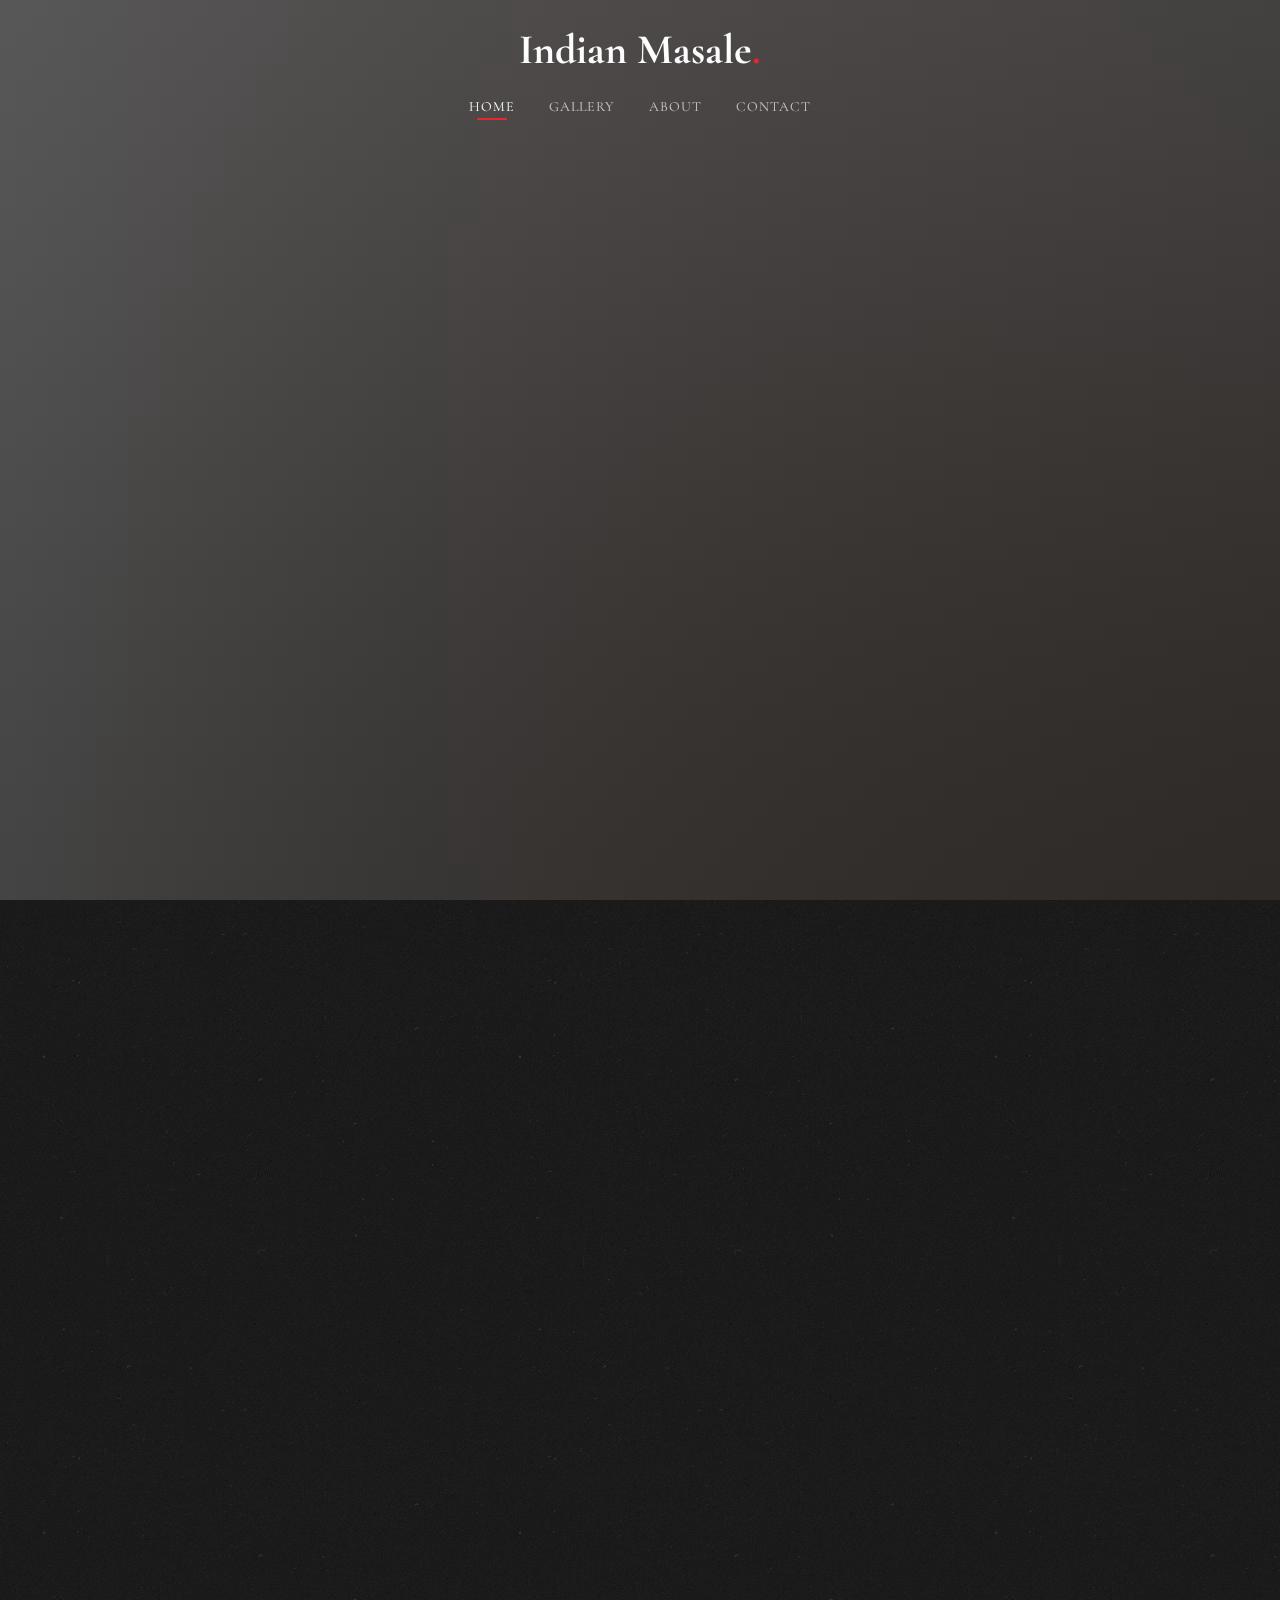
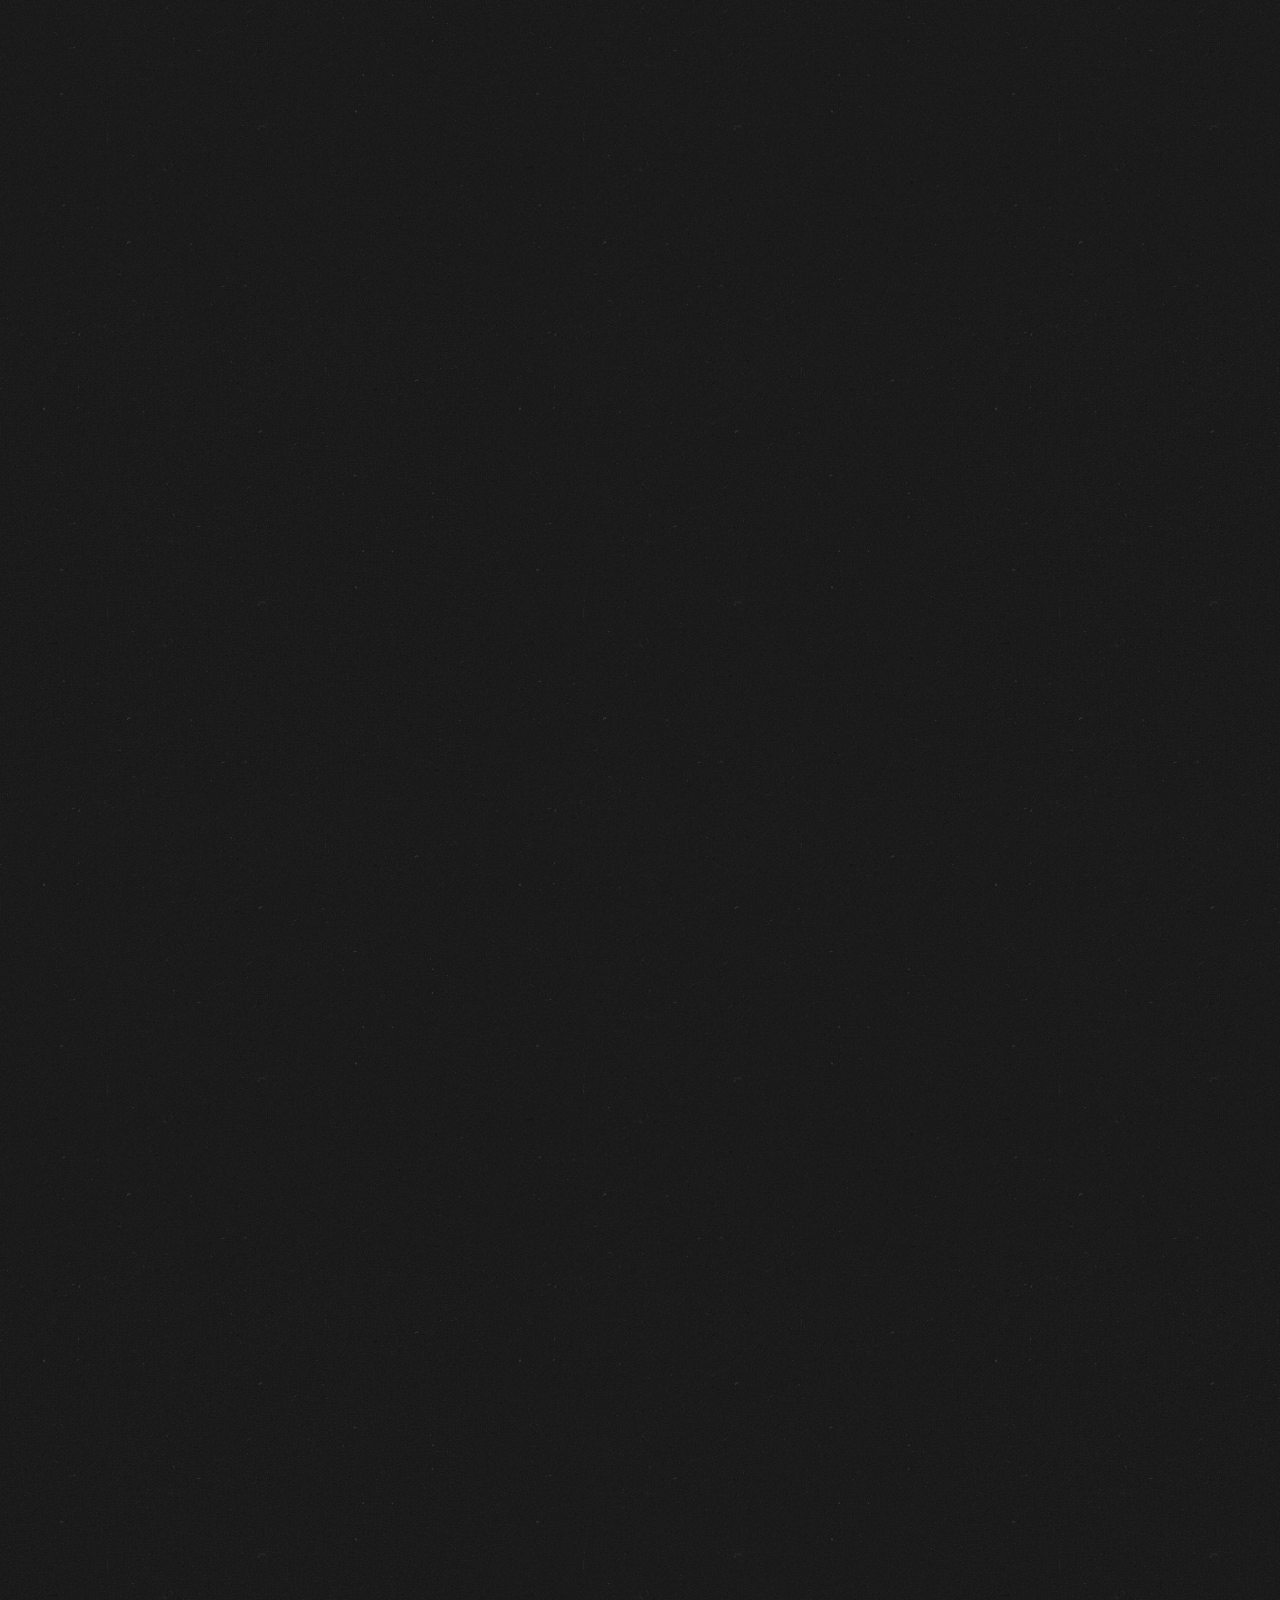
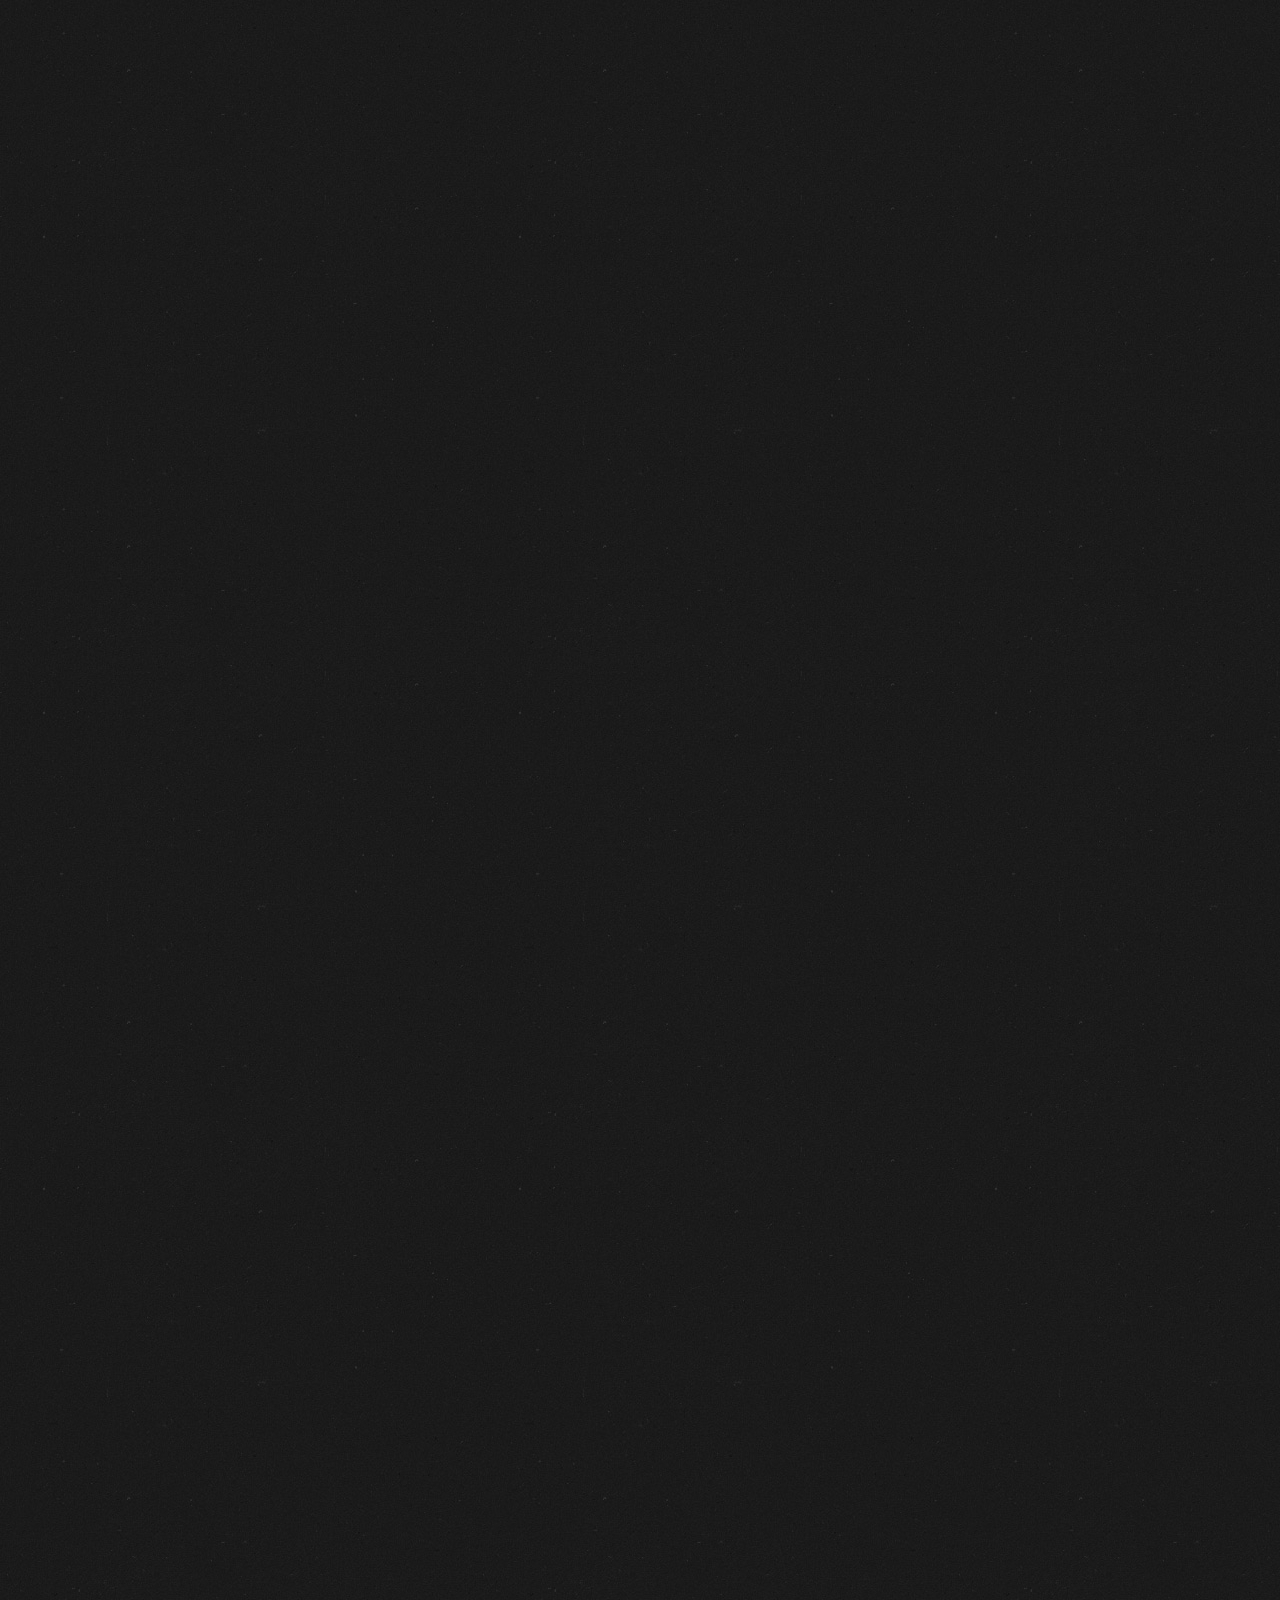
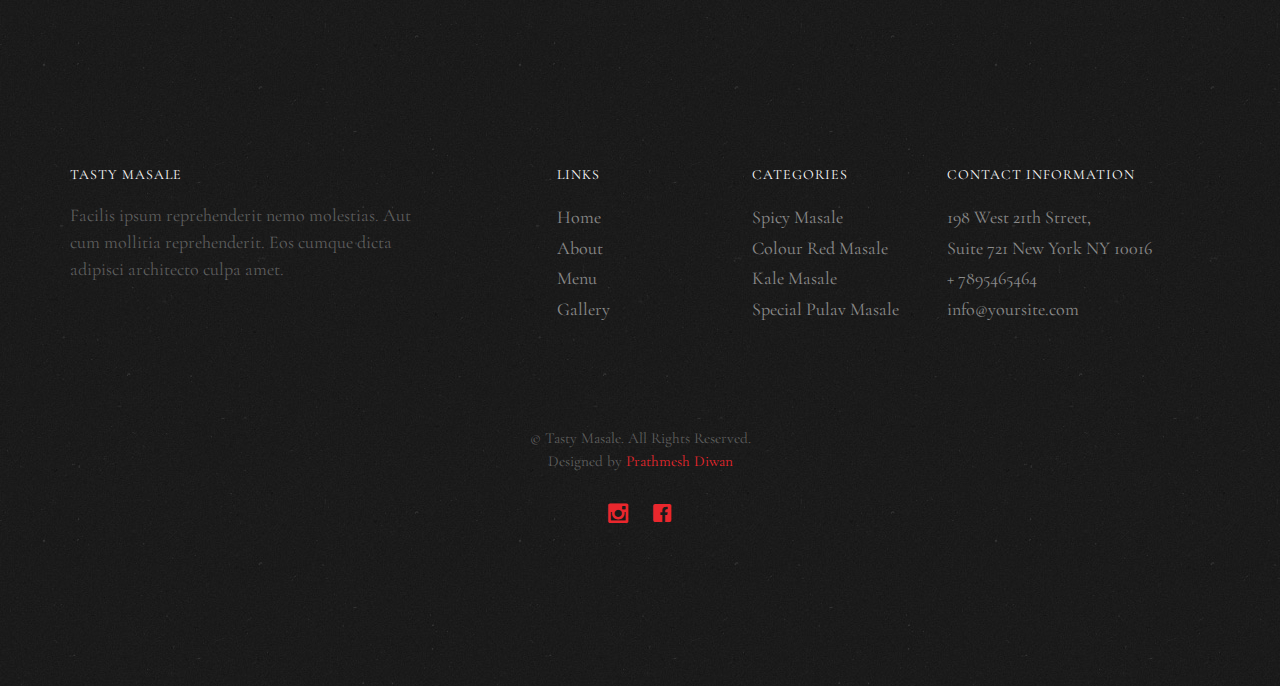
<file: index.html>
<!DOCTYPE HTML>
<html>

<head>
	<meta charset="utf-8">
	<meta http-equiv="X-UA-Compatible" content="IE=edge">
	<title>Indian &mdash; Masale </title>
	<meta name="viewport" content="width=device-width, initial-scale=1">


	<!-- Facebook and Twitter integration -->
	<meta property="og:title" content="" />
	<meta property="og:image" content="" />
	<meta property="og:url" content="" />
	<meta property="og:site_name" content="" />
	<meta property="og:description" content="" />
	<meta name="twitter:title" content="" />
	<meta name="twitter:image" content="" />
	<meta name="twitter:url" content="" />
	<meta name="twitter:card" content="" />

	<link href="https://fonts.googleapis.com/css?family=Cormorant+Garamond:300,300i,400,400i,500,600i,700"
		rel="stylesheet">
	<link href="https://fonts.googleapis.com/css?family=Satisfy" rel="stylesheet">

	<!-- Animate.css -->
	<link rel="stylesheet" href="css/animate.css">
	<!-- Icomoon Icon Fonts-->
	<link rel="stylesheet" href="css/icomoon.css">
	<!-- Bootstrap  -->
	<link rel="stylesheet" href="css/bootstrap.css">
	<!-- Flexslider  -->
	<link rel="stylesheet" href="css/flexslider.css">

	<!-- Theme style  -->
	<link rel="stylesheet" href="css/style.css">

	<!-- Modernizr JS -->
	<script src="js/modernizr-2.6.2.min.js"></script>
	<!-- FOR IE9 below -->
	<!--[if lt IE 9]>
	<script src="js/respond.min.js"></script>
	<![endif]-->

</head>

<body>

	<div class="fh5co-loader"></div>

	<div id="page">
		<nav class="fh5co-nav" role="navigation">
			<!-- <div class="top-menu"> -->
			<div class="container">
				<div class="row">
					<div class="col-xs-12 text-center logo-wrap">
						<div id="fh5co-logo"><a href="index.html">Indian Masale<span>.</span></a></div>
					</div>
					<div class="col-xs-12 text-center menu-1 menu-wrap">
						<ul>
							<li class="active"><a href="index.html">Home</a></li>

							<li class="has-dropdown">
								<a href="gallery.html">Gallery</a>
								<ul class="dropdown">
									<li><a href="#">Laal Masale</a></li>
									<li><a href="#">Kale Masale</a></li>
									<li><a href="#">Mix Masale</a></li>
								</ul>
							</li>

							<li><a href="about.html">About</a></li>
							<li><a href="contact.html">Contact</a></li>
						</ul>
					</div>
				</div>

			</div>
			<!-- </div> -->
		</nav>

		<header id="fh5co-header" class="fh5co-cover js-fullheight" role="banner"
			style="background-image: url(images/hero_1.jpeg);" data-stellar-background-ratio="0.5">
			<div class="overlay"></div>
			<div class="container">
				<div class="row">
					<div class="col-md-12 text-center">
						<div class="display-t js-fullheight">
							<div class="display-tc js-fullheight animate-box" data-animate-effect="fadeIn">
								<h1> Best Masale Store <em>in</em> City</h1>
								<h2>Live life with a Little Spice!!!
								</h2>
							</div>
						</div>
					</div>
				</div>
			</div>
		</header>

		<div id="fh5co-about" class="fh5co-section">
			<div class="container">
				<div class="row">
					<div class="col-md-6 col-md-pull-4 img-wrap animate-box" data-animate-effect="fadeInLeft">
						<img src="images/m1.jpg" alt="">
					</div>
					<div class="col-md-5 col-md-push-1 animate-box">
						<div class="section-heading">
							<h2>Now bring best spices at Home</h2>
							<p>Lorem ipsum dolor sit amet, consectetur adipisicing elit. Repudiandae neque quisquam at
								deserunt ab praesentium architecto tempore saepe animi voluptatem molestias, eveniet aut
								laudantium alias, laboriosam excepturi, et numquam? Atque tempore iure tenetur
								perspiciatis, aliquam, asperiores aut odio accusamus, unde libero dignissimos quod
								aliquid neque et illo vero nesciunt. Sunt!</p>

							<p><a href="#" class="btn btn-primary btn-outline">Our History</a></p>
						</div>
					</div>
				</div>
			</div>
		</div>

		<div id="fh5co-featured-menu" class="fh5co-section">
			<div class="container">
				<div class="row">
					<div class="col-md-12 text-center fh5co-heading animate-box">
						<h2>Special Masale's </h2>
						<!--<div class="row">
							<div class="col-md-6">
								<p>Lorem ipsum dolor sit amet, consectetur adipisicing elit. Reiciendis ab debitis sit
									itaque totam, a maiores nihil, nulla magnam porro minima officiis! Doloribus aliquam
									voluptates corporis et tempora consequuntur ipsam, itaque, nesciunt similique
									commodi omnis. Ad magni perspiciatis, voluptatum repellat.</p>
							</div>
						</div>-->
					</div>

					<div class="col-md-3 col-sm-6 col-xs-6 col-xxs-12 fh5co-item-wrap animate-box">
						<div class="fh5co-item">
							<img src="images/masale/1.png" class="img-responsive" alt="">
							<h3>Chana masale </h3>
							<span class="fh5co-price">Rs 60<sup>.50</sup></span>
							<p>Lorem ipsum dolor sit amet, consectetur adipisicing elit. Quos nihil cupiditate ut vero
								alias quaerat inventore molestias vel suscipit explicabo.</p>
						</div>
					</div>
					<div class="col-md-3 col-sm-6 col-xs-6 col-xxs-12 fh5co-item-wrap animate-box">
						<div class="fh5co-item margin_top">
							<img src="images/masale/2.webp" class="img-responsive" alt="">
							<h3>Saavji masale </h3>
							<span class="fh5co-price">Rs 199<sup>.00</sup></span>
							<p>Lorem ipsum dolor sit amet, consectetur adipisicing elit. Quos nihil cupiditate ut vero
								alias quaerat inventore molestias vel suscipit explicabo.</p>
						</div>
					</div>
					<div class="clearfix visible-sm-block visible-xs-block"></div>
					<div class="col-md-3 col-sm-6 col-xs-6 col-xxs-12 fh5co-item-wrap animate-box">
						<div class="fh5co-item">
							<img src="images/masale/1.png" class="img-responsive" alt="">
							<h3>Chana masale</h3>
							<span class="fh5co-price">Rs 97<sup>.99</sup></span>
							<p>Lorem ipsum dolor sit amet, consectetur adipisicing elit. Quos nihil cupiditate ut vero
								alias quaerat inventore molestias vel suscipit explicabo.</p>
						</div>
					</div>
					<div class="col-md-3 col-sm-6 col-xs-6 col-xxs-12 fh5co-item-wrap animate-box">
						<div class="fh5co-item margin_top">
							<img src="images/masale/2.webp" class="img-responsive" alt="">
							<h3>Saavji masale</h3>
							<span class="fh5co-price">Rs 80<sup>.50</sup></span>
							<p>Lorem ipsum dolor sit amet, consectetur adipisicing elit. Quos nihil cupiditate ut vero
								alias quaerat inventore molestias vel suscipit explicabo.</p>
						</div>
					</div>
				</div>
			</div>
		</div>

		<div id="fh5co-featured-testimony" class="fh5co-section">
			<div class="container">
				<div class="row">
					<!-- <div class="col-md-12 fh5co-heading animate-box">
						<h2>Testimony</h2>
						<div class="row">
							<div class="col-md-6">
								<p>Lorem ipsum dolor sit amet, consectetur adipisicing elit. Reiciendis ab debitis sit
									itaque totam, a maiores nihil, nulla magnam porro minima officiis! Doloribus aliquam
									voluptates corporis et tempora consequuntur ipsam, itaque, nesciunt similique
									commodi omnis.</p>
							</div>
						</div>
					</div>
 -->
					<div class="col-md-5 animate-box img-to-responsive animate-box" data-animate-effect="fadeInLeft">
						<img src="images/m1.jpg" alt="">
					</div>
					<div class="col-md-7 animate-box" data-animate-effect="fadeInRight">
						<blockquote>
							<p> &ldquo; Quantum ipsum dolor sit amet, consectetur adipisicing elit. Reiciendis ab
								debitis sit itaque totam, a maiores nihil, nulla magnam porro minima officiis! Doloribus
								aliquam voluptates corporis et tempora consequuntur ipsam. &rdquo;</p>
							<p class="author"><cite>&mdash; Jane Smith</cite></p>
						</blockquote>
					</div>
				</div>
			</div>
		</div>

		<div id="fh5co-slider" class="fh5co-section animate-box">
			<div class="container">
				<div class="row">
					<div class="col-md-6 animate-box">
						<div class="fh5co-heading">
							<h2>Our Best <em>&amp;</em> Unique Masale</h2>
							<p>Lorem ipsum dolor sit amet, consectetur adipisicing elit. Reiciendis ab debitis sit
								itaque totam, a maiores nihil, nulla magnam porro minima officiis!</p>
						</div>
					</div>
					<div class="col-md-6 col-md-push-1 animate-box">
						<aside id="fh5co-slider-wrwap">
							<div class="flexslider">
								<ul class="slides">
									<li style="background-image: url(images/masale/all.webp);">
										<div class="overlay-gradient"></div>
										<div class="container-fluid">
											<div class="row">
												<div
													class="col-md-12 col-md-offset-0 col-md-pull-10 slider-text slider-text-bg">
													<div class="slider-text-inner">
														<div class="desc">
															<h2>New <em>Masale</em> in different styles</h2>
															<p>Lorem ipsum dolor sit amet, consectetur adipisicing elit.
																Sunt eveniet quae, numquam magnam doloribus eligendi
																ratione rem, consequatur quos natus voluptates est totam
																magni! Nobis a temporibus, ipsum repudiandae dolorum.
															</p>
															<p><a href="#" class="btn btn-primary btn-outline">Learn
																	More</a></p>
														</div>
													</div>
												</div>
											</div>
										</div>
									</li>
									<li style="background-image: url(images/masale/m-3.jpg);">
										<div class="overlay-gradient"></div>
										<div class="container-fluid">
											<div class="row">
												<div
													class="col-md-12 col-md-offset-0 col-md-pull-10 slider-text slider-text-bg">
													<div class="slider-text-inner">
														<div class="desc">
															<h2>Best of all Masale</h2>
															<p>Lorem ipsum dolor sit amet, consectetur adipisicing elit.
																Dolorem odit ullam odio sapiente nobis maxime
																aspernatur, culpa possimus deserunt error, a velit sint
																minus iure similique laudantium asperiores ipsum quis.
															</p>
															<p>
																<a href="#" class="btn btn-primary btn-outline">
																	Learn More</a>
															</p>
														</div>
													</div>
												</div>
											</div>
										</div>
									</li>
									<li style="background-image: url(images/masale/all-2.jfif);">
										<div class="overlay-gradient"></div>
										<div class="container-fluid">
											<div class="row">
												<div
													class="col-md-12 col-md-offset-0 col-md-pull-10 slider-text slider-text-bg">
													<div class="slider-text-inner">
														<div class="desc">
															<h2>Mix <em>Masale</em> with great Taste </h2>
															<p>Lorem ipsum dolor sit amet, consectetur adipisicing elit.
																Dolorem odit ullam odio sapiente nobis maxime
																aspernatur, culpa possimus deserunt error, a velit sint
																minus iure similique laudantium asperiores ipsum quis.
															</p>
															<p><a href="#" class="btn btn-primary btn-outline">Learn
																	More</a></p>
														</div>
													</div>
												</div>
											</div>
										</div>
									</li>
								</ul>
							</div>
						</aside>
					</div>
				</div>
			</div>
		</div>
		<div id="fh5co-started" class="fh5co-section animate-box" style="background-image: url(images/m2.jpg);"
			data-stellar-background-ratio="0.5">
			<div class="overlay"></div>
			<div class="container">
				<div class="row animate-box">
					<div class="col-md-8 col-md-offset-2 text-center fh5co-heading">
						<h2>Order Masale</h2>
						<p>Lorem ipsum dolor sit amet, consectetur adipisicing elit. Recusandae enim quae vitae
							cupiditate, sequi quam ea id dolor reiciendis consectetur repudiandae. Rem quam, repellendus
							veniam ipsa fuga maxime odio? Eaque!</p>
						<p><a href="order.html" class="btn btn-primary btn-outline">Order Now</a></p>
					</div>
				</div>
			</div>
		</div>

		<footer id="fh5co-footer" role="contentinfo" class="fh5co-section">
			<div class="container">
				<div class="row row-pb-md">
					<div class="col-md-4 fh5co-widget">
						<h4>Tasty Masale</h4>
						<p>Facilis ipsum reprehenderit nemo molestias. Aut cum mollitia reprehenderit. Eos cumque dicta
							adipisci architecto culpa amet.</p>
					</div>
					<div class="col-md-2 col-md-push-1 fh5co-widget">
						<h4>Links</h4>
						<ul class="fh5co-footer-links">
							<li><a href="#">Home</a></li>
							<li><a href="#">About</a></li>
							<li><a href="#">Menu</a></li>
							<li><a href="#">Gallery</a></li>
						</ul>
					</div>

					<div class="col-md-2 col-md-push-1 fh5co-widget">
						<h4>Categories</h4>
						<ul class="fh5co-footer-links">
							<li><a href="#">Spicy Masale</a></li>
							<li><a href="#">Colour Red Masale</a></li>
							<li><a href="#">Kale Masale</a></li>
							<li><a href="#">Special Pulav Masale</a></li>
						</ul>
					</div>

					<div class="col-md-4 col-md-push-1 fh5co-widget">
						<h4>Contact Information</h4>
						<ul class="fh5co-footer-links">
							<li>198 West 21th Street, <br> Suite 721 New York NY 10016</li>
							<li><a href="tel://1234567920">+ 7895465464</a></li>
							<li><a href="mailto:info@yoursite.com">info@yoursite.com</a></li>
						</ul>
					</div>

				</div>

				<div class="row copyright">
					<div class="col-md-12 text-center">
						<p>
							<small class="block">&copy; Tasty Masale. All Rights Reserved.</small>
							<small class="block">Designed by <a href="http://prathmeshdiwan.me/Portfolio/"
									target="_blank">Prathmesh Diwan</a>
						</p>
						<p>
						<ul class="fh5co-social-icons">
							<li><a href="#"><i class="icon-instagram2"></i></a></li>
							<li><a href="#"><i class="icon-facebook2"></i></a></li>
						</ul>
						</p>
					</div>
				</div>

			</div>
		</footer>
	</div>

	<div class="gototop js-top">
		<a href="#" class="js-gotop"><i class="icon-arrow-up22"></i></a>
	</div>

	<!-- jQuery -->
	<script src="js/jquery.min.js"></script>
	<!-- jQuery Easing -->
	<script src="js/jquery.easing.1.3.js"></script>
	<!-- Bootstrap -->
	<script src="js/bootstrap.min.js"></script>
	<!-- Waypoints -->
	<script src="js/jquery.waypoints.min.js"></script>
	<!-- Waypoints -->
	<script src="js/jquery.stellar.min.js"></script>
	<!-- Flexslider -->
	<script src="js/jquery.flexslider-min.js"></script>
	<!-- Main -->
	<script src="js/main.js"></script>

</body>

</html>
</file>
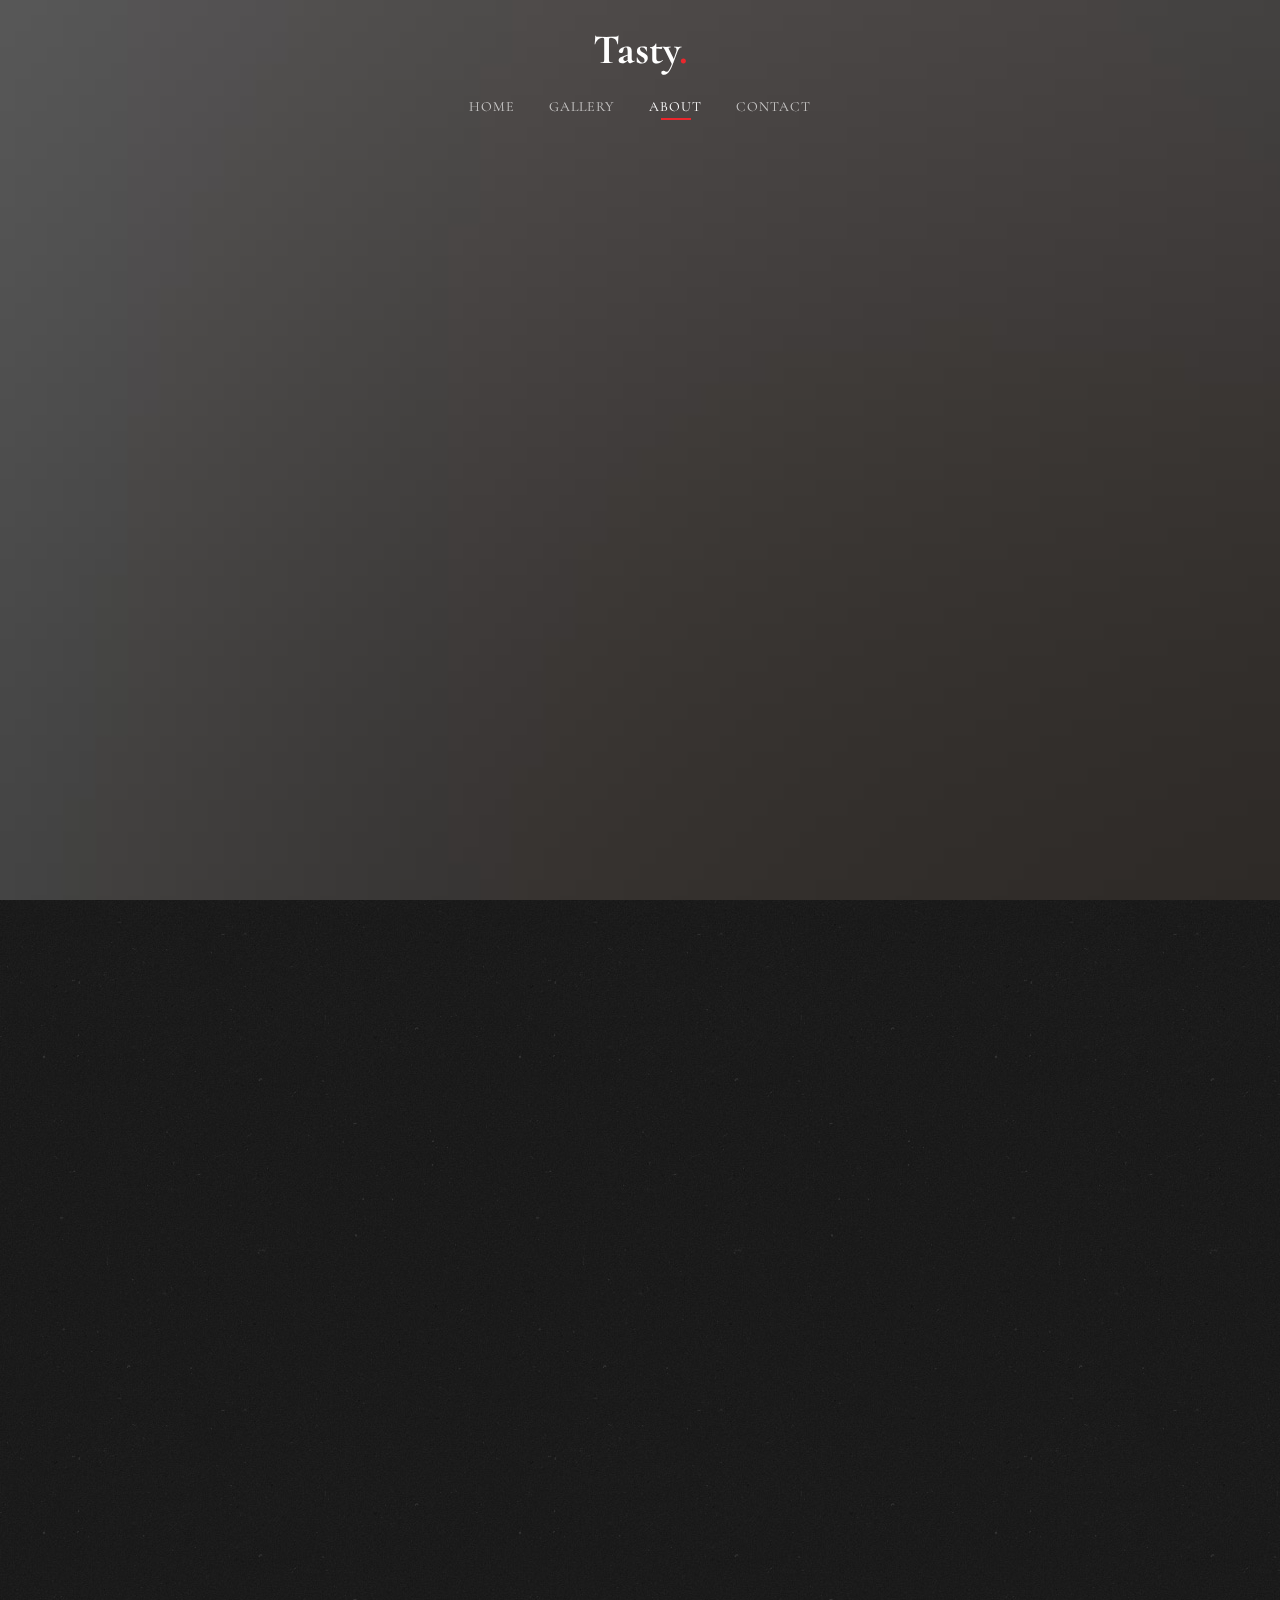
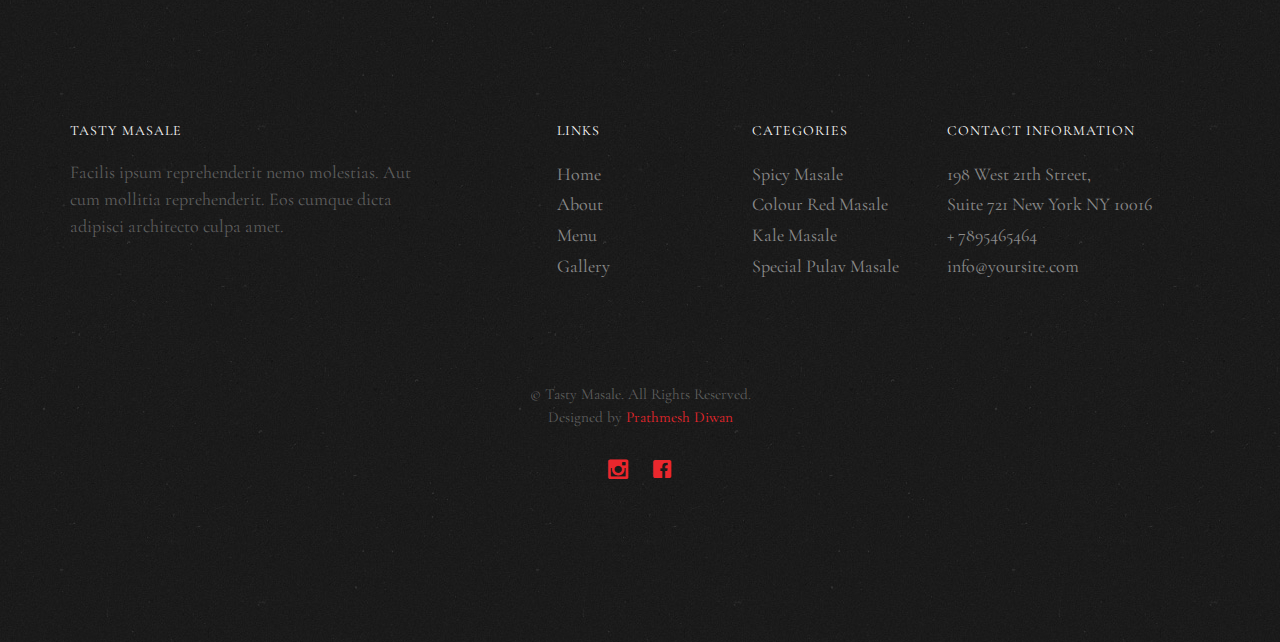
<file: about.html>
<!DOCTYPE HTML>
<html>

<head>
	<meta charset="utf-8">
	<meta http-equiv="X-UA-Compatible" content="IE=edge">
	<title>Indian &mdash; Masale </title>
	<meta name="viewport" content="width=device-width, initial-scale=1">
	<!-- Facebook and Twitter integration -->
	<meta property="og:title" content="" />
	<meta property="og:image" content="" />
	<meta property="og:url" content="" />
	<meta property="og:site_name" content="" />
	<meta property="og:description" content="" />
	<meta name="twitter:title" content="" />
	<meta name="twitter:image" content="" />
	<meta name="twitter:url" content="" />
	<meta name="twitter:card" content="" />

	<link href="https://fonts.googleapis.com/css?family=Cormorant+Garamond:300,300i,400,400i,500,600i,700"
		rel="stylesheet">
	<link href="https://fonts.googleapis.com/css?family=Satisfy" rel="stylesheet">

	<!-- Animate.css -->
	<link rel="stylesheet" href="css/animate.css">
	<!-- Icomoon Icon Fonts-->
	<link rel="stylesheet" href="css/icomoon.css">
	<!-- Bootstrap  -->
	<link rel="stylesheet" href="css/bootstrap.css">
	<!-- Flexslider  -->
	<link rel="stylesheet" href="css/flexslider.css">

	<!-- Theme style  -->
	<link rel="stylesheet" href="css/style.css">

	<!-- Modernizr JS -->
	<script src="js/modernizr-2.6.2.min.js"></script>
	<!-- FOR IE9 below -->
	<!--[if lt IE 9]>
	<script src="js/respond.min.js"></script>
	<![endif]-->

</head>

<body>

	<div class="fh5co-loader"></div>

	<div id="page">
		<nav class="fh5co-nav" role="navigation">
			<!-- <div class="top-menu"> -->
			<div class="container">
				<div class="row">
					<div class="col-xs-12 text-center logo-wrap">
						<div id="fh5co-logo"><a href="index.html">Tasty<span>.</span></a></div>
					</div>
					<div class="col-xs-12 text-center menu-1 menu-wrap">
						<ul>
							<li><a href="index.html">Home</a></li>

							<li class="has-dropdown">
								<a href="gallery.html">Gallery</a>
								<ul class="dropdown">
									<li><a href="#">Laal Masale</a></li>
									<li><a href="#">Kale Masale</a></li>
									<li><a href="#">Mix Masale</a></li>
								</ul>
							</li>

							<li class="active"><a href="about.html">About</a></li>
							<li><a href="contact.html">Contact</a></li>
						</ul>
					</div>
				</div>

			</div>
			<!-- </div> -->
		</nav>

		<header id="fh5co-header" class="fh5co-cover js-fullheight" role="banner"
			style="background-image: url(images/hero_1.jpeg);" data-stellar-background-ratio="0.5">
			<div class="overlay"></div>
			<div class="container">
				<div class="row">
					<div class="col-md-12 text-center">
						<div class="display-t js-fullheight">
							<div class="display-tc js-fullheight animate-box" data-animate-effect="fadeIn">
								<h1>About <em>Tasty </em>Masale</h1>
								<h2>Since 2019</h2>
							</div>
						</div>
					</div>
				</div>
			</div>
		</header>


		<div id="fh5co-timeline">
			<div class="container">
				<div class="row">
					<div class="col-md-12 col-md-offset-0">
						<ul class="timeline animate-box">
							<li class="timeline-heading text-center animate-box">
								<div>
									<h3>Tasty Masale Journey</h3>
								</div>
							</li>
							<li class="animate-box timeline-unverted">
								<div class="timeline-badge"><i class="icon-genius"></i></div>
								<div class="timeline-panel">
									<div class="timeline-heading">
										<h3 class="timeline-title">First </h3>

									</div>
									<div class="timeline-body">
										<p>Lorem ipsum dolor sit amet consectetur adipisicing elit. </p>
									</div>
								</div>
							</li>
							<li class="timeline-inverted animate-box">
								<div class="timeline-badge"><i class="icon-genius"></i></div>
								<div class="timeline-panel">
									<div class="timeline-heading">
										<h3 class="timeline-title">Second </h3>

									</div>
									<div class="timeline-body">
										<p>Lorem ipsum dolor sit amet consectetur adipisicing elit. </p>
									</div>
								</div>
							</li>
							<li class="animate-box timeline-unverted">
								<div class="timeline-badge"><i class="icon-genius"></i></div>
								<div class="timeline-panel">
									<div class="timeline-heading">
										<h3 class="timeline-title">Third </h3>

									</div>
									<div class="timeline-body">
										<p>Lorem ipsum dolor sit amet consectetur adipisicing elit. </p>
									</div>
								</div>
							</li>

							<br>

						</ul>
					</div>
				</div>
			</div>
		</div>


		<footer id="fh5co-footer" role="contentinfo" class="fh5co-section">
			<div class="container">
				<div class="row row-pb-md">
					<div class="col-md-4 fh5co-widget">
						<h4>Tasty Masale</h4>
						<p>Facilis ipsum reprehenderit nemo molestias. Aut cum mollitia reprehenderit. Eos cumque dicta
							adipisci architecto culpa amet.</p>
					</div>
					<div class="col-md-2 col-md-push-1 fh5co-widget">
						<h4>Links</h4>
						<ul class="fh5co-footer-links">
							<li><a href="#">Home</a></li>
							<li><a href="#">About</a></li>
							<li><a href="#">Menu</a></li>
							<li><a href="#">Gallery</a></li>
						</ul>
					</div>

					<div class="col-md-2 col-md-push-1 fh5co-widget">
						<h4>Categories</h4>
						<ul class="fh5co-footer-links">
							<li><a href="#">Spicy Masale</a></li>
							<li><a href="#">Colour Red Masale</a></li>
							<li><a href="#">Kale Masale</a></li>
							<li><a href="#">Special Pulav Masale</a></li>
						</ul>
					</div>

					<div class="col-md-4 col-md-push-1 fh5co-widget">
						<h4>Contact Information</h4>
						<ul class="fh5co-footer-links">
							<li>198 West 21th Street, <br> Suite 721 New York NY 10016</li>
							<li><a href="tel://1234567920">+ 7895465464</a></li>
							<li><a href="mailto:info@yoursite.com">info@yoursite.com</a></li>
						</ul>
					</div>

				</div>

				<div class="row copyright">
					<div class="col-md-12 text-center">
						<p>
							<small class="block">&copy; Tasty Masale. All Rights Reserved.</small>
							<small class="block">Designed by <a href="http://prathmeshdiwan.me/Portfolio/"
									target="_blank">Prathmesh Diwan</a>
						</p>
						<p>
						<ul class="fh5co-social-icons">
							<li><a href="#"><i class="icon-instagram2"></i></a></li>
							<li><a href="#"><i class="icon-facebook2"></i></a></li>
						</ul>
						</p>
					</div>
				</div>

			</div>
		</footer>
	</div>

	<div class="gototop js-top">
		<a href="#" class="js-gotop"><i class="icon-arrow-up22"></i></a>
	</div>

	<!-- jQuery -->
	<script src="js/jquery.min.js"></script>
	<!-- jQuery Easing -->
	<script src="js/jquery.easing.1.3.js"></script>
	<!-- Bootstrap -->
	<script src="js/bootstrap.min.js"></script>
	<!-- Waypoints -->
	<script src="js/jquery.waypoints.min.js"></script>
	<!-- Waypoints -->
	<script src="js/jquery.stellar.min.js"></script>
	<!-- Flexslider -->
	<script src="js/jquery.flexslider-min.js"></script>
	<!-- Main -->
	<script src="js/main.js"></script>

</body>

</html>
</file>
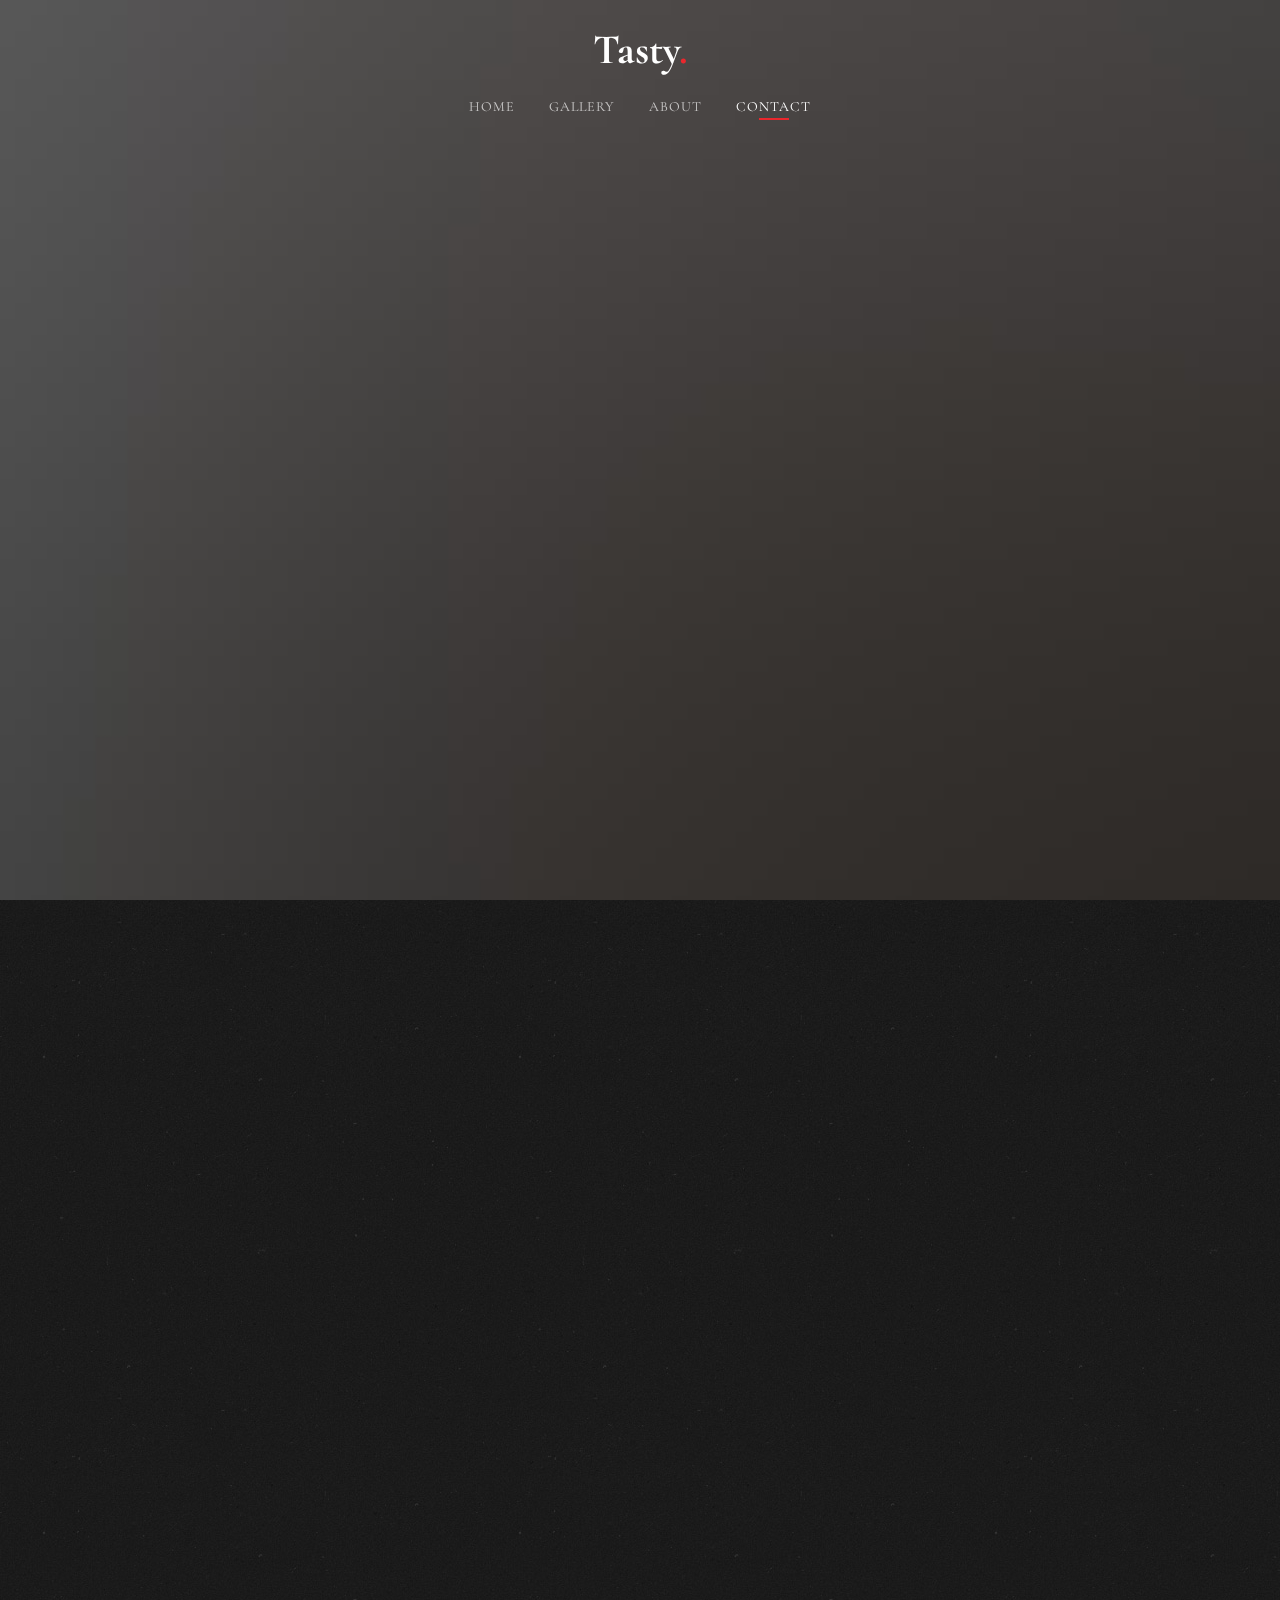
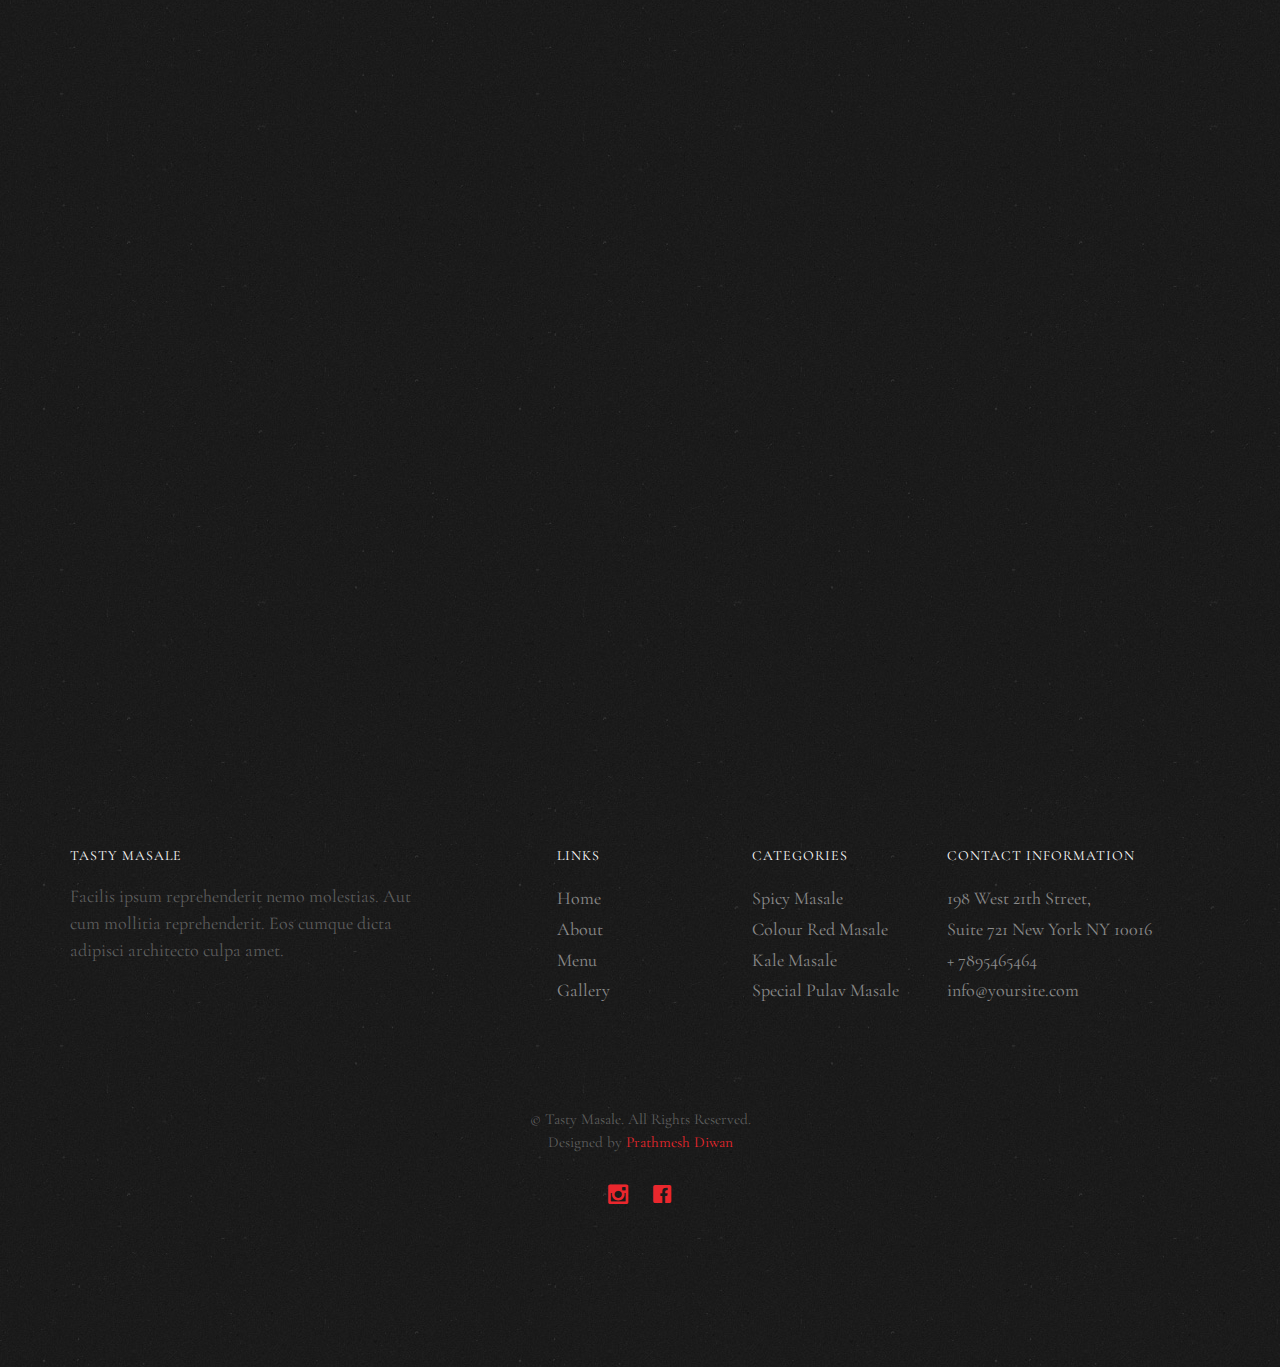
<file: contact.html>
<!DOCTYPE HTML>
<html>

<head>
	<meta charset="utf-8">
	<meta http-equiv="X-UA-Compatible" content="IE=edge">
	<title>Indian &mdash; Masale </title>
	<meta name="viewport" content="width=device-width, initial-scale=1">




	<!-- Facebook and Twitter integration -->
	<meta property="og:title" content="" />
	<meta property="og:image" content="" />
	<meta property="og:url" content="" />
	<meta property="og:site_name" content="" />
	<meta property="og:description" content="" />
	<meta name="twitter:title" content="" />
	<meta name="twitter:image" content="" />
	<meta name="twitter:url" content="" />
	<meta name="twitter:card" content="" />

	<link href="https://fonts.googleapis.com/css?family=Cormorant+Garamond:300,300i,400,400i,500,600i,700"
		rel="stylesheet">
	<link href="https://fonts.googleapis.com/css?family=Satisfy" rel="stylesheet">

	<!-- Animate.css -->
	<link rel="stylesheet" href="css/animate.css">
	<!-- Icomoon Icon Fonts-->
	<link rel="stylesheet" href="css/icomoon.css">
	<!-- Bootstrap  -->
	<link rel="stylesheet" href="css/bootstrap.css">

	<!-- Flexslider  -->
	<link rel="stylesheet" href="css/flexslider.css">

	<!-- Theme style  -->
	<link rel="stylesheet" href="css/style.css">

	<!-- Modernizr JS -->
	<script src="js/modernizr-2.6.2.min.js"></script>
	<!-- FOR IE9 below -->
	<!--[if lt IE 9]>
	<script src="js/respond.min.js"></script>
	<![endif]-->

</head>

<body>

	<div class="fh5co-loader"></div>

	<div id="page">
		<nav class="fh5co-nav" role="navigation">
			<!-- <div class="top-menu"> -->
			<div class="container">
				<div class="row">
					<div class="col-xs-12 text-center logo-wrap">
						<div id="fh5co-logo"><a href="index.html">Tasty<span>.</span></a></div>
					</div>
					<div class="col-xs-12 text-center menu-1 menu-wrap">
						<ul>
							<li><a href="index.html">Home</a></li>

							<li class="has-dropdown">
								<a href="gallery.html">Gallery</a>
								<ul class="dropdown">
									<li><a href="#">Laal Masale</a></li>
									<li><a href="#">Kale Masale</a></li>
									<li><a href="#">Mix Masale</a></li>
								</ul>
							</li>

							<li><a href="about.html">About</a></li>
							<li class="active"><a href="contact.html">Contact</a></li>
						</ul>
					</div>
				</div>

			</div>
			<!-- </div> -->
		</nav>

		<header id="fh5co-header" class="fh5co-cover js-fullheight" role="banner"
			style="background-image: url(images/hero_1.jpeg);" data-stellar-background-ratio="0.5">
			<div class="overlay"></div>
			<div class="container">
				<div class="row">
					<div class="col-md-12 text-center">
						<div class="display-t js-fullheight">
							<div class="display-tc js-fullheight animate-box" data-animate-effect="fadeIn">
								<h1>Get <em>in</em> Touch</h1>
								<h2>For more details you can Connect with Us!!</a>
								</h2>
							</div>
						</div>
					</div>
				</div>
			</div>
		</header>


		<div id="fh5co-contact" class="fh5co-section animate-box">
			<div class="container">
				<div class="row animate-box">
					<div class="col-md-8 col-md-offset-2 text-center fh5co-heading">
						<h2>What are you waiting for? <br> Call us now!!</h2>
						<p>Lorem ipsum dolor sit amet, consectetur adipisicing elit. Recusandae enim quae vitae
							cupiditate, sequi quam ea id dolor reiciendis consectetur repudiandae. Rem quam, repellendus
							veniam ipsa fuga maxime odio? Eaque!</p>
						<p><a href="#" class="btn btn-primary btn-outline">Contact Us</a>
						</p>
					</div>
				</div>

				<div class="row">
					<div class="col-md-6 col-md-push-6 col-sm-6 col-sm-push-6">
						<form action="#" id="form-wrap">
							<div class="row form-group">
								<div class="col-md-12">
									<label for="name">Your Name</label>
									<input type="text" class="form-control" id="name">
								</div>
							</div>
							<div class="row form-group">
								<div class="col-md-12">
									<label for="email">Your Email</label>
									<input type="text" class="form-control" id="email">
								</div>
							</div>
							<div class="row form-group">
								<div class="col-md-12">
									<label for="message">Your Message</label>
									<textarea name="" id="message" cols="30" rows="10" class="form-control"></textarea>
								</div>
							</div>
							<div class="row form-group">
								<div class="col-md-12">
									<input type="submit" class="btn btn-primary btn-outline btn-lg" value="Submit Form">
								</div>
							</div>

						</form>
					</div>
				</div>

			</div>
		</div>

		<footer id="fh5co-footer" role="contentinfo" class="fh5co-section">
			<div class="container">
				<div class="row row-pb-md">
					<div class="col-md-4 fh5co-widget">
						<h4>Tasty Masale</h4>
						<p>Facilis ipsum reprehenderit nemo molestias. Aut cum mollitia reprehenderit. Eos cumque dicta
							adipisci architecto culpa amet.</p>
					</div>
					<div class="col-md-2 col-md-push-1 fh5co-widget">
						<h4>Links</h4>
						<ul class="fh5co-footer-links">
							<li><a href="#">Home</a></li>
							<li><a href="#">About</a></li>
							<li><a href="#">Menu</a></li>
							<li><a href="#">Gallery</a></li>
						</ul>
					</div>

					<div class="col-md-2 col-md-push-1 fh5co-widget">
						<h4>Categories</h4>
						<ul class="fh5co-footer-links">
							<li><a href="#">Spicy Masale</a></li>
							<li><a href="#">Colour Red Masale</a></li>
							<li><a href="#">Kale Masale</a></li>
							<li><a href="#">Special Pulav Masale</a></li>
						</ul>
					</div>

					<div class="col-md-4 col-md-push-1 fh5co-widget">
						<h4>Contact Information</h4>
						<ul class="fh5co-footer-links">
							<li>198 West 21th Street, <br> Suite 721 New York NY 10016</li>
							<li><a href="tel://1234567920">+ 7895465464</a></li>
							<li><a href="mailto:info@yoursite.com">info@yoursite.com</a></li>
						</ul>
					</div>

				</div>

				<div class="row copyright">
					<div class="col-md-12 text-center">
						<p>
							<small class="block">&copy; Tasty Masale. All Rights Reserved.</small>
							<small class="block">Designed by <a href="http://prathmeshdiwan.me/Portfolio/"
									target="_blank">Prathmesh Diwan</a>
						</p>
						<p>
						<ul class="fh5co-social-icons">
							<li><a href="#"><i class="icon-instagram2"></i></a></li>
							<li><a href="#"><i class="icon-facebook2"></i></a></li>
						</ul>
						</p>
					</div>
				</div>

			</div>
		</footer>
	</div>

	<div class="gototop js-top">
		<a href="#" class="js-gotop"><i class="icon-arrow-up22"></i></a>
	</div>

	<!-- jQuery -->
	<script src="js/jquery.min.js"></script>
	<!-- jQuery Easing -->
	<script src="js/jquery.easing.1.3.js"></script>
	<!-- Bootstrap -->
	<script src="js/bootstrap.min.js"></script>
	<!-- Waypoints -->
	<script src="js/jquery.waypoints.min.js"></script>
	<!-- Waypoints -->
	<script src="js/jquery.stellar.min.js"></script>
	<!-- Flexslider -->
	<script src="js/jquery.flexslider-min.js"></script>
	<!-- Main -->
	<script src="js/main.js"></script>

</body>

</html>
</file>
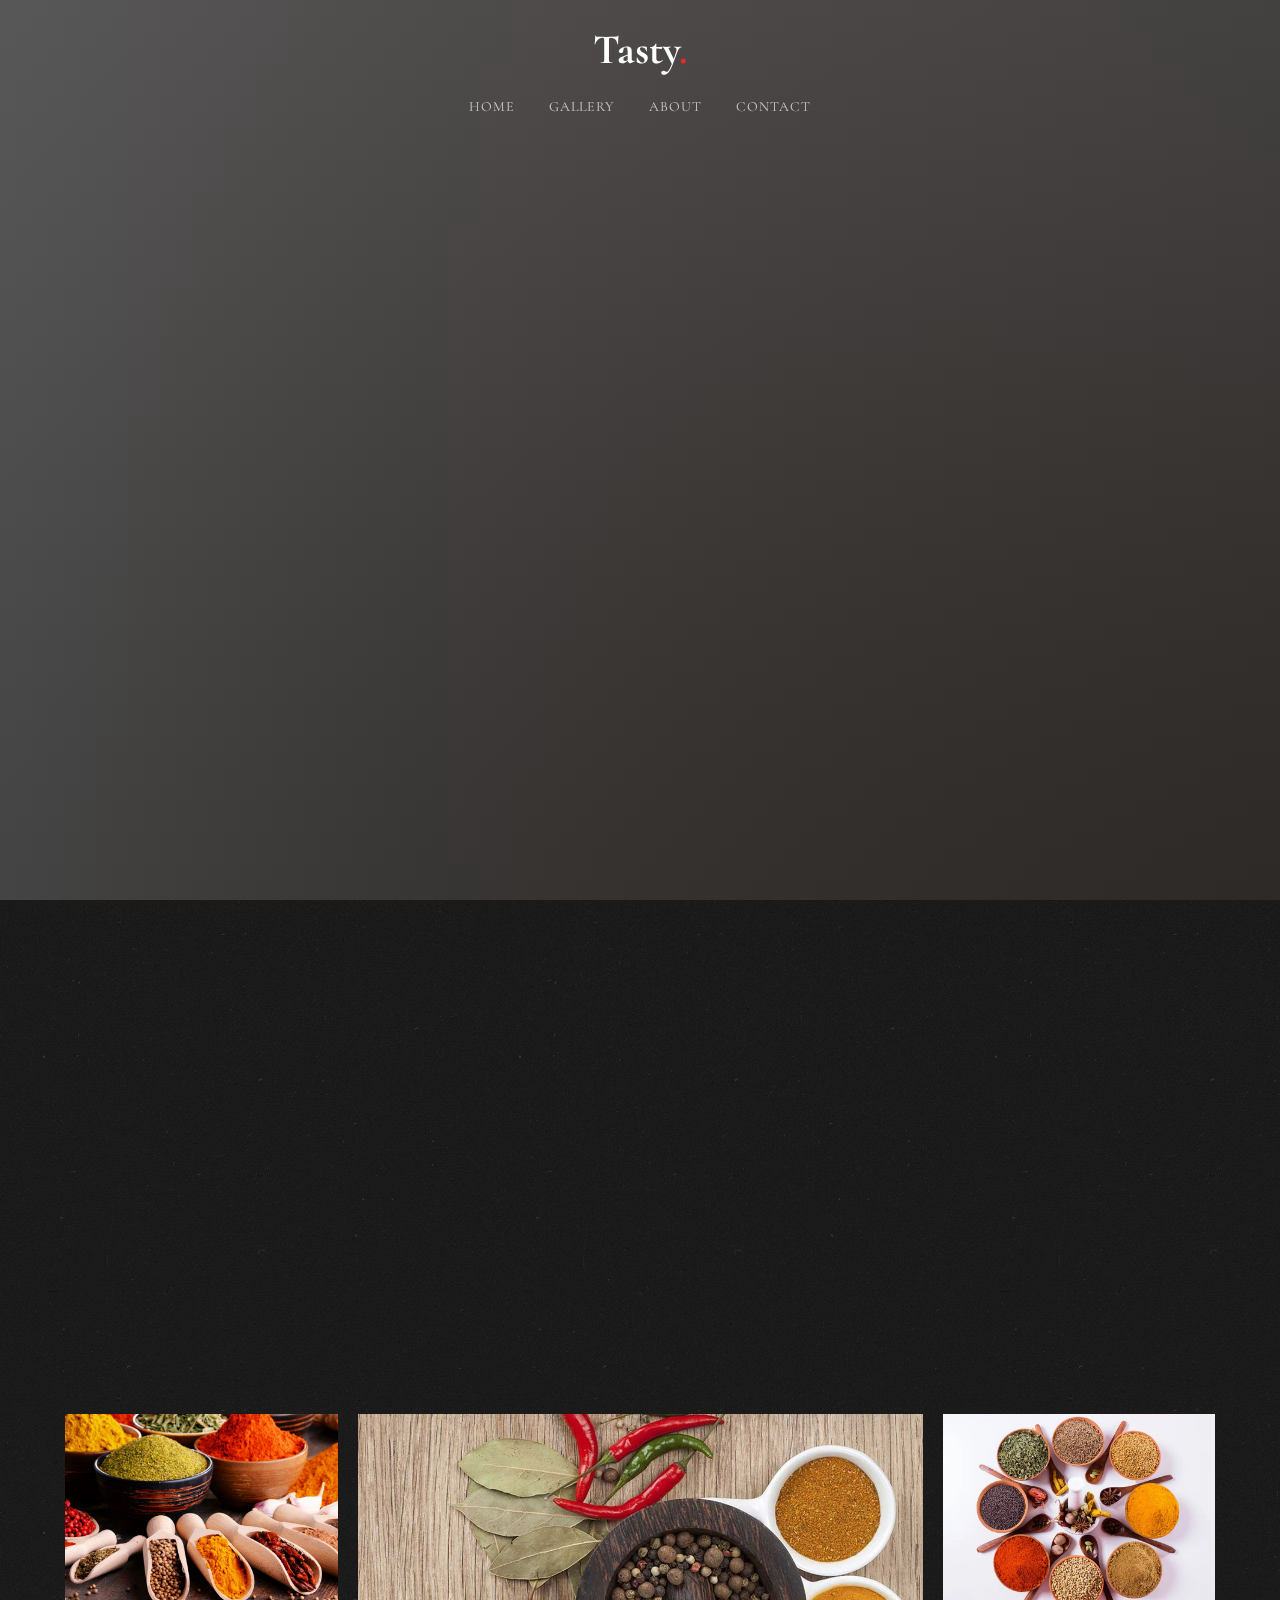
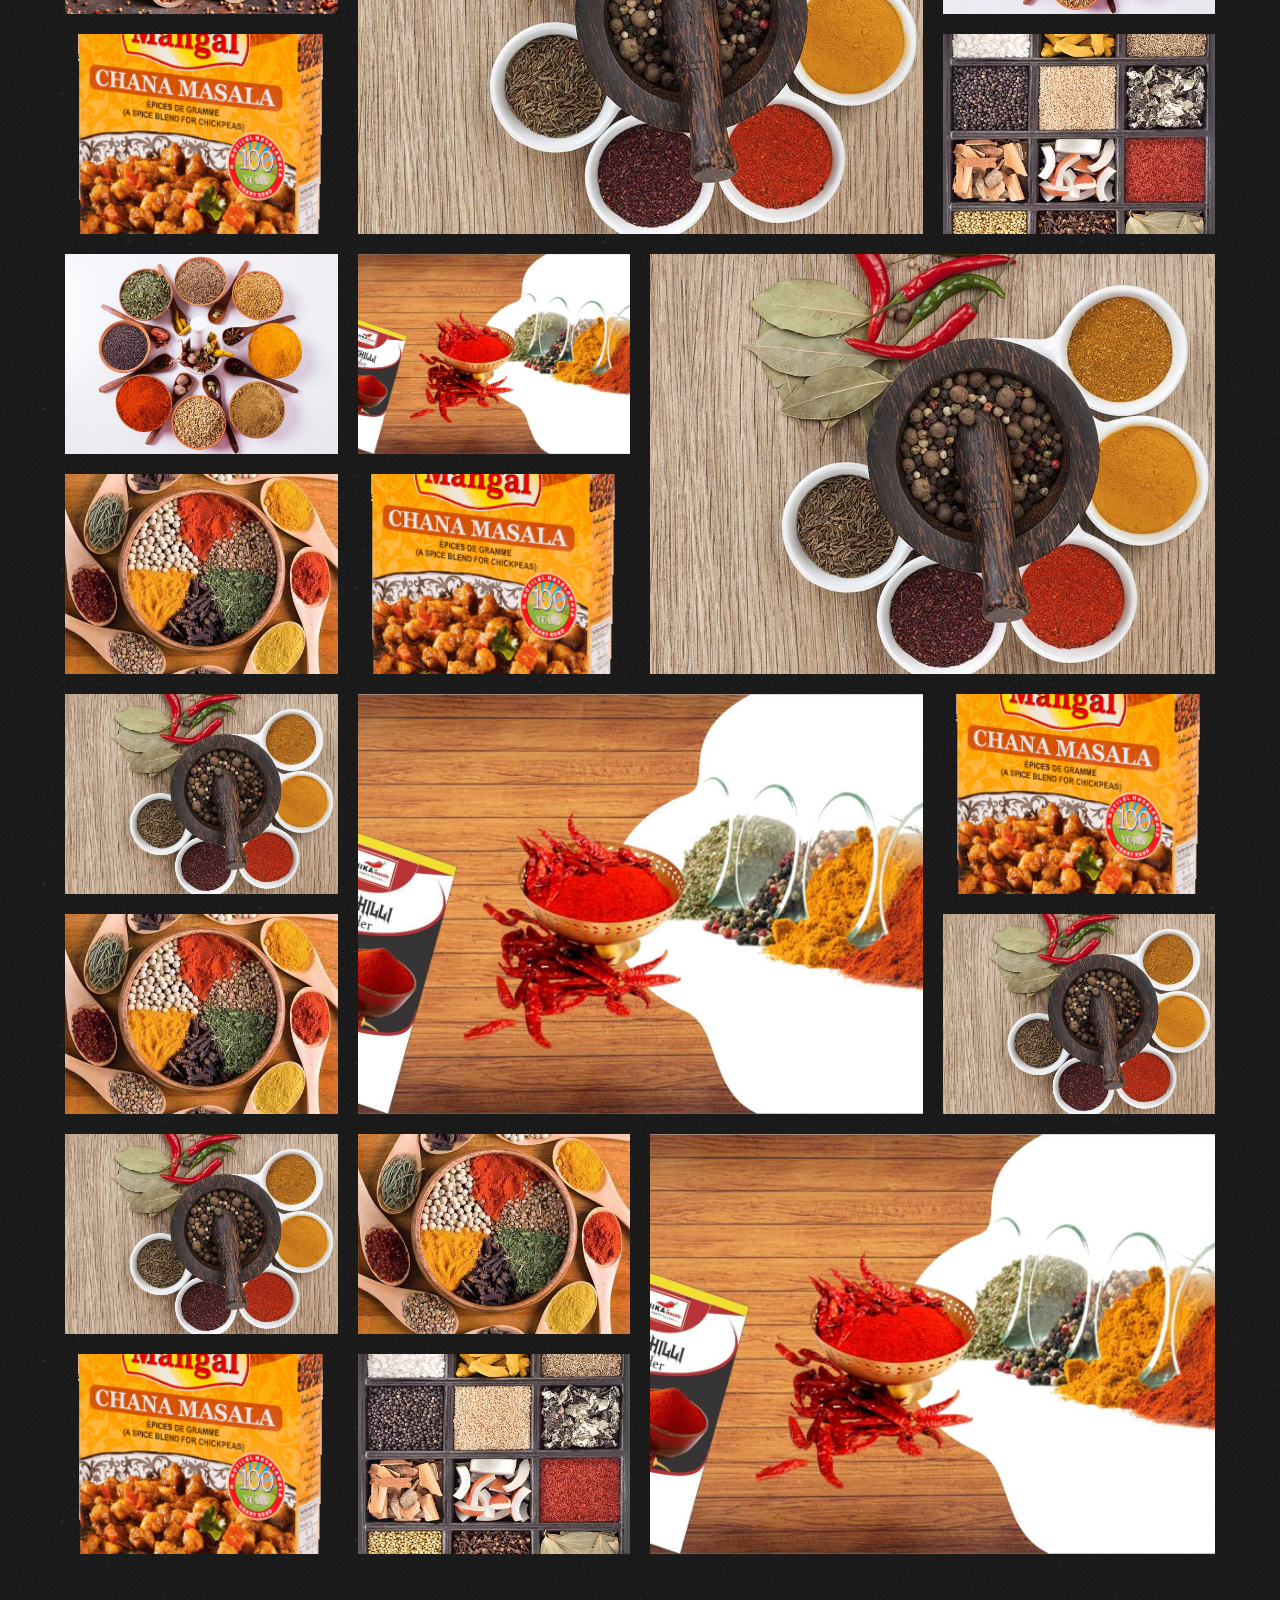
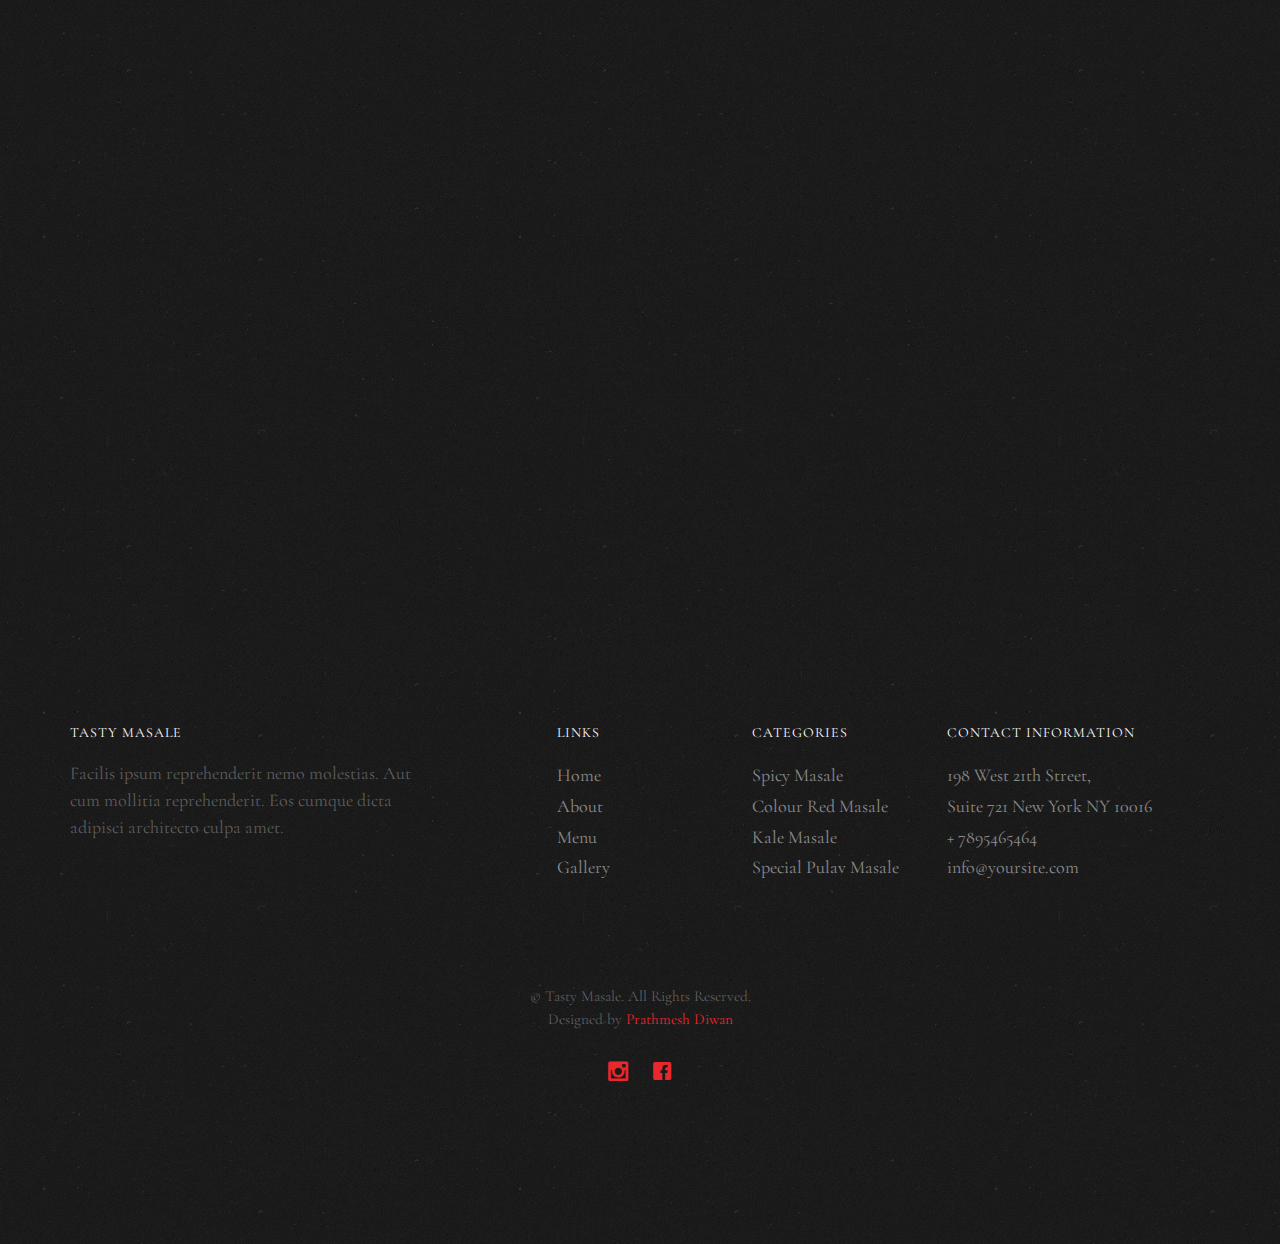
<file: gallery.html>
<!DOCTYPE HTML>
<html>

<head>
	<meta charset="utf-8">
	<meta http-equiv="X-UA-Compatible" content="IE=edge">
	<title>Indian &mdash; Masale </title>
	<meta name="viewport" content="width=device-width, initial-scale=1">
	<!-- Facebook and Twitter integration -->
	<meta property="og:title" content="" />
	<meta property="og:image" content="" />
	<meta property="og:url" content="" />
	<meta property="og:site_name" content="" />
	<meta property="og:description" content="" />
	<meta name="twitter:title" content="" />
	<meta name="twitter:image" content="" />
	<meta name="twitter:url" content="" />
	<meta name="twitter:card" content="" />

	<link href="https://fonts.googleapis.com/css?family=Cormorant+Garamond:300,300i,400,400i,500,600i,700"
		rel="stylesheet">
	<link href="https://fonts.googleapis.com/css?family=Satisfy" rel="stylesheet">

	<!-- Animate.css -->
	<link rel="stylesheet" href="css/animate.css">
	<!-- Icomoon Icon Fonts-->
	<link rel="stylesheet" href="css/icomoon.css">
	<!-- Bootstrap  -->
	<link rel="stylesheet" href="css/bootstrap.css">

	<!-- Flexslider  -->
	<link rel="stylesheet" href="css/flexslider.css">

	<!-- Theme style  -->
	<link rel="stylesheet" href="css/style.css">

	<!-- Modernizr JS -->
	<script src="js/modernizr-2.6.2.min.js"></script>
	<!-- FOR IE9 below -->
	<!--[if lt IE 9]>
	<script src="js/respond.min.js"></script>
	<![endif]-->

</head>

<body>

	<div class="fh5co-loader"></div>

	<div id="page">
		<nav class="fh5co-nav" role="navigation">
			<!-- <div class="top-menu"> -->
			<div class="container">
				<div class="row">
					<div class="col-xs-12 text-center logo-wrap">
						<div id="fh5co-logo"><a href="index.html">Tasty<span>.</span></a></div>
					</div>
					<div class="col-xs-12 text-center menu-1 menu-wrap">
						<ul>
							<li><a href="index.html">Home</a></li>
							<li class="has-dropdown">
								<a href="gallery.html">Gallery</a>
								<ul class="dropdown">
									<li><a href="#">Laal Masale</a></li>
									<li><a href="#">Kale Masale</a></li>
									<li><a href="#">Mix Masale</a></li>
								</ul>
							</li>

							<li><a href="about.html">About</a></li>
							<li><a href="contact.html">Contact</a></li>
						</ul>
					</div>
				</div>

			</div>
			<!-- </div> -->
		</nav>

		<header id="fh5co-header" class="fh5co-cover js-fullheight" role="banner"
			style="background-image: url(images/hero_1.jpeg);" data-stellar-background-ratio="0.5">
			<div class="overlay"></div>
			<div class="container">
				<div class="row">
					<div class="col-md-12 text-center">
						<div class="display-t js-fullheight">
							<div class="display-tc js-fullheight animate-box" data-animate-effect="fadeIn">
								<h1>All types of <em>Masales </em> Available</h1>
								<h2> Use Best Masale to take best Taste!!!</a>
								</h2>
							</div>
						</div>
					</div>
				</div>
			</div>
		</header>


		<div id="fh5co-gallery" class="fh5co-section">
			<div class="container">
				<div class="row">
					<div class="col-md-12 fh5co-heading animate-box">
						<h2>Our Gallery</h2>
						<div class="row">
							<div class="col-md-6">
								<p>Lorem ipsum dolor sit amet, consectetur adipisicing elit. Reiciendis ab debitis sit
									itaque totam, a maiores nihil, nulla magnam porro minima officiis! Doloribus aliquam
									voluptates corporis et tempora consequuntur ipsam, itaque, nesciunt similique
									commodi omnis. Ad magni perspiciatis, voluptatum repellat.</p>
							</div>
						</div>
					</div>


					<div class="col-md-3 col-sm-3 fh5co-gallery_item">
						<div class="fh5co-bg-img" style="background-image: url(images/m1.jpg);"
							data-trigger="zoomerang"></div>
						<div class="fh5co-bg-img" style="background-image: url(images/masale/1.png);"
							data-trigger="zoomerang"></div>
					</div>
					<div class="col-md-6 col-sm-6 fh5co-gallery_item">
						<div class="fh5co-bg-img fh5co-gallery_big" style="background-image: url(images/m3.jpg);"
							data-trigger="zoomerang"></div>
					</div>
					<div class="col-md-3 col-sm-3 fh5co-gallery_item">
						<div class="fh5co-bg-img" style="background-image: url(images/masale/all-2.jfif);"
							data-trigger="zoomerang"></div>
						<div class="fh5co-bg-img" style="background-image: url(images/masale/all.webp);"
							data-trigger="zoomerang"></div>
					</div>

					<div class="col-md-3 col-sm-3 fh5co-gallery_item">
						<div class="fh5co-bg-img" style="background-image: url(images/masale/all-2.jfif);"
							data-trigger="zoomerang"></div>
						<div class="fh5co-bg-img" style="background-image: url(images/masale/m4.jpg);"
							data-trigger="zoomerang"></div>
					</div>
					<div class="col-md-3 col-sm-3 fh5co-gallery_item">
						<div class="fh5co-bg-img" style="background-image: url(images/masale/m5.jpg);"
							data-trigger="zoomerang"></div>
						<div class="fh5co-bg-img" style="background-image: url(images/masale/1.png);"
							data-trigger="zoomerang"></div>
					</div>
					<div class="col-md-6 col-sm-6 fh5co-gallery_item">
						<div class="fh5co-bg-img fh5co-gallery_big" style="background-image: url(images/m3.jpg);"
							data-trigger="zoomerang"></div>
					</div>

					<div class="col-md-3 col-sm-3 fh5co-gallery_item">
						<div class="fh5co-bg-img" style="background-image: url(images/m3.jpg);"
							data-trigger="zoomerang"></div>
						<div class="fh5co-bg-img" style="background-image: url(images/masale/m4.jpg);"
							data-trigger="zoomerang"></div>
					</div>
					<div class="col-md-6 col-sm-6 fh5co-gallery_item">
						<div class="fh5co-bg-img fh5co-gallery_big" style="background-image: url(images/masale/m5.jpg);"
							data-trigger="zoomerang"></div>
					</div>
					<div class="col-md-3 col-sm-3 fh5co-gallery_item">
						<div class="fh5co-bg-img" style="background-image: url(images/masale/1.png);"
							data-trigger="zoomerang"></div>
						<div class="fh5co-bg-img" style="background-image: url(images/m3.jpg);"
							data-trigger="zoomerang"></div>
					</div>

					<div class="col-md-3 col-sm-3 fh5co-gallery_item">
						<div class="fh5co-bg-img" style="background-image: url(images/m3.jpg);"
							data-trigger="zoomerang"></div>
						<div class="fh5co-bg-img" style="background-image: url(images/masale/1.png);"
							data-trigger="zoomerang"></div>
					</div>
					<div class="col-md-3 col-sm-3 fh5co-gallery_item">
						<div class="fh5co-bg-img" style="background-image: url(images/masale/m4.jpg);"
							data-trigger="zoomerang"></div>
						<div class="fh5co-bg-img" style="background-image: url(images/masale/all.webp);"
							data-trigger="zoomerang"></div>
					</div>
					<div class="col-md-6 col-sm-6 fh5co-gallery_item">
						<div class="fh5co-bg-img fh5co-gallery_big" style="background-image: url(images/masale/m5.jpg);"
							data-trigger="zoomerang"></div>
					</div>
				</div>
			</div>
		</div>



		<div id="fh5co-started" class="fh5co-section animate-box" style="background-image: url(images/hero_1.jpeg);"
			data-stellar-background-ratio="0.5">
			<div class="overlay"></div>
			<div class="container">
				<div class="row animate-box">
					<div class="col-md-8 col-md-offset-2 text-center fh5co-heading">
						<h2>Contact Us</h2>
						<p>Lorem ipsum dolor sit amet, consectetur adipisicing elit. Recusandae enim quae vitae
							cupiditate, sequi quam ea id dolor reiciendis consectetur repudiandae. Rem quam, repellendus
							veniam ipsa fuga maxime odio? Eaque!</p>
						<p><a href="#" class="btn btn-primary btn-outline">Contact Us</a>
						</p>
					</div>
				</div>
			</div>
		</div>

		<footer id="fh5co-footer" role="contentinfo" class="fh5co-section">
			<div class="container">
				<div class="row row-pb-md">
					<div class="col-md-4 fh5co-widget">
						<h4>Tasty Masale</h4>
						<p>Facilis ipsum reprehenderit nemo molestias. Aut cum mollitia reprehenderit. Eos cumque dicta
							adipisci architecto culpa amet.</p>
					</div>
					<div class="col-md-2 col-md-push-1 fh5co-widget">
						<h4>Links</h4>
						<ul class="fh5co-footer-links">
							<li><a href="#">Home</a></li>
							<li><a href="#">About</a></li>
							<li><a href="#">Menu</a></li>
							<li><a href="#">Gallery</a></li>
						</ul>
					</div>

					<div class="col-md-2 col-md-push-1 fh5co-widget">
						<h4>Categories</h4>
						<ul class="fh5co-footer-links">
							<li><a href="#">Spicy Masale</a></li>
							<li><a href="#">Colour Red Masale</a></li>
							<li><a href="#">Kale Masale</a></li>
							<li><a href="#">Special Pulav Masale</a></li>
						</ul>
					</div>

					<div class="col-md-4 col-md-push-1 fh5co-widget">
						<h4>Contact Information</h4>
						<ul class="fh5co-footer-links">
							<li>198 West 21th Street, <br> Suite 721 New York NY 10016</li>
							<li><a href="tel://1234567920">+ 7895465464</a></li>
							<li><a href="mailto:info@yoursite.com">info@yoursite.com</a></li>
						</ul>
					</div>

				</div>


				<div class="row copyright">
					<div class="col-md-12 text-center">
						<p>
							<small class="block">&copy; Tasty Masale. All Rights Reserved.</small>
							<small class="block">Designed by <a href="http://prathmeshdiwan.me/Portfolio/"
									target="_blank">Prathmesh Diwan</a>
						</p>
						<p>
						<ul class="fh5co-social-icons">
							<li><a href="#"><i class="icon-instagram2"></i></a></li>
							<li><a href="#"><i class="icon-facebook2"></i></a></li>
						</ul>
						</p>
					</div>
				</div>

			</div>
		</footer>
	</div>

	<div class="gototop js-top">
		<a href="#" class="js-gotop"><i class="icon-arrow-up22"></i></a>
	</div>

	<!-- jQuery -->
	<script src="js/jquery.min.js"></script>
	<!-- jQuery Easing -->
	<script src="js/jquery.easing.1.3.js"></script>
	<!-- Bootstrap -->
	<script src="js/bootstrap.min.js"></script>
	<!-- Waypoints -->
	<script src="js/jquery.waypoints.min.js"></script>
	<!-- Waypoints -->
	<script src="js/jquery.stellar.min.js"></script>
	<!-- Flexslider -->
	<script src="js/jquery.flexslider-min.js"></script>
	<script src="js/zoomerang.js"></script>
	<!-- Main -->
	<script src="js/main.js"></script>

	<script>
		Zoomerang
			.config({
				maxHeight: 600,
				maxWidth: 900,
				bgColor: '#000',
				bgOpacity: .85
			})
			.listen('[data-trigger="zoomerang"]')
	</script>

</body>

</html>
</file>
<file: css/icomoon.css>
@font-face {
    font-family: 'icomoon';
    src:    url('fonts/icomoon.eot?1oniuf');
    src:    url('fonts/icomoon.eot?1oniuf#iefix') format('embedded-opentype'),
        url('fonts/icomoon.ttf?1oniuf') format('truetype'),
        url('fonts/icomoon.woff?1oniuf') format('woff'),
        url('fonts/icomoon.svg?1oniuf#icomoon') format('svg');
    font-weight: normal;
    font-style: normal;
}

[class^="icon-"], [class*=" icon-"] {
    /* use !important to prevent issues with browser extensions that change fonts */
    font-family: 'icomoon' !important;
    speak: none;
    font-style: normal;
    font-weight: normal;
    font-variant: normal;
    text-transform: none;
    line-height: 1;

    /* Better Font Rendering =========== */
    -webkit-font-smoothing: antialiased;
    -moz-osx-font-smoothing: grayscale;
}

.icon-mobile:before {
    content: "\e000";
}
.icon-laptop:before {
    content: "\e001";
}
.icon-desktop:before {
    content: "\e002";
}
.icon-tablet:before {
    content: "\e003";
}
.icon-phone:before {
    content: "\e004";
}
.icon-document:before {
    content: "\e005";
}
.icon-documents:before {
    content: "\e006";
}
.icon-search:before {
    content: "\e007";
}
.icon-clipboard:before {
    content: "\e008";
}
.icon-newspaper:before {
    content: "\e009";
}
.icon-notebook:before {
    content: "\e00a";
}
.icon-book-open:before {
    content: "\e00b";
}
.icon-browser:before {
    content: "\e00c";
}
.icon-calendar:before {
    content: "\e00d";
}
.icon-presentation:before {
    content: "\e00e";
}
.icon-picture:before {
    content: "\e00f";
}
.icon-pictures:before {
    content: "\e010";
}
.icon-video:before {
    content: "\e011";
}
.icon-camera:before {
    content: "\e012";
}
.icon-printer:before {
    content: "\e013";
}
.icon-toolbox:before {
    content: "\e014";
}
.icon-briefcase:before {
    content: "\e015";
}
.icon-wallet:before {
    content: "\e016";
}
.icon-gift:before {
    content: "\e017";
}
.icon-bargraph:before {
    content: "\e018";
}
.icon-grid:before {
    content: "\e019";
}
.icon-expand:before {
    content: "\e01a";
}
.icon-focus:before {
    content: "\e01b";
}
.icon-edit:before {
    content: "\e01c";
}
.icon-adjustments:before {
    content: "\e01d";
}
.icon-ribbon:before {
    content: "\e01e";
}
.icon-hourglass:before {
    content: "\e01f";
}
.icon-lock:before {
    content: "\e020";
}
.icon-megaphone:before {
    content: "\e021";
}
.icon-shield:before {
    content: "\e022";
}
.icon-trophy:before {
    content: "\e023";
}
.icon-flag:before {
    content: "\e024";
}
.icon-map:before {
    content: "\e025";
}
.icon-puzzle:before {
    content: "\e026";
}
.icon-basket:before {
    content: "\e027";
}
.icon-envelope:before {
    content: "\e028";
}
.icon-streetsign:before {
    content: "\e029";
}
.icon-telescope:before {
    content: "\e02a";
}
.icon-gears:before {
    content: "\e02b";
}
.icon-key:before {
    content: "\e02c";
}
.icon-paperclip:before {
    content: "\e02d";
}
.icon-attachment:before {
    content: "\e02e";
}
.icon-pricetags:before {
    content: "\e02f";
}
.icon-lightbulb:before {
    content: "\e030";
}
.icon-layers:before {
    content: "\e031";
}
.icon-pencil:before {
    content: "\e032";
}
.icon-tools:before {
    content: "\e033";
}
.icon-tools-2:before {
    content: "\e034";
}
.icon-scissors:before {
    content: "\e035";
}
.icon-paintbrush:before {
    content: "\e036";
}
.icon-magnifying-glass:before {
    content: "\e037";
}
.icon-circle-compass:before {
    content: "\e038";
}
.icon-linegraph:before {
    content: "\e039";
}
.icon-mic:before {
    content: "\e03a";
}
.icon-strategy:before {
    content: "\e03b";
}
.icon-beaker:before {
    content: "\e03c";
}
.icon-caution:before {
    content: "\e03d";
}
.icon-recycle:before {
    content: "\e03e";
}
.icon-anchor:before {
    content: "\e03f";
}
.icon-profile-male:before {
    content: "\e040";
}
.icon-profile-female:before {
    content: "\e041";
}
.icon-bike:before {
    content: "\e042";
}
.icon-wine:before {
    content: "\e043";
}
.icon-hotairballoon:before {
    content: "\e044";
}
.icon-globe:before {
    content: "\e045";
}
.icon-genius:before {
    content: "\e046";
}
.icon-map-pin:before {
    content: "\e047";
}
.icon-dial:before {
    content: "\e048";
}
.icon-chat:before {
    content: "\e049";
}
.icon-heart:before {
    content: "\e04a";
}
.icon-cloud:before {
    content: "\e04b";
}
.icon-upload:before {
    content: "\e04c";
}
.icon-download:before {
    content: "\e04d";
}
.icon-target:before {
    content: "\e04e";
}
.icon-hazardous:before {
    content: "\e04f";
}
.icon-piechart:before {
    content: "\e050";
}
.icon-speedometer:before {
    content: "\e051";
}
.icon-global:before {
    content: "\e052";
}
.icon-compass:before {
    content: "\e053";
}
.icon-lifesaver:before {
    content: "\e054";
}
.icon-clock:before {
    content: "\e055";
}
.icon-aperture:before {
    content: "\e056";
}
.icon-quote:before {
    content: "\e057";
}
.icon-scope:before {
    content: "\e058";
}
.icon-alarmclock:before {
    content: "\e059";
}
.icon-refresh:before {
    content: "\e05a";
}
.icon-happy:before {
    content: "\e05b";
}
.icon-sad:before {
    content: "\e05c";
}
.icon-facebook:before {
    content: "\e05d";
}
.icon-twitter:before {
    content: "\e05e";
}
.icon-googleplus:before {
    content: "\e05f";
}
.icon-rss:before {
    content: "\e060";
}
.icon-tumblr:before {
    content: "\e061";
}
.icon-linkedin:before {
    content: "\e062";
}
.icon-dribbble:before {
    content: "\e063";
}
.icon-box2:before {
    content: "\ea82";
}
.icon-write:before {
    content: "\ea83";
}
.icon-clock2:before {
    content: "\ea84";
}
.icon-reply2:before {
    content: "\ea85";
}
.icon-reply-all2:before {
    content: "\ea86";
}
.icon-forward2:before {
    content: "\ea87";
}
.icon-flag2:before {
    content: "\ea88";
}
.icon-search2:before {
    content: "\ea89";
}
.icon-trash2:before {
    content: "\ea8a";
}
.icon-envelope2:before {
    content: "\ea8b";
}
.icon-bubble:before {
    content: "\ea8c";
}
.icon-bubbles:before {
    content: "\ea8d";
}
.icon-user2:before {
    content: "\ea8e";
}
.icon-users2:before {
    content: "\ea8f";
}
.icon-cloud2:before {
    content: "\ea90";
}
.icon-download2:before {
    content: "\ea91";
}
.icon-upload2:before {
    content: "\ea92";
}
.icon-rain:before {
    content: "\ea93";
}
.icon-sun:before {
    content: "\ea94";
}
.icon-moon2:before {
    content: "\ea95";
}
.icon-bell2:before {
    content: "\ea96";
}
.icon-folder2:before {
    content: "\ea97";
}
.icon-pin2:before {
    content: "\ea98";
}
.icon-sound2:before {
    content: "\ea99";
}
.icon-microphone:before {
    content: "\ea9a";
}
.icon-camera2:before {
    content: "\ea9b";
}
.icon-image2:before {
    content: "\ea9c";
}
.icon-cog2:before {
    content: "\ea9d";
}
.icon-calendar2:before {
    content: "\ea9e";
}
.icon-book2:before {
    content: "\ea9f";
}
.icon-map-marker:before {
    content: "\eaa0";
}
.icon-store:before {
    content: "\eaa1";
}
.icon-support:before {
    content: "\eaa2";
}
.icon-tag2:before {
    content: "\eaa3";
}
.icon-heart2:before {
    content: "\eaa4";
}
.icon-video-camera:before {
    content: "\eaa5";
}
.icon-trophy2:before {
    content: "\eaa6";
}
.icon-cart:before {
    content: "\eaa7";
}
.icon-eye2:before {
    content: "\eaa8";
}
.icon-cancel:before {
    content: "\eaa9";
}
.icon-chart:before {
    content: "\eaaa";
}
.icon-target2:before {
    content: "\eaab";
}
.icon-printer2:before {
    content: "\eaac";
}
.icon-location2:before {
    content: "\eaad";
}
.icon-bookmark2:before {
    content: "\eaae";
}
.icon-monitor:before {
    content: "\eaaf";
}
.icon-cross2:before {
    content: "\eab0";
}
.icon-plus2:before {
    content: "\eab1";
}
.icon-left:before {
    content: "\eab2";
}
.icon-up:before {
    content: "\eab3";
}
.icon-browser2:before {
    content: "\eab4";
}
.icon-windows:before {
    content: "\eab5";
}
.icon-switch2:before {
    content: "\eab6";
}
.icon-dashboard:before {
    content: "\eab7";
}
.icon-play:before {
    content: "\eab8";
}
.icon-fast-forward:before {
    content: "\eab9";
}
.icon-next:before {
    content: "\eaba";
}
.icon-refresh2:before {
    content: "\eabb";
}
.icon-film:before {
    content: "\eabc";
}
.icon-home2:before {
    content: "\eabd";
}
.icon-add-to-list:before {
    content: "\e901";
}
.icon-classic-computer:before {
    content: "\e902";
}
.icon-controller-fast-backward:before {
    content: "\e903";
}
.icon-creative-commons-attribution:before {
    content: "\e904";
}
.icon-creative-commons-noderivs:before {
    content: "\e905";
}
.icon-creative-commons-noncommercial-eu:before {
    content: "\e906";
}
.icon-creative-commons-noncommercial-us:before {
    content: "\e907";
}
.icon-creative-commons-public-domain:before {
    content: "\e908";
}
.icon-creative-commons-remix:before {
    content: "\e909";
}
.icon-creative-commons-share:before {
    content: "\e90a";
}
.icon-creative-commons-sharealike:before {
    content: "\e90b";
}
.icon-creative-commons:before {
    content: "\e90c";
}
.icon-document-landscape:before {
    content: "\e90d";
}
.icon-remove-user:before {
    content: "\e90e";
}
.icon-warning:before {
    content: "\e90f";
}
.icon-arrow-bold-down:before {
    content: "\e910";
}
.icon-arrow-bold-left:before {
    content: "\e911";
}
.icon-arrow-bold-right:before {
    content: "\e912";
}
.icon-arrow-bold-up:before {
    content: "\e913";
}
.icon-arrow-down:before {
    content: "\e914";
}
.icon-arrow-left:before {
    content: "\e915";
}
.icon-arrow-long-down:before {
    content: "\e916";
}
.icon-arrow-long-left:before {
    content: "\e917";
}
.icon-arrow-long-right:before {
    content: "\e918";
}
.icon-arrow-long-up:before {
    content: "\e919";
}
.icon-arrow-right:before {
    content: "\e91a";
}
.icon-arrow-up:before {
    content: "\e91b";
}
.icon-arrow-with-circle-down:before {
    content: "\e91c";
}
.icon-arrow-with-circle-left:before {
    content: "\e91d";
}
.icon-arrow-with-circle-right:before {
    content: "\e91e";
}
.icon-arrow-with-circle-up:before {
    content: "\e91f";
}
.icon-bookmark:before {
    content: "\e920";
}
.icon-bookmarks:before {
    content: "\e921";
}
.icon-chevron-down:before {
    content: "\e922";
}
.icon-chevron-left:before {
    content: "\e923";
}
.icon-chevron-right:before {
    content: "\e924";
}
.icon-chevron-small-down:before {
    content: "\e925";
}
.icon-chevron-small-left:before {
    content: "\e926";
}
.icon-chevron-small-right:before {
    content: "\e927";
}
.icon-chevron-small-up:before {
    content: "\e928";
}
.icon-chevron-thin-down:before {
    content: "\e929";
}
.icon-chevron-thin-left:before {
    content: "\e92a";
}
.icon-chevron-thin-right:before {
    content: "\e92b";
}
.icon-chevron-thin-up:before {
    content: "\e92c";
}
.icon-chevron-up:before {
    content: "\e92d";
}
.icon-chevron-with-circle-down:before {
    content: "\e92e";
}
.icon-chevron-with-circle-left:before {
    content: "\e92f";
}
.icon-chevron-with-circle-right:before {
    content: "\e930";
}
.icon-chevron-with-circle-up:before {
    content: "\e931";
}
.icon-cloud3:before {
    content: "\e932";
}
.icon-controller-fast-forward:before {
    content: "\e933";
}
.icon-controller-jump-to-start:before {
    content: "\e934";
}
.icon-controller-next:before {
    content: "\e935";
}
.icon-controller-paus:before {
    content: "\e936";
}
.icon-controller-play:before {
    content: "\e937";
}
.icon-controller-record:before {
    content: "\e938";
}
.icon-controller-stop:before {
    content: "\e939";
}
.icon-controller-volume:before {
    content: "\e93a";
}
.icon-dot-single:before {
    content: "\e93b";
}
.icon-dots-three-horizontal:before {
    content: "\e93c";
}
.icon-dots-three-vertical:before {
    content: "\e93d";
}
.icon-dots-two-horizontal:before {
    content: "\e93e";
}
.icon-dots-two-vertical:before {
    content: "\e93f";
}
.icon-download3:before {
    content: "\e940";
}
.icon-emoji-flirt:before {
    content: "\e941";
}
.icon-flow-branch:before {
    content: "\e942";
}
.icon-flow-cascade:before {
    content: "\e943";
}
.icon-flow-line:before {
    content: "\e944";
}
.icon-flow-parallel:before {
    content: "\e945";
}
.icon-flow-tree:before {
    content: "\e946";
}
.icon-install:before {
    content: "\e947";
}
.icon-layers2:before {
    content: "\e948";
}
.icon-open-book:before {
    content: "\e949";
}
.icon-resize-100:before {
    content: "\e94a";
}
.icon-resize-full-screen:before {
    content: "\e94b";
}
.icon-save:before {
    content: "\e94c";
}
.icon-select-arrows:before {
    content: "\e94d";
}
.icon-sound-mute:before {
    content: "\e94e";
}
.icon-sound:before {
    content: "\e94f";
}
.icon-trash:before {
    content: "\e950";
}
.icon-triangle-down:before {
    content: "\e951";
}
.icon-triangle-left:before {
    content: "\e952";
}
.icon-triangle-right:before {
    content: "\e953";
}
.icon-triangle-up:before {
    content: "\e954";
}
.icon-uninstall:before {
    content: "\e955";
}
.icon-upload-to-cloud:before {
    content: "\e956";
}
.icon-upload3:before {
    content: "\e957";
}
.icon-add-user:before {
    content: "\e958";
}
.icon-address:before {
    content: "\e959";
}
.icon-adjust:before {
    content: "\e95a";
}
.icon-air:before {
    content: "\e95b";
}
.icon-aircraft-landing:before {
    content: "\e95c";
}
.icon-aircraft-take-off:before {
    content: "\e95d";
}
.icon-aircraft:before {
    content: "\e95e";
}
.icon-align-bottom:before {
    content: "\e95f";
}
.icon-align-horizontal-middle:before {
    content: "\e960";
}
.icon-align-left:before {
    content: "\e961";
}
.icon-align-right:before {
    content: "\e962";
}
.icon-align-top:before {
    content: "\e963";
}
.icon-align-vertical-middle:before {
    content: "\e964";
}
.icon-archive:before {
    content: "\e965";
}
.icon-area-graph:before {
    content: "\e966";
}
.icon-attachment2:before {
    content: "\e967";
}
.icon-awareness-ribbon:before {
    content: "\e968";
}
.icon-back-in-time:before {
    content: "\e969";
}
.icon-back:before {
    content: "\e96a";
}
.icon-bar-graph:before {
    content: "\e96b";
}
.icon-battery:before {
    content: "\e96c";
}
.icon-beamed-note:before {
    content: "\e96d";
}
.icon-bell:before {
    content: "\e96e";
}
.icon-blackboard:before {
    content: "\e96f";
}
.icon-block:before {
    content: "\e970";
}
.icon-book:before {
    content: "\e971";
}
.icon-bowl:before {
    content: "\e972";
}
.icon-box:before {
    content: "\e973";
}
.icon-briefcase2:before {
    content: "\e974";
}
.icon-browser3:before {
    content: "\e975";
}
.icon-brush:before {
    content: "\e976";
}
.icon-bucket:before {
    content: "\e977";
}
.icon-cake:before {
    content: "\e978";
}
.icon-calculator:before {
    content: "\e979";
}
.icon-calendar3:before {
    content: "\e97a";
}
.icon-camera3:before {
    content: "\e97b";
}
.icon-ccw:before {
    content: "\e97c";
}
.icon-chat2:before {
    content: "\e97d";
}
.icon-check:before {
    content: "\e97e";
}
.icon-circle-with-cross:before {
    content: "\e97f";
}
.icon-circle-with-minus:before {
    content: "\e980";
}
.icon-circle-with-plus:before {
    content: "\e981";
}
.icon-circle:before {
    content: "\e982";
}
.icon-circular-graph:before {
    content: "\e983";
}
.icon-clapperboard:before {
    content: "\e984";
}
.icon-clipboard2:before {
    content: "\e985";
}
.icon-clock3:before {
    content: "\e986";
}
.icon-code:before {
    content: "\e987";
}
.icon-cog:before {
    content: "\e988";
}
.icon-colours:before {
    content: "\e989";
}
.icon-compass2:before {
    content: "\e98a";
}
.icon-copy:before {
    content: "\e98b";
}
.icon-credit-card:before {
    content: "\e98c";
}
.icon-credit:before {
    content: "\e98d";
}
.icon-cross:before {
    content: "\e98e";
}
.icon-cup:before {
    content: "\e98f";
}
.icon-cw:before {
    content: "\e990";
}
.icon-cycle:before {
    content: "\e991";
}
.icon-database:before {
    content: "\e992";
}
.icon-dial-pad:before {
    content: "\e993";
}
.icon-direction:before {
    content: "\e994";
}
.icon-document2:before {
    content: "\e995";
}
.icon-documents2:before {
    content: "\e996";
}
.icon-drink:before {
    content: "\e997";
}
.icon-drive:before {
    content: "\e998";
}
.icon-drop:before {
    content: "\e999";
}
.icon-edit2:before {
    content: "\e99a";
}
.icon-email:before {
    content: "\e99b";
}
.icon-emoji-happy:before {
    content: "\e99c";
}
.icon-emoji-neutral:before {
    content: "\e99d";
}
.icon-emoji-sad:before {
    content: "\e99e";
}
.icon-erase:before {
    content: "\e99f";
}
.icon-eraser:before {
    content: "\e9a0";
}
.icon-export:before {
    content: "\e9a1";
}
.icon-eye:before {
    content: "\e9a2";
}
.icon-feather:before {
    content: "\e9a3";
}
.icon-flag3:before {
    content: "\e9a4";
}
.icon-flash:before {
    content: "\e9a5";
}
.icon-flashlight:before {
    content: "\e9a6";
}
.icon-flat-brush:before {
    content: "\e9a7";
}
.icon-folder-images:before {
    content: "\e9a8";
}
.icon-folder-music:before {
    content: "\e9a9";
}
.icon-folder-video:before {
    content: "\e9aa";
}
.icon-folder:before {
    content: "\e9ab";
}
.icon-forward:before {
    content: "\e9ac";
}
.icon-funnel:before {
    content: "\e9ad";
}
.icon-game-controller:before {
    content: "\e9ae";
}
.icon-gauge:before {
    content: "\e9af";
}
.icon-globe2:before {
    content: "\e9b0";
}
.icon-graduation-cap:before {
    content: "\e9b1";
}
.icon-grid2:before {
    content: "\e9b2";
}
.icon-hair-cross:before {
    content: "\e9b3";
}
.icon-hand:before {
    content: "\e9b4";
}
.icon-heart-outlined:before {
    content: "\e9b5";
}
.icon-heart3:before {
    content: "\e9b6";
}
.icon-help-with-circle:before {
    content: "\e9b7";
}
.icon-help:before {
    content: "\e9b8";
}
.icon-home:before {
    content: "\e9b9";
}
.icon-hour-glass:before {
    content: "\e9ba";
}
.icon-image-inverted:before {
    content: "\e9bb";
}
.icon-image:before {
    content: "\e9bc";
}
.icon-images:before {
    content: "\e9bd";
}
.icon-inbox:before {
    content: "\e9be";
}
.icon-infinity:before {
    content: "\e9bf";
}
.icon-info-with-circle:before {
    content: "\e9c0";
}
.icon-info:before {
    content: "\e9c1";
}
.icon-key2:before {
    content: "\e9c2";
}
.icon-keyboard:before {
    content: "\e9c3";
}
.icon-lab-flask:before {
    content: "\e9c4";
}
.icon-landline:before {
    content: "\e9c5";
}
.icon-language:before {
    content: "\e9c6";
}
.icon-laptop2:before {
    content: "\e9c7";
}
.icon-leaf:before {
    content: "\e9c8";
}
.icon-level-down:before {
    content: "\e9c9";
}
.icon-level-up:before {
    content: "\e9ca";
}
.icon-lifebuoy:before {
    content: "\e9cb";
}
.icon-light-bulb:before {
    content: "\e9cc";
}
.icon-light-down:before {
    content: "\e9cd";
}
.icon-light-up:before {
    content: "\e9ce";
}
.icon-line-graph:before {
    content: "\e9cf";
}
.icon-link:before {
    content: "\e9d0";
}
.icon-list:before {
    content: "\e9d1";
}
.icon-location-pin:before {
    content: "\e9d2";
}
.icon-location:before {
    content: "\e9d3";
}
.icon-lock-open:before {
    content: "\e9d4";
}
.icon-lock2:before {
    content: "\e9d5";
}
.icon-log-out:before {
    content: "\e9d6";
}
.icon-login:before {
    content: "\e9d7";
}
.icon-loop:before {
    content: "\e9d8";
}
.icon-magnet:before {
    content: "\e9d9";
}
.icon-magnifying-glass2:before {
    content: "\e9da";
}
.icon-mail:before {
    content: "\e9db";
}
.icon-man:before {
    content: "\e9dc";
}
.icon-map2:before {
    content: "\e9dd";
}
.icon-mask:before {
    content: "\e9de";
}
.icon-medal:before {
    content: "\e9df";
}
.icon-megaphone2:before {
    content: "\e9e0";
}
.icon-menu:before {
    content: "\e9e1";
}
.icon-message:before {
    content: "\e9e2";
}
.icon-mic2:before {
    content: "\e9e3";
}
.icon-minus:before {
    content: "\e9e4";
}
.icon-mobile2:before {
    content: "\e9e5";
}
.icon-modern-mic:before {
    content: "\e9e6";
}
.icon-moon:before {
    content: "\e9e7";
}
.icon-mouse:before {
    content: "\e9e8";
}
.icon-music:before {
    content: "\e9e9";
}
.icon-network:before {
    content: "\e9ea";
}
.icon-new-message:before {
    content: "\e9eb";
}
.icon-new:before {
    content: "\e9ec";
}
.icon-news:before {
    content: "\e9ed";
}
.icon-note:before {
    content: "\e9ee";
}
.icon-notification:before {
    content: "\e9ef";
}
.icon-old-mobile:before {
    content: "\e9f0";
}
.icon-old-phone:before {
    content: "\e9f1";
}
.icon-palette:before {
    content: "\e9f2";
}
.icon-paper-plane:before {
    content: "\e9f3";
}
.icon-pencil2:before {
    content: "\e9f4";
}
.icon-phone2:before {
    content: "\e9f5";
}
.icon-pie-chart:before {
    content: "\e9f6";
}
.icon-pin:before {
    content: "\e9f7";
}
.icon-plus:before {
    content: "\e9f8";
}
.icon-popup:before {
    content: "\e9f9";
}
.icon-power-plug:before {
    content: "\e9fa";
}
.icon-price-ribbon:before {
    content: "\e9fb";
}
.icon-price-tag:before {
    content: "\e9fc";
}
.icon-print:before {
    content: "\e9fd";
}
.icon-progress-empty:before {
    content: "\e9fe";
}
.icon-progress-full:before {
    content: "\e9ff";
}
.icon-progress-one:before {
    content: "\ea00";
}
.icon-progress-two:before {
    content: "\ea01";
}
.icon-publish:before {
    content: "\ea02";
}
.icon-quote2:before {
    content: "\ea03";
}
.icon-radio:before {
    content: "\ea04";
}
.icon-reply-all:before {
    content: "\ea05";
}
.icon-reply:before {
    content: "\ea06";
}
.icon-retweet:before {
    content: "\ea07";
}
.icon-rocket:before {
    content: "\ea08";
}
.icon-round-brush:before {
    content: "\ea09";
}
.icon-rss2:before {
    content: "\ea0a";
}
.icon-ruler:before {
    content: "\ea0b";
}
.icon-scissors2:before {
    content: "\ea0c";
}
.icon-share-alternitive:before {
    content: "\ea0d";
}
.icon-share:before {
    content: "\ea0e";
}
.icon-shareable:before {
    content: "\ea0f";
}
.icon-shield2:before {
    content: "\ea10";
}
.icon-shop:before {
    content: "\ea11";
}
.icon-shopping-bag:before {
    content: "\ea12";
}
.icon-shopping-basket:before {
    content: "\ea13";
}
.icon-shopping-cart:before {
    content: "\ea14";
}
.icon-shuffle:before {
    content: "\ea15";
}
.icon-signal:before {
    content: "\ea16";
}
.icon-sound-mix:before {
    content: "\ea17";
}
.icon-sports-club:before {
    content: "\ea18";
}
.icon-spreadsheet:before {
    content: "\ea19";
}
.icon-squared-cross:before {
    content: "\ea1a";
}
.icon-squared-minus:before {
    content: "\ea1b";
}
.icon-squared-plus:before {
    content: "\ea1c";
}
.icon-star-outlined:before {
    content: "\ea1d";
}
.icon-star:before {
    content: "\ea1e";
}
.icon-stopwatch:before {
    content: "\ea1f";
}
.icon-suitcase:before {
    content: "\ea20";
}
.icon-swap:before {
    content: "\ea21";
}
.icon-sweden:before {
    content: "\ea22";
}
.icon-switch:before {
    content: "\ea23";
}
.icon-tablet2:before {
    content: "\ea24";
}
.icon-tag:before {
    content: "\ea25";
}
.icon-text-document-inverted:before {
    content: "\ea26";
}
.icon-text-document:before {
    content: "\ea27";
}
.icon-text:before {
    content: "\ea28";
}
.icon-thermometer:before {
    content: "\ea29";
}
.icon-thumbs-down:before {
    content: "\ea2a";
}
.icon-thumbs-up:before {
    content: "\ea2b";
}
.icon-thunder-cloud:before {
    content: "\ea2c";
}
.icon-ticket:before {
    content: "\ea2d";
}
.icon-time-slot:before {
    content: "\ea2e";
}
.icon-tools2:before {
    content: "\ea2f";
}
.icon-traffic-cone:before {
    content: "\ea30";
}
.icon-tree:before {
    content: "\ea31";
}
.icon-trophy3:before {
    content: "\ea32";
}
.icon-tv:before {
    content: "\ea33";
}
.icon-typing:before {
    content: "\ea34";
}
.icon-unread:before {
    content: "\ea35";
}
.icon-untag:before {
    content: "\ea36";
}
.icon-user:before {
    content: "\ea37";
}
.icon-users:before {
    content: "\ea38";
}
.icon-v-card:before {
    content: "\ea39";
}
.icon-video2:before {
    content: "\ea3a";
}
.icon-vinyl:before {
    content: "\ea3b";
}
.icon-voicemail:before {
    content: "\ea3c";
}
.icon-wallet2:before {
    content: "\ea3d";
}
.icon-water:before {
    content: "\ea3e";
}
.icon-500px-with-circle:before {
    content: "\ea3f";
}
.icon-500px:before {
    content: "\ea40";
}
.icon-basecamp:before {
    content: "\ea41";
}
.icon-behance:before {
    content: "\ea42";
}
.icon-creative-cloud:before {
    content: "\ea43";
}
.icon-dropbox:before {
    content: "\ea44";
}
.icon-evernote:before {
    content: "\ea45";
}
.icon-flattr:before {
    content: "\ea46";
}
.icon-foursquare:before {
    content: "\ea47";
}
.icon-google-drive:before {
    content: "\ea48";
}
.icon-google-hangouts:before {
    content: "\ea49";
}
.icon-grooveshark:before {
    content: "\ea4a";
}
.icon-icloud:before {
    content: "\ea4b";
}
.icon-mixi:before {
    content: "\ea4c";
}
.icon-onedrive:before {
    content: "\ea4d";
}
.icon-paypal:before {
    content: "\ea4e";
}
.icon-picasa:before {
    content: "\ea4f";
}
.icon-qq:before {
    content: "\ea50";
}
.icon-rdio-with-circle:before {
    content: "\ea51";
}
.icon-renren:before {
    content: "\ea52";
}
.icon-scribd:before {
    content: "\ea53";
}
.icon-sina-weibo:before {
    content: "\ea54";
}
.icon-skype-with-circle:before {
    content: "\ea55";
}
.icon-skype:before {
    content: "\ea56";
}
.icon-slideshare:before {
    content: "\ea57";
}
.icon-smashing:before {
    content: "\ea58";
}
.icon-soundcloud:before {
    content: "\ea59";
}
.icon-spotify-with-circle:before {
    content: "\ea5a";
}
.icon-spotify:before {
    content: "\ea5b";
}
.icon-swarm:before {
    content: "\ea5c";
}
.icon-vine-with-circle:before {
    content: "\ea5d";
}
.icon-vine:before {
    content: "\ea5e";
}
.icon-vk-alternitive:before {
    content: "\ea5f";
}
.icon-vk-with-circle:before {
    content: "\ea60";
}
.icon-vk:before {
    content: "\ea61";
}
.icon-xing-with-circle:before {
    content: "\ea62";
}
.icon-xing:before {
    content: "\ea63";
}
.icon-yelp:before {
    content: "\ea64";
}
.icon-dribbble-with-circle:before {
    content: "\ea65";
}
.icon-dribbble2:before {
    content: "\ea66";
}
.icon-facebook-with-circle:before {
    content: "\ea67";
}
.icon-facebook2:before {
    content: "\ea68";
}
.icon-flickr-with-circle:before {
    content: "\ea69";
}
.icon-flickr:before {
    content: "\ea6a";
}
.icon-github-with-circle:before {
    content: "\ea6b";
}
.icon-github:before {
    content: "\ea6c";
}
.icon-google-with-circle:before {
    content: "\ea6d";
}
.icon-google:before {
    content: "\ea6e";
}
.icon-instagram-with-circle:before {
    content: "\ea6f";
}
.icon-instagram:before {
    content: "\ea70";
}
.icon-lastfm-with-circle:before {
    content: "\ea71";
}
.icon-lastfm:before {
    content: "\ea72";
}
.icon-linkedin-with-circle:before {
    content: "\ea73";
}
.icon-linkedin2:before {
    content: "\ea74";
}
.icon-pinterest-with-circle:before {
    content: "\ea75";
}
.icon-pinterest:before {
    content: "\ea76";
}
.icon-rdio:before {
    content: "\ea77";
}
.icon-stumbleupon-with-circle:before {
    content: "\ea78";
}
.icon-stumbleupon:before {
    content: "\ea79";
}
.icon-tumblr-with-circle:before {
    content: "\ea7a";
}
.icon-tumblr2:before {
    content: "\ea7b";
}
.icon-twitter-with-circle:before {
    content: "\ea7c";
}
.icon-twitter2:before {
    content: "\ea7d";
}
.icon-vimeo-with-circle:before {
    content: "\ea7e";
}
.icon-vimeo:before {
    content: "\ea7f";
}
.icon-youtube-with-circle:before {
    content: "\ea80";
}
.icon-youtube:before {
    content: "\ea81";
}
.icon-home3:before {
    content: "\eabe";
}
.icon-home22:before {
    content: "\eabf";
}
.icon-home32:before {
    content: "\eac0";
}
.icon-office:before {
    content: "\eac1";
}
.icon-newspaper2:before {
    content: "\eac2";
}
.icon-pencil3:before {
    content: "\eac3";
}
.icon-pencil22:before {
    content: "\eac4";
}
.icon-quill:before {
    content: "\eac5";
}
.icon-pen:before {
    content: "\eac6";
}
.icon-blog:before {
    content: "\eac7";
}
.icon-eyedropper:before {
    content: "\eac8";
}
.icon-droplet:before {
    content: "\eac9";
}
.icon-paint-format:before {
    content: "\eaca";
}
.icon-image3:before {
    content: "\eacb";
}
.icon-images2:before {
    content: "\eacc";
}
.icon-camera4:before {
    content: "\eacd";
}
.icon-headphones:before {
    content: "\eace";
}
.icon-music2:before {
    content: "\eacf";
}
.icon-play2:before {
    content: "\ead0";
}
.icon-film2:before {
    content: "\ead1";
}
.icon-video-camera2:before {
    content: "\ead2";
}
.icon-dice:before {
    content: "\ead3";
}
.icon-pacman:before {
    content: "\ead4";
}
.icon-spades:before {
    content: "\ead5";
}
.icon-clubs:before {
    content: "\ead6";
}
.icon-diamonds:before {
    content: "\ead7";
}
.icon-bullhorn:before {
    content: "\ead8";
}
.icon-connection:before {
    content: "\ead9";
}
.icon-podcast:before {
    content: "\eada";
}
.icon-feed:before {
    content: "\eadb";
}
.icon-mic3:before {
    content: "\eadc";
}
.icon-book3:before {
    content: "\eadd";
}
.icon-books:before {
    content: "\eade";
}
.icon-library:before {
    content: "\eadf";
}
.icon-file-text:before {
    content: "\eae0";
}
.icon-profile:before {
    content: "\eae1";
}
.icon-file-empty:before {
    content: "\eae2";
}
.icon-files-empty:before {
    content: "\eae3";
}
.icon-file-text2:before {
    content: "\eae4";
}
.icon-file-picture:before {
    content: "\eae5";
}
.icon-file-music:before {
    content: "\eae6";
}
.icon-file-play:before {
    content: "\eae7";
}
.icon-file-video:before {
    content: "\eae8";
}
.icon-file-zip:before {
    content: "\eae9";
}
.icon-copy2:before {
    content: "\eaea";
}
.icon-paste:before {
    content: "\eaeb";
}
.icon-stack:before {
    content: "\eaec";
}
.icon-folder3:before {
    content: "\eaed";
}
.icon-folder-open:before {
    content: "\eaee";
}
.icon-folder-plus:before {
    content: "\eaef";
}
.icon-folder-minus:before {
    content: "\eaf0";
}
.icon-folder-download:before {
    content: "\eaf1";
}
.icon-folder-upload:before {
    content: "\eaf2";
}
.icon-price-tag2:before {
    content: "\eaf3";
}
.icon-price-tags:before {
    content: "\eaf4";
}
.icon-barcode:before {
    content: "\eaf5";
}
.icon-qrcode:before {
    content: "\eaf6";
}
.icon-ticket2:before {
    content: "\eaf7";
}
.icon-cart2:before {
    content: "\eaf8";
}
.icon-coin-dollar:before {
    content: "\eaf9";
}
.icon-coin-euro:before {
    content: "\eafa";
}
.icon-coin-pound:before {
    content: "\eafb";
}
.icon-coin-yen:before {
    content: "\eafc";
}
.icon-credit-card2:before {
    content: "\eafd";
}
.icon-calculator2:before {
    content: "\eafe";
}
.icon-lifebuoy2:before {
    content: "\eaff";
}
.icon-phone3:before {
    content: "\eb00";
}
.icon-phone-hang-up:before {
    content: "\eb01";
}
.icon-address-book:before {
    content: "\eb02";
}
.icon-envelop:before {
    content: "\eb03";
}
.icon-pushpin:before {
    content: "\eb04";
}
.icon-location3:before {
    content: "\eb05";
}
.icon-location22:before {
    content: "\eb06";
}
.icon-compass3:before {
    content: "\eb07";
}
.icon-compass22:before {
    content: "\eb08";
}
.icon-map3:before {
    content: "\eb09";
}
.icon-map22:before {
    content: "\eb0a";
}
.icon-history:before {
    content: "\eb0b";
}
.icon-clock4:before {
    content: "\eb0c";
}
.icon-clock22:before {
    content: "\eb0d";
}
.icon-alarm:before {
    content: "\eb0e";
}
.icon-bell3:before {
    content: "\eb0f";
}
.icon-stopwatch2:before {
    content: "\eb10";
}
.icon-calendar4:before {
    content: "\eb11";
}
.icon-printer3:before {
    content: "\eb12";
}
.icon-keyboard2:before {
    content: "\eb13";
}
.icon-display:before {
    content: "\eb14";
}
.icon-laptop3:before {
    content: "\eb15";
}
.icon-mobile3:before {
    content: "\eb16";
}
.icon-mobile22:before {
    content: "\eb17";
}
.icon-tablet3:before {
    content: "\eb18";
}
.icon-tv2:before {
    content: "\eb19";
}
.icon-drawer:before {
    content: "\eb1a";
}
.icon-drawer2:before {
    content: "\eb1b";
}
.icon-box-add:before {
    content: "\eb1c";
}
.icon-box-remove:before {
    content: "\eb1d";
}
.icon-download4:before {
    content: "\eb1e";
}
.icon-upload4:before {
    content: "\eb1f";
}
.icon-floppy-disk:before {
    content: "\eb20";
}
.icon-drive2:before {
    content: "\eb21";
}
.icon-database2:before {
    content: "\eb22";
}
.icon-undo:before {
    content: "\eb23";
}
.icon-redo:before {
    content: "\eb24";
}
.icon-undo2:before {
    content: "\eb25";
}
.icon-redo2:before {
    content: "\eb26";
}
.icon-forward3:before {
    content: "\eb27";
}
.icon-reply3:before {
    content: "\eb28";
}
.icon-bubble2:before {
    content: "\eb29";
}
.icon-bubbles2:before {
    content: "\eb2a";
}
.icon-bubbles22:before {
    content: "\eb2b";
}
.icon-bubble22:before {
    content: "\eb2c";
}
.icon-bubbles3:before {
    content: "\eb2d";
}
.icon-bubbles4:before {
    content: "\eb2e";
}
.icon-user3:before {
    content: "\eb2f";
}
.icon-users3:before {
    content: "\eb30";
}
.icon-user-plus:before {
    content: "\eb31";
}
.icon-user-minus:before {
    content: "\eb32";
}
.icon-user-check:before {
    content: "\eb33";
}
.icon-user-tie:before {
    content: "\eb34";
}
.icon-quotes-left:before {
    content: "\eb35";
}
.icon-quotes-right:before {
    content: "\eb36";
}
.icon-hour-glass2:before {
    content: "\eb37";
}
.icon-spinner:before {
    content: "\eb38";
}
.icon-spinner2:before {
    content: "\eb39";
}
.icon-spinner3:before {
    content: "\eb3a";
}
.icon-spinner4:before {
    content: "\eb3b";
}
.icon-spinner5:before {
    content: "\eb3c";
}
.icon-spinner6:before {
    content: "\eb3d";
}
.icon-spinner7:before {
    content: "\eb3e";
}
.icon-spinner8:before {
    content: "\eb3f";
}
.icon-spinner9:before {
    content: "\eb40";
}
.icon-spinner10:before {
    content: "\eb41";
}
.icon-spinner11:before {
    content: "\eb42";
}
.icon-binoculars:before {
    content: "\eb43";
}
.icon-search3:before {
    content: "\eb44";
}
.icon-zoom-in:before {
    content: "\eb45";
}
.icon-zoom-out:before {
    content: "\eb46";
}
.icon-enlarge:before {
    content: "\eb47";
}
.icon-shrink:before {
    content: "\eb48";
}
.icon-enlarge2:before {
    content: "\eb49";
}
.icon-shrink2:before {
    content: "\eb4a";
}
.icon-key3:before {
    content: "\eb4b";
}
.icon-key22:before {
    content: "\eb4c";
}
.icon-lock3:before {
    content: "\eb4d";
}
.icon-unlocked:before {
    content: "\eb4e";
}
.icon-wrench:before {
    content: "\eb4f";
}
.icon-equalizer:before {
    content: "\eb50";
}
.icon-equalizer2:before {
    content: "\eb51";
}
.icon-cog3:before {
    content: "\eb52";
}
.icon-cogs:before {
    content: "\eb53";
}
.icon-hammer:before {
    content: "\eb54";
}
.icon-magic-wand:before {
    content: "\eb55";
}
.icon-aid-kit:before {
    content: "\eb56";
}
.icon-bug:before {
    content: "\eb57";
}
.icon-pie-chart2:before {
    content: "\eb58";
}
.icon-stats-dots:before {
    content: "\eb59";
}
.icon-stats-bars:before {
    content: "\eb5a";
}
.icon-stats-bars2:before {
    content: "\eb5b";
}
.icon-trophy4:before {
    content: "\eb5c";
}
.icon-gift2:before {
    content: "\eb5d";
}
.icon-glass:before {
    content: "\eb5e";
}
.icon-glass2:before {
    content: "\eb5f";
}
.icon-mug:before {
    content: "\eb60";
}
.icon-spoon-knife:before {
    content: "\eb61";
}
.icon-leaf2:before {
    content: "\eb62";
}
.icon-rocket2:before {
    content: "\eb63";
}
.icon-meter:before {
    content: "\eb64";
}
.icon-meter2:before {
    content: "\eb65";
}
.icon-hammer2:before {
    content: "\eb66";
}
.icon-fire:before {
    content: "\eb67";
}
.icon-lab:before {
    content: "\eb68";
}
.icon-magnet2:before {
    content: "\eb69";
}
.icon-bin:before {
    content: "\eb6a";
}
.icon-bin2:before {
    content: "\eb6b";
}
.icon-briefcase3:before {
    content: "\eb6c";
}
.icon-airplane:before {
    content: "\eb6d";
}
.icon-truck:before {
    content: "\eb6e";
}
.icon-road:before {
    content: "\eb6f";
}
.icon-accessibility:before {
    content: "\eb70";
}
.icon-target3:before {
    content: "\eb71";
}
.icon-shield3:before {
    content: "\eb72";
}
.icon-power:before {
    content: "\eb73";
}
.icon-switch3:before {
    content: "\eb74";
}
.icon-power-cord:before {
    content: "\eb75";
}
.icon-clipboard3:before {
    content: "\eb76";
}
.icon-list-numbered:before {
    content: "\eb77";
}
.icon-list2:before {
    content: "\eb78";
}
.icon-list22:before {
    content: "\eb79";
}
.icon-tree2:before {
    content: "\eb7a";
}
.icon-menu2:before {
    content: "\eb7b";
}
.icon-menu22:before {
    content: "\eb7c";
}
.icon-menu3:before {
    content: "\eb7d";
}
.icon-menu4:before {
    content: "\eb7e";
}
.icon-cloud4:before {
    content: "\eb7f";
}
.icon-cloud-download:before {
    content: "\eb80";
}
.icon-cloud-upload:before {
    content: "\eb81";
}
.icon-cloud-check:before {
    content: "\eb82";
}
.icon-download22:before {
    content: "\eb83";
}
.icon-upload22:before {
    content: "\eb84";
}
.icon-download32:before {
    content: "\eb85";
}
.icon-upload32:before {
    content: "\eb86";
}
.icon-sphere:before {
    content: "\eb87";
}
.icon-earth:before {
    content: "\eb88";
}
.icon-link2:before {
    content: "\eb89";
}
.icon-flag4:before {
    content: "\eb8a";
}
.icon-attachment3:before {
    content: "\eb8b";
}
.icon-eye3:before {
    content: "\eb8c";
}
.icon-eye-plus:before {
    content: "\eb8d";
}
.icon-eye-minus:before {
    content: "\eb8e";
}
.icon-eye-blocked:before {
    content: "\eb8f";
}
.icon-bookmark3:before {
    content: "\eb90";
}
.icon-bookmarks2:before {
    content: "\eb91";
}
.icon-sun2:before {
    content: "\eb92";
}
.icon-contrast:before {
    content: "\eb93";
}
.icon-brightness-contrast:before {
    content: "\eb94";
}
.icon-star-empty:before {
    content: "\eb95";
}
.icon-star-half:before {
    content: "\eb96";
}
.icon-star-full:before {
    content: "\eb97";
}
.icon-heart4:before {
    content: "\eb98";
}
.icon-heart-broken:before {
    content: "\eb99";
}
.icon-man2:before {
    content: "\eb9a";
}
.icon-woman:before {
    content: "\eb9b";
}
.icon-man-woman:before {
    content: "\eb9c";
}
.icon-happy2:before {
    content: "\eb9d";
}
.icon-happy22:before {
    content: "\eb9e";
}
.icon-smile:before {
    content: "\eb9f";
}
.icon-smile2:before {
    content: "\eba0";
}
.icon-tongue:before {
    content: "\eba1";
}
.icon-tongue2:before {
    content: "\eba2";
}
.icon-sad2:before {
    content: "\eba3";
}
.icon-sad22:before {
    content: "\eba4";
}
.icon-wink:before {
    content: "\eba5";
}
.icon-wink2:before {
    content: "\eba6";
}
.icon-grin:before {
    content: "\eba7";
}
.icon-grin2:before {
    content: "\eba8";
}
.icon-cool:before {
    content: "\eba9";
}
.icon-cool2:before {
    content: "\ebaa";
}
.icon-angry:before {
    content: "\ebab";
}
.icon-angry2:before {
    content: "\ebac";
}
.icon-evil:before {
    content: "\ebad";
}
.icon-evil2:before {
    content: "\ebae";
}
.icon-shocked:before {
    content: "\ebaf";
}
.icon-shocked2:before {
    content: "\ebb0";
}
.icon-baffled:before {
    content: "\ebb1";
}
.icon-baffled2:before {
    content: "\ebb2";
}
.icon-confused:before {
    content: "\ebb3";
}
.icon-confused2:before {
    content: "\ebb4";
}
.icon-neutral:before {
    content: "\ebb5";
}
.icon-neutral2:before {
    content: "\ebb6";
}
.icon-hipster:before {
    content: "\ebb7";
}
.icon-hipster2:before {
    content: "\ebb8";
}
.icon-wondering:before {
    content: "\ebb9";
}
.icon-wondering2:before {
    content: "\ebba";
}
.icon-sleepy:before {
    content: "\ebbb";
}
.icon-sleepy2:before {
    content: "\ebbc";
}
.icon-frustrated:before {
    content: "\ebbd";
}
.icon-frustrated2:before {
    content: "\ebbe";
}
.icon-crying:before {
    content: "\ebbf";
}
.icon-crying2:before {
    content: "\ebc0";
}
.icon-point-up:before {
    content: "\ebc1";
}
.icon-point-right:before {
    content: "\ebc2";
}
.icon-point-down:before {
    content: "\ebc3";
}
.icon-point-left:before {
    content: "\ebc4";
}
.icon-warning2:before {
    content: "\ebc5";
}
.icon-notification2:before {
    content: "\ebc6";
}
.icon-question:before {
    content: "\ebc7";
}
.icon-plus3:before {
    content: "\ebc8";
}
.icon-minus2:before {
    content: "\ebc9";
}
.icon-info2:before {
    content: "\ebca";
}
.icon-cancel-circle:before {
    content: "\ebcb";
}
.icon-blocked:before {
    content: "\ebcc";
}
.icon-cross3:before {
    content: "\ebcd";
}
.icon-checkmark:before {
    content: "\ebce";
}
.icon-checkmark2:before {
    content: "\ebcf";
}
.icon-spell-check:before {
    content: "\ebd0";
}
.icon-enter:before {
    content: "\ebd1";
}
.icon-exit:before {
    content: "\ebd2";
}
.icon-play22:before {
    content: "\ebd3";
}
.icon-pause:before {
    content: "\ebd4";
}
.icon-stop:before {
    content: "\ebd5";
}
.icon-previous:before {
    content: "\ebd6";
}
.icon-next2:before {
    content: "\ebd7";
}
.icon-backward:before {
    content: "\ebd8";
}
.icon-forward22:before {
    content: "\ebd9";
}
.icon-play3:before {
    content: "\ebda";
}
.icon-pause2:before {
    content: "\ebdb";
}
.icon-stop2:before {
    content: "\ebdc";
}
.icon-backward2:before {
    content: "\ebdd";
}
.icon-forward32:before {
    content: "\ebde";
}
.icon-first:before {
    content: "\ebdf";
}
.icon-last:before {
    content: "\ebe0";
}
.icon-previous2:before {
    content: "\ebe1";
}
.icon-next22:before {
    content: "\ebe2";
}
.icon-eject:before {
    content: "\ebe3";
}
.icon-volume-high:before {
    content: "\ebe4";
}
.icon-volume-medium:before {
    content: "\ebe5";
}
.icon-volume-low:before {
    content: "\ebe6";
}
.icon-volume-mute:before {
    content: "\ebe7";
}
.icon-volume-mute2:before {
    content: "\ebe8";
}
.icon-volume-increase:before {
    content: "\ebe9";
}
.icon-volume-decrease:before {
    content: "\ebea";
}
.icon-loop2:before {
    content: "\ebeb";
}
.icon-loop22:before {
    content: "\ebec";
}
.icon-infinite:before {
    content: "\ebed";
}
.icon-shuffle2:before {
    content: "\ebee";
}
.icon-arrow-up-left:before {
    content: "\ebef";
}
.icon-arrow-up2:before {
    content: "\ebf0";
}
.icon-arrow-up-right:before {
    content: "\ebf1";
}
.icon-arrow-right2:before {
    content: "\ebf2";
}
.icon-arrow-down-right:before {
    content: "\ebf3";
}
.icon-arrow-down2:before {
    content: "\ebf4";
}
.icon-arrow-down-left:before {
    content: "\ebf5";
}
.icon-arrow-left2:before {
    content: "\ebf6";
}
.icon-arrow-up-left2:before {
    content: "\ebf7";
}
.icon-arrow-up22:before {
    content: "\ebf8";
}
.icon-arrow-up-right2:before {
    content: "\ebf9";
}
.icon-arrow-right22:before {
    content: "\ebfa";
}
.icon-arrow-down-right2:before {
    content: "\ebfb";
}
.icon-arrow-down22:before {
    content: "\ebfc";
}
.icon-arrow-down-left2:before {
    content: "\ebfd";
}
.icon-arrow-left22:before {
    content: "\ebfe";
}
.icon-circle-up:before {
    content: "\e900";
}
.icon-circle-right:before {
    content: "\ebff";
}
.icon-circle-down:before {
    content: "\ec00";
}
.icon-circle-left:before {
    content: "\ec01";
}
.icon-tab:before {
    content: "\ec02";
}
.icon-move-up:before {
    content: "\ec03";
}
.icon-move-down:before {
    content: "\ec04";
}
.icon-sort-alpha-asc:before {
    content: "\ec05";
}
.icon-sort-alpha-desc:before {
    content: "\ec06";
}
.icon-sort-numeric-asc:before {
    content: "\ec07";
}
.icon-sort-numberic-desc:before {
    content: "\ec08";
}
.icon-sort-amount-asc:before {
    content: "\ec09";
}
.icon-sort-amount-desc:before {
    content: "\ec0a";
}
.icon-command:before {
    content: "\ec0b";
}
.icon-shift:before {
    content: "\ec0c";
}
.icon-ctrl:before {
    content: "\ec0d";
}
.icon-opt:before {
    content: "\ec0e";
}
.icon-checkbox-checked:before {
    content: "\ec0f";
}
.icon-checkbox-unchecked:before {
    content: "\ec10";
}
.icon-radio-checked:before {
    content: "\ec11";
}
.icon-radio-checked2:before {
    content: "\ec12";
}
.icon-radio-unchecked:before {
    content: "\ec13";
}
.icon-crop:before {
    content: "\ec14";
}
.icon-make-group:before {
    content: "\ec15";
}
.icon-ungroup:before {
    content: "\ec16";
}
.icon-scissors3:before {
    content: "\ec17";
}
.icon-filter:before {
    content: "\ec18";
}
.icon-font:before {
    content: "\ec19";
}
.icon-ligature:before {
    content: "\ec1a";
}
.icon-ligature2:before {
    content: "\ec1b";
}
.icon-text-height:before {
    content: "\ec1c";
}
.icon-text-width:before {
    content: "\ec1d";
}
.icon-font-size:before {
    content: "\ec1e";
}
.icon-bold:before {
    content: "\ec1f";
}
.icon-underline:before {
    content: "\ec20";
}
.icon-italic:before {
    content: "\ec21";
}
.icon-strikethrough:before {
    content: "\ec22";
}
.icon-omega:before {
    content: "\ec23";
}
.icon-sigma:before {
    content: "\ec24";
}
.icon-page-break:before {
    content: "\ec25";
}
.icon-superscript:before {
    content: "\ec26";
}
.icon-subscript:before {
    content: "\ec27";
}
.icon-superscript2:before {
    content: "\ec28";
}
.icon-subscript2:before {
    content: "\ec29";
}
.icon-text-color:before {
    content: "\ec2a";
}
.icon-pagebreak:before {
    content: "\ec2b";
}
.icon-clear-formatting:before {
    content: "\ec2c";
}
.icon-table:before {
    content: "\ec2d";
}
.icon-table2:before {
    content: "\ec2e";
}
.icon-insert-template:before {
    content: "\ec2f";
}
.icon-pilcrow:before {
    content: "\ec30";
}
.icon-ltr:before {
    content: "\ec31";
}
.icon-rtl:before {
    content: "\ec32";
}
.icon-section:before {
    content: "\ec33";
}
.icon-paragraph-left:before {
    content: "\ec34";
}
.icon-paragraph-center:before {
    content: "\ec35";
}
.icon-paragraph-right:before {
    content: "\ec36";
}
.icon-paragraph-justify:before {
    content: "\ec37";
}
.icon-indent-increase:before {
    content: "\ec38";
}
.icon-indent-decrease:before {
    content: "\ec39";
}
.icon-share2:before {
    content: "\ec3a";
}
.icon-new-tab:before {
    content: "\ec3b";
}
.icon-embed:before {
    content: "\ec3c";
}
.icon-embed2:before {
    content: "\ec3d";
}
.icon-terminal:before {
    content: "\ec3e";
}
.icon-share22:before {
    content: "\ec3f";
}
.icon-mail2:before {
    content: "\ec40";
}
.icon-mail22:before {
    content: "\ec41";
}
.icon-mail3:before {
    content: "\ec42";
}
.icon-mail4:before {
    content: "\ec43";
}
.icon-amazon:before {
    content: "\ec44";
}
.icon-google2:before {
    content: "\ec45";
}
.icon-google22:before {
    content: "\ec46";
}
.icon-google3:before {
    content: "\ec47";
}
.icon-google-plus:before {
    content: "\ec48";
}
.icon-google-plus2:before {
    content: "\ec49";
}
.icon-google-plus3:before {
    content: "\ec4a";
}
.icon-hangouts:before {
    content: "\ec4b";
}
.icon-google-drive2:before {
    content: "\ec4c";
}
.icon-facebook3:before {
    content: "\ec4d";
}
.icon-facebook22:before {
    content: "\ec4e";
}
.icon-instagram2:before {
    content: "\ec4f";
}
.icon-whatsapp:before {
    content: "\ec50";
}
.icon-spotify2:before {
    content: "\ec51";
}
.icon-telegram:before {
    content: "\ec52";
}
.icon-twitter3:before {
    content: "\ec53";
}
.icon-vine2:before {
    content: "\ec54";
}
.icon-vk2:before {
    content: "\ec55";
}
.icon-renren2:before {
    content: "\ec56";
}
.icon-sina-weibo2:before {
    content: "\ec57";
}
.icon-rss3:before {
    content: "\ec58";
}
.icon-rss22:before {
    content: "\ec59";
}
.icon-youtube2:before {
    content: "\ec5a";
}
.icon-youtube22:before {
    content: "\ec5b";
}
.icon-twitch:before {
    content: "\ec5c";
}
.icon-vimeo2:before {
    content: "\ec5d";
}
.icon-vimeo22:before {
    content: "\ec5e";
}
.icon-lanyrd:before {
    content: "\ec5f";
}
.icon-flickr2:before {
    content: "\ec60";
}
.icon-flickr22:before {
    content: "\ec61";
}
.icon-flickr3:before {
    content: "\ec62";
}
.icon-flickr4:before {
    content: "\ec63";
}
.icon-dribbble3:before {
    content: "\ec64";
}
.icon-behance2:before {
    content: "\ec65";
}
.icon-behance22:before {
    content: "\ec66";
}
.icon-deviantart:before {
    content: "\ec67";
}
.icon-500px2:before {
    content: "\ec68";
}
.icon-steam:before {
    content: "\ec69";
}
.icon-steam2:before {
    content: "\ec6a";
}
.icon-dropbox2:before {
    content: "\ec6b";
}
.icon-onedrive2:before {
    content: "\ec6c";
}
.icon-github2:before {
    content: "\ec6d";
}
.icon-npm:before {
    content: "\ec6e";
}
.icon-basecamp2:before {
    content: "\ec6f";
}
.icon-trello:before {
    content: "\ec70";
}
.icon-wordpress:before {
    content: "\ec71";
}
.icon-joomla:before {
    content: "\ec72";
}
.icon-ello:before {
    content: "\ec73";
}
.icon-blogger:before {
    content: "\ec74";
}
.icon-blogger2:before {
    content: "\ec75";
}
.icon-tumblr3:before {
    content: "\ec76";
}
.icon-tumblr22:before {
    content: "\ec77";
}
.icon-yahoo:before {
    content: "\ec78";
}
.icon-yahoo2:before {
    content: "\ec79";
}
.icon-tux:before {
    content: "\ec7a";
}
.icon-appleinc:before {
    content: "\ec7b";
}
.icon-finder:before {
    content: "\ec7c";
}
.icon-android:before {
    content: "\ec7d";
}
.icon-windows2:before {
    content: "\ec7e";
}
.icon-windows8:before {
    content: "\ec7f";
}
.icon-soundcloud2:before {
    content: "\ec80";
}
.icon-soundcloud22:before {
    content: "\ec81";
}
.icon-skype2:before {
    content: "\ec82";
}
.icon-reddit:before {
    content: "\ec83";
}
.icon-hackernews:before {
    content: "\ec84";
}
.icon-wikipedia:before {
    content: "\ec85";
}
.icon-linkedin3:before {
    content: "\ec86";
}
.icon-linkedin22:before {
    content: "\ec87";
}
.icon-lastfm2:before {
    content: "\ec88";
}
.icon-lastfm22:before {
    content: "\ec89";
}
.icon-delicious:before {
    content: "\ec8a";
}
.icon-stumbleupon2:before {
    content: "\ec8b";
}
.icon-stumbleupon22:before {
    content: "\ec8c";
}
.icon-stackoverflow:before {
    content: "\ec8d";
}
.icon-pinterest2:before {
    content: "\ec8e";
}
.icon-pinterest22:before {
    content: "\ec8f";
}
.icon-xing2:before {
    content: "\ec90";
}
.icon-xing22:before {
    content: "\ec91";
}
.icon-flattr2:before {
    content: "\ec92";
}
.icon-foursquare2:before {
    content: "\ec93";
}
.icon-yelp2:before {
    content: "\ec94";
}
.icon-paypal2:before {
    content: "\ec95";
}
.icon-chrome:before {
    content: "\ec96";
}
.icon-firefox:before {
    content: "\ec97";
}
.icon-IE:before {
    content: "\ec98";
}
.icon-edge:before {
    content: "\ec99";
}
.icon-safari:before {
    content: "\ec9a";
}
.icon-opera:before {
    content: "\ec9b";
}
.icon-file-pdf:before {
    content: "\ec9c";
}
.icon-file-openoffice:before {
    content: "\ec9d";
}
.icon-file-word:before {
    content: "\ec9e";
}
.icon-file-excel:before {
    content: "\ec9f";
}
.icon-libreoffice:before {
    content: "\eca0";
}
.icon-html-five:before {
    content: "\eca1";
}
.icon-html-five2:before {
    content: "\eca2";
}
.icon-css3:before {
    content: "\eca3";
}
.icon-git:before {
    content: "\eca4";
}
.icon-codepen:before {
    content: "\eca5";
}
.icon-svg:before {
    content: "\eca6";
}
.icon-IcoMoon:before {
    content: "\eca7";
}
</file>
<file: css/style.css>
@font-face {
  font-family: 'icomoon';
  src: url("../fonts/icomoon/icomoon.eot?srf3rx");
  src: url("../fonts/icomoon/icomoon.eot?srf3rx#iefix") format("embedded-opentype"), url("../fonts/icomoon/icomoon.ttf?srf3rx") format("truetype"), url("../fonts/icomoon/icomoon.woff?srf3rx") format("woff"), url("../fonts/icomoon/icomoon.svg?srf3rx#icomoon") format("svg");
  font-weight: normal;
  font-style: normal;
}

/* =======================================================
*
* 	Template Style 
*
* ======================================================= */
body {
  font-family: "Cormorant Garamond", Georgia, serif;
  font-weight: 400;
  font-size: 18px;
  line-height: 1.7;
  color: rgba(255, 255, 255, 0.3);
  background: #000 url(../images/broken_noise.png) repeat;
}

@media (-webkit-min-device-pixel-ratio: 2), (min-resolution: 192dpi) {
  body {
    background: #000 url(../images/broken_noise.png) repeat;
  }
}

#page {
  position: relative;
  overflow-x: hidden;
  width: 100%;
  height: 100%;
  -webkit-transition: 0.5s;
  -o-transition: 0.5s;
  transition: 0.5s;
}

.offcanvas #page {
  overflow: hidden;
  position: absolute;
}

.offcanvas #page:after {
  -webkit-transition: 2s;
  -o-transition: 2s;
  transition: 2s;
  position: absolute;
  top: 0;
  right: 0;
  bottom: 0;
  left: 0;
  z-index: 101;
  background: rgba(0, 0, 0, 0.7);
  content: "";
}

a {
  color: #ea272d;
  -webkit-transition: 0.5s;
  -o-transition: 0.5s;
  transition: 0.5s;
}

a:hover, a:active, a:focus {
  color: #ea272d;
  outline: none;
  text-decoration: none;
}

p {
  margin-bottom: 30px;
  font-style: 18px;
}

h1, h2, h3, h4, h5, h6, figure {
  color: #000;
  font-family: "Cormorant Garamond", Georgia, serif;
  font-weight: 400;
  margin: 0 0 20px 0;
}

::-webkit-selection {
  color: #fff;
  background: #ea272d;
}

::-moz-selection {
  color: #fff;
  background: #ea272d;
}

::selection {
  color: #fff;
  background: #ea272d;
}

.fh5co-nav {
  position: fixed;
  width: 100%;
  left: 0;
  right: 0;
  background: transparent;
  z-index: 1001;
  top: 0;
  padding: 14px 0;
  -webkit-transition: 0.3s;
  -o-transition: 0.3s;
  transition: 0.3s;
}

@media screen and (max-width: 480px) {
  .fh5co-nav {
    position: absolute;
  }
}

.fh5co-nav.scrolled {
  background: #000 url(../images/broken_noise.png) repeat;
  top: -82px;
}

@media (-webkit-min-device-pixel-ratio: 2), (min-resolution: 192dpi) {
  .fh5co-nav.scrolled {
    background: #000 url(../images/broken_noise.png) repeat;
  }
}

@media screen and (max-width: 480px) {
  .fh5co-nav.scrolled {
    background: transparent;
  }
}

.fh5co-nav #fh5co-logo {
  font-size: 32px;
  margin: 0;
  padding: 0;
  font-weight: 700;
  font-family: "Cormorant Garamond", Georgia, serif;
  color: #fff !important;
}

.scrolled .fh5co-nav #fh5co-logo {
  color: #000 !important;
}

.fh5co-nav #fh5co-logo a {
  font-size: 42px;
  color: #fff !important;
}

.scrolled .fh5co-nav #fh5co-logo a {
  color: #000 !important;
}

.fh5co-nav #fh5co-logo a span {
  color: #ea272d;
}

@media screen and (max-width: 768px) {
  .fh5co-nav .menu-1 {
    display: none;
  }
}

.fh5co-nav ul {
  padding: 0;
  margin: 5px 0 0 0;
}

.fh5co-nav ul li {
  padding: 0;
  margin: 0;
  list-style: none;
  display: inline;
}

.fh5co-nav ul li>a {
  text-transform: uppercase;
  letter-spacing: 1px;
  font-size: 14px;
}

.fh5co-nav ul li a {
  padding: 30px 15px;
  color: rgba(255, 255, 255, 0.7);
  -webkit-transition: 0.5s;
  -o-transition: 0.5s;
  transition: 0.5s;
}

.scrolled .fh5co-nav ul li a {
  color: rgba(0, 0, 0, 0.7);
}

.fh5co-nav ul li a:hover, .fh5co-nav ul li a:focus, .fh5co-nav ul li a:active {
  color: white;
}

.scrolled .fh5co-nav ul li a:hover, .scrolled .fh5co-nav ul li a:focus, .scrolled .fh5co-nav ul li a:active {
  color: black;
}

.fh5co-nav ul li.has-dropdown {
  position: relative;
}

.fh5co-nav ul li.has-dropdown .dropdown {
  width: 140px;
  -webkit-box-shadow: 0px 14px 16px -9px rgba(0, 0, 0, 0.75);
  -moz-box-shadow: 0px 14px 16px -9px rgba(0, 0, 0, 0.75);
  box-shadow: 0px 14px 16px -9px rgba(0, 0, 0, 0.75);
  z-index: 1002;
  visibility: hidden;
  opacity: 0;
  position: absolute;
  top: 40px;
  left: 0;
  text-align: left;
  background: #ea272d;
  padding: 20px;
  -webkit-border-radius: 4px;
  -moz-border-radius: 4px;
  -ms-border-radius: 4px;
  border-radius: 4px;
  -webkit-transition: 0s;
  -o-transition: 0s;
  transition: 0s;
}

.fh5co-nav ul li.has-dropdown .dropdown:before {
  bottom: 100%;
  left: 40px;
  border: solid transparent;
  content: " ";
  height: 0;
  width: 0;
  position: absolute;
  pointer-events: none;
  border-bottom-color: #ea272d;
  border-width: 8px;
  margin-left: -8px;
}

.fh5co-nav ul li.has-dropdown .dropdown li {
  display: block;
  margin-bottom: 7px;
}

.fh5co-nav ul li.has-dropdown .dropdown li:last-child {
  margin-bottom: 0;
}

.fh5co-nav ul li.has-dropdown .dropdown li a {
  font-size: 17px;
  padding: 2px 0;
  display: block;
  color: white;
  line-height: 1.2;
  text-transform: none;
  letter-spacing: 0;
}

.fh5co-nav ul li.has-dropdown .dropdown li a:hover {
  color: #fff;
}

.fh5co-nav ul li.has-dropdown:hover a, .fh5co-nav ul li.has-dropdown:focus a {
  color: #fff;
}

.scrolled .fh5co-nav ul li.has-dropdown:hover a, .scrolled .fh5co-nav ul li.has-dropdown:focus a {
  color: rgba(0, 0, 0, 0.7);
}

.fh5co-nav ul li.active>a {
  color: #fff;
  position: relative;
}

.scrolled .fh5co-nav ul li.active>a {
  color: rgba(0, 0, 0, 0.7);
}

.fh5co-nav ul li.active>a:after {
  position: absolute;
  bottom: 25px;
  left: 0;
  right: 0;
  content: '';
  width: 30px;
  height: 2px;
  background: #ea272d;
  margin: 0 auto;
}

#fh5co-counter,
.fh5co-bg,
#fh5co-gallery .fh5co-bg-img,
#fh5co-gallery .fh5co-gallery_big,
.product {
  background-size: cover;
  background-position: center center;
  background-repeat: no-repeat;
  position: relative;
}

#fh5co-header {
  background-size: cover;
  background-repeat: no-repeat;
  background-attachment: fixed;
  position: relative;
}

@media screen and (max-width: 768px) {
  #fh5co-header {
    background-position: center center;
    background-attachment: scroll;
  }
}

#fh5co-header .overlay {
  z-index: 0;
  position: absolute;
  bottom: 0;
  top: 0;
  left: 0;
  right: 0;
  background: rgba(0, 0, 0, 0.5);
}

@media screen and (max-width: 768px) {

  #fh5co-header,
  .fh5co-cover {
    padding: 3em 0;
  }
}

#fh5co-header .display-t,
.fh5co-cover .display-t {
  display: table;
  width: 100%;
}

@media screen and (max-width: 768px) {

  #fh5co-header .display-t,
  .fh5co-cover .display-t {
    padding: 3em 0;
  }
}

#fh5co-header .display-tc,
.fh5co-cover .display-tc {
  display: table-cell !important;
  vertical-align: middle;
  width: 100%;
}

@media screen and (max-width: 768px) {

  #fh5co-header .display-tc,
  .fh5co-cover .display-tc {
    padding: 3em 0;
  }
}

#fh5co-header .display-tc h1, #fh5co-header .display-tc h2,
.fh5co-cover .display-tc h1,
.fh5co-cover .display-tc h2 {
  margin: 0;
  padding: 0;
  color: white;
}

#fh5co-header .display-tc h1,
.fh5co-cover .display-tc h1 {
  margin-bottom: 0px;
  font-size: 74px;
  font-size: 80px;
  font-weight: 700;
}

@media screen and (max-width: 768px) {

  #fh5co-header .display-tc h1,
  .fh5co-cover .display-tc h1 {
    font-size: 42px;
    line-height: 50px;
  }
}

#fh5co-header .display-tc h1 em,
.fh5co-cover .display-tc h1 em {
  font-style: italic;
  font-weight: 600;
}

#fh5co-header .display-tc h2,
.fh5co-cover .display-tc h2 {
  font-size: 30px;
  line-height: 1.5;
  margin-bottom: 30px;
  font-style: italic;
}

#fh5co-header .display-tc h2 a,
.fh5co-cover .display-tc h2 a {
  display: -moz-inline-stack;
  display: inline-block;
  zoom: 1;
  *display: inline;
  color: #fff;
  position: relative;
}

#fh5co-header .display-tc h2 a:before,
.fh5co-cover .display-tc h2 a:before {
  background: #ea272d;
  content: "";
  position: absolute;
  bottom: 0;
  height: 2px;
  width: 100%;
}

#fh5co-header .display-tc .btn,
.fh5co-cover .display-tc .btn {
  padding: 10px 30px;
  color: #fff;
  border: none !important;
  font-size: 18px;
}

@media screen and (max-width: 768px) {

  #fh5co-header .display-tc .btn,
  .fh5co-cover .display-tc .btn {
    width: 80%;
    margin: 0 auto;
  }
}

#fh5co-header .display-tc .btn.btn-learn,
.fh5co-cover .display-tc .btn.btn-learn {
  background: #fee856;
  border: none;
  color: #000 !important;
}

#fh5co-header .display-tc .btn.btn-learn:hover, #fh5co-header .display-tc .btn.btn-learn:focus,
.fh5co-cover .display-tc .btn.btn-learn:hover,
.fh5co-cover .display-tc .btn.btn-learn:focus {
  background: rgba(254, 232, 86, 0.9) !important;
  color: #000 !important;
}

#fh5co-header .display-tc .btn:hover, #fh5co-header .display-tc .btn:focus,
.fh5co-cover .display-tc .btn:hover,
.fh5co-cover .display-tc .btn:focus {
  color: #fff !important;
}

#fh5co-header .display-tc .btn.btn-demo,
.fh5co-cover .display-tc .btn.btn-demo {
  background: #ea272d;
  border: none;
}

#fh5co-header .display-tc .btn.btn-demo:hover, #fh5co-header .display-tc .btn.btn-demo:focus,
.fh5co-cover .display-tc .btn.btn-demo:hover,
.fh5co-cover .display-tc .btn.btn-demo:focus {
  background: rgba(234, 39, 45, 0.9) !important;
  color: #fff !important;
}

#fh5co-header .display-tc .btn:hover,
.fh5co-cover .display-tc .btn:hover {
  background: #ea272d !important;
  -webkit-box-shadow: 0px 14px 30px -15px rgba(0, 0, 0, 0.75) !important;
  -moz-box-shadow: 0px 14px 30px -15px rgba(0, 0, 0, 0.75) !important;
  box-shadow: 0px 14px 30px -15px rgba(0, 0, 0, 0.75) !important;
}

#fh5co-header .display-tc .form-inline .form-group,
.fh5co-cover .display-tc .form-inline .form-group {
  width: 100% !important;
  margin-bottom: 10px;
}

#fh5co-header .display-tc .form-inline .form-group .form-control,
.fh5co-cover .display-tc .form-inline .form-group .form-control {
  width: 100%;
  background: #fff;
  border: none;
}

.fh5co-section {
  padding: 7em 0;
}

@media screen and (max-width: 480px) {
  .fh5co-section {
    padding: 3em 0;
  }
}

.fh5co-section p {
  color: rgba(255, 255, 255, 0.3);
  font-size: 18px;
  line-height: 1.5;
}

.section-heading {
  width: 100%;
  float: left;
  margin-bottom: 50px;
}

.section-heading h2 {
  font-style: 40px;
  color: #fff;
  font-family: "Satisfy", cursive;
}

#fh5co-about .img-wrap img {
  margin-bottom: 30px;
}

@media screen and (max-width: 992px) {
  #fh5co-about .img-wrap img {
    max-width: 100%;
  }
}

#fh5co-featured-menu .fh5co-heading, #fh5co-gallery .fh5co-heading, #fh5co-reservation-form .fh5co-heading {
  margin-bottom: 170px;
}

@media screen and (max-width: 768px) {
  #fh5co-featured-menu .fh5co-heading, #fh5co-gallery .fh5co-heading, #fh5co-reservation-form .fh5co-heading {
    margin-bottom: 50px;
  }
}

#fh5co-featured-menu .fh5co-heading h2, #fh5co-gallery .fh5co-heading h2, #fh5co-reservation-form .fh5co-heading h2 {
  color: #fff;
  font-family: "Satisfy", cursive;
}

#fh5co-featured-menu .fh5co-item-wrap, #fh5co-gallery .fh5co-item-wrap, #fh5co-reservation-form .fh5co-item-wrap {
  padding-left: 20px;
  padding-right: 20px;
}

#fh5co-featured-menu .fh5co-item, #fh5co-gallery .fh5co-item, #fh5co-reservation-form .fh5co-item {
  float: left;
  width: 100%;
  backround: #fff;
}

#fh5co-featured-menu .fh5co-item.margin_top, #fh5co-gallery .fh5co-item.margin_top, #fh5co-reservation-form .fh5co-item.margin_top {
  margin-top: 150px;
}

@media screen and (max-width: 480px) {
  #fh5co-featured-menu .fh5co-item.margin_top, #fh5co-gallery .fh5co-item.margin_top, #fh5co-reservation-form .fh5co-item.margin_top {
    margin-top: 0;
  }
}

#fh5co-featured-menu .fh5co-item h3, #fh5co-gallery .fh5co-item h3, #fh5co-reservation-form .fh5co-item h3 {
  margin-bottom: 0px;
  color: #fff;
}

#fh5co-featured-menu .fh5co-item .fh5co-price, #fh5co-gallery .fh5co-item .fh5co-price, #fh5co-reservation-form .fh5co-item .fh5co-price {
  font-style: 20px;
  color: #fee856;
  margin-bottom: 20px;
  font-size: 30px;
  display: block;
}

#fh5co-featured-menu .fh5co-item img, #fh5co-gallery .fh5co-item img, #fh5co-reservation-form .fh5co-item img {
  margin-bottom: 30px;
}

#fh5co-gallery .fh5co-gallery_item {
  padding-left: 10px;
  padding-right: 10px;
  overflow: hidden;
}

#fh5co-gallery .fh5co-bg-img, #fh5co-gallery .fh5co-gallery_big {
  float: left;
  margin-bottom: 20px;
  background-size: cover;
  cursor: zoom-in;
}

#fh5co-gallery .fh5co-bg-img {
  height: 200px;
}

#fh5co-gallery .fh5co-gallery_big {
  height: 420px;
}

@media screen and (max-width: 768px) {
  #fh5co-gallery .fh5co-gallery_big {
    height: 200px;
  }
}

#form-wrap {
  border: 4px solid rgba(255, 255, 255, 0.04);
  padding: 30px;
}

#form-wrap .form-group:last-child {
  margin-bottom: 0 !important;
}

#fh5co-featured-testimony {
  border: none !important;
}

#fh5co-featured-testimony .fh5co-heading {
  margin-bottom: 170px;
}

@media screen and (max-width: 768px) {
  #fh5co-featured-testimony .fh5co-heading {
    margin-bottom: 50px;
  }
}

#fh5co-featured-testimony .fh5co-heading h2 {
  color: #fff;
  font-family: "Satisfy", cursive;
}

#fh5co-featured-testimony .img-to-responsive img {
  margin-bottom: 20px;
}

@media screen and (max-width: 768px) {
  #fh5co-featured-testimony .img-to-responsive img {
    max-width: 100%;
  }
}

#fh5co-featured-testimony blockquote {
  border: none;
  position: relative;
  margin-top: 100px;
}

@media screen and (max-width: 992px) {
  #fh5co-featured-testimony blockquote {
    margin-top: 0;
  }
}

#fh5co-featured-testimony blockquote p {
  font-size: 40px;
  line-height: 50px;
  font-style: italic;
  font-weight: 300;
  color: #fff;
}

@media screen and (max-width: 992px) {
  #fh5co-featured-testimony blockquote p {
    font-size: 30px;
    line-height: 40px;
  }
}

#fh5co-featured-testimony blockquote .author {
  color: rgba(255, 255, 255, 0.7);
  font-size: 30px;
}

@media screen and (max-width: 992px) {
  #fh5co-featured-testimony blockquote .author {
    color: rgba(255, 255, 255, 0.3);
  }
}

#fh5co-slider .fh5co-heading h2 {
  font-family: "Satisfy", cursive;
  color: #fff;
}

#fh5co-slider-wrwap {
  height: 500px !important;
  background: url(../images/loader.gif) no-repeat center center;
}

#fh5co-slider-wrwap .btn {
  font-size: 24px;
}

#fh5co-slider-wrwap .btn.btn-primary {
  padding: 14px 30px !important;
}

#fh5co-slider-wrwap .flexslider {
  border: none;
  z-index: 1;
  margin-bottom: 0;
}

#fh5co-slider-wrwap .flexslider .slides {
  position: relative;
}

#fh5co-slider-wrwap .flexslider .slides li {
  background-repeat: no-repeat;
  background-size: cover;
  background-position: top center;
  height: 600px !important;
  position: relative;
}

#fh5co-slider-wrwap .flexslider .flex-control-nav {
  top: -30px !important;
  z-index: 1000;
  right: 0;
  float: right;
  width: auto;
}

#fh5co-slider-wrwap .flexslider .flex-control-nav li {
  margin-bottom: 10px;
}

#fh5co-slider-wrwap .flexslider .flex-control-nav li a {
  background: #ea272d;
  box-shadow: none;
  width: 12px;
  height: 12px;
  cursor: pointer;
  border: 2px solid transparent;
}

#fh5co-slider-wrwap .flexslider .flex-control-nav li a.flex-active {
  cursor: pointer;
  background: transparent;
  border: 2px solid #fff;
}

#fh5co-slider-wrwap .flexslider .flex-direction-nav {
  display: none;
}

#fh5co-slider-wrwap .flexslider .slider-text-bg {
  margin-left: -150px;
}

#fh5co-featured-testimony .img-to-responsive {
  /* filter: grayscale(50%); */
  filter: brightness(70%);
}

@media screen and (max-width: 992px) {
  #fh5co-slider-wrwap .flexslider .slider-text-bg {
    margin-left: 0px;
  }
}

#fh5co-slider-wrwap .flexslider .slider-text-bg .desc {
  margin-top: 9em;
  padding: 2em;
  background: transparent;
}

@media screen and (max-width: 992px) {
  #fh5co-slider-wrwap .flexslider .slider-text-bg .desc {
    background: #000;
  }
}

#fh5co-slider-wrwap .flexslider .slider-text-bg .desc h2 {
  color: #fff !important;
}

@media screen and (max-width: 768px) {
  #fh5co-slider-wrwap .flexslider .slider-text-bg .desc p {
    display: none;
  }
}

#fh5co-slider-wrwap .flexslider .slider-text,
#fh5co-slider-wrwap .flexslider .slider-text-bg {
  display: table;
  opacity: 0;
  height: 600px;
  z-index: 9;
}

#fh5co-slider-wrwap .flexslider .slider-text>.slider-text-inner,
#fh5co-slider-wrwap .flexslider .slider-text-bg>.slider-text-inner {
  display: table-cell;
  vertical-align: middle;
  min-height: 500px;
}

.fh5co-bg-section {
  background: rgba(234, 39, 45, 0.03);
}

#fh5co-slider,
#fh5co-about,
#fh5co-wireframe,
#fh5co-started,
#fh5co-portfolio,
#fh5co-blog,
#fh5co-content-section,
#fh5co-contact,
#fh5co-footer {
  padding: 7em 0;
  clear: both;
}

@media screen and (max-width: 768px) {

  #fh5co-slider,
  #fh5co-about,
  #fh5co-wireframe,
  #fh5co-started,
  #fh5co-portfolio,
  #fh5co-blog,
  #fh5co-content-section,
  #fh5co-contact,
  #fh5co-footer {
    padding: 3em 0;
  }
}

#fh5co-content {
  border-bottom: 2px solid rgba(234, 39, 45, 0.1);
}

#fh5co-started {
  border-bottom: none;
}

.fh5co-social-icons {
  margin: 0;
  padding: 0;
}

.fh5co-social-icons li {
  margin: 0;
  padding: 0;
  list-style: none;
  display: -moz-inline-stack;
  display: inline-block;
  zoom: 1;
  *display: inline;
}

.fh5co-social-icons li a {
  display: -moz-inline-stack;
  display: inline-block;
  zoom: 1;
  *display: inline;
  color: #ea272d;
  padding-left: 10px;
  padding-right: 10px;
}

.fh5co-social-icons li a i {
  font-size: 20px;
}

#fh5co-started {
  background-size: cover;
  background-repeat: no-repeat;
  position: relative;
  float: left;
  width: 100%;
}

#fh5co-started .overlay {
  z-index: 0;
  position: absolute;
  bottom: 0;
  top: 0;
  left: 0;
  right: 0;
  background: rgba(0, 0, 0, 0.7);
}

#fh5co-started .fh5co-heading {
  margin-bottom: 0;
}

#fh5co-started .fh5co-heading h2 {
  font-family: "Satisfy", cursive;
  color: #fff;
  margin-bottom: 20px !important;
}

#fh5co-started .fh5co-heading p {
  color: rgba(255, 255, 255, 0.8);
  font-size: 20px;
}

.member {
  width: 100%;
  float: left;
}

.member .author {
  background-size: cover;
  background-position: center center;
  background-repeat: no-repeat;
  position: relative;
  height: 400px;
}

.member .desc {
  width: 80%;
  margin: 0 auto;
  margin-top: 4em;
}

.member .desc h3 {
  margin-bottom: 10px;
}

.member .desc span {
  display: block;
  margin-bottom: 20px;
  font-size: 14px;
  color: rgba(0, 0, 0, 0.3);
}

#fh5co-timeline {
  padding: 7em 0;
}

@media screen and (max-width: 768px) {
  #fh5co-timeline {
    padding: 3em 0;
  }
}

#fh5co-timeline .timeline {
  list-style: none;
  padding: 20px 0 20px;
  position: relative;
}

#fh5co-timeline .timeline:before {
  top: 20px;
  bottom: 0;
  position: absolute;
  content: " ";
  width: 2px;
  background: #434343;
  left: 50%;
  margin-left: 0px;
}

@media screen and (max-width: 768px) {
  #fh5co-timeline .timeline:before {
    margin-left: -64px;
  }
}

@media screen and (max-width: 480px) {
  #fh5co-timeline .timeline:before {
    margin-left: -64px;
  }
}

@media screen and (max-width: 768px) {
  #fh5co-timeline .timeline .timeline-heading {
    margin-bottom: 30px;
  }
}

#fh5co-timeline .timeline .timeline-heading>div h3 {
  display: inline-block;
  padding: 7px 15px;
  font-size: 18px;
  text-transform: uppercase;
  letter-spacing: 5px;
  font-weight: bold;
  color: #fff;
  position: relative;
  z-index: 99;
  background: #434343;
  -webkit-border-radius: 4px;
  -moz-border-radius: 4px;
  -ms-border-radius: 4px;
  border-radius: 4px;
}

@media screen and (max-width: 768px) {
  #fh5co-timeline .timeline .timeline-heading>div h3 {
    float: left;
    margin-bottom: 0;
  }
}

#fh5co-timeline .timeline .timeline-heading h3 {
  color: #fff;
}

#fh5co-timeline .timeline>li {
  margin-bottom: 20px;
  position: relative;
}

@media screen and (max-width: 768px) {
  #fh5co-timeline .timeline>li {
    margin-bottom: 4em;
  }
}

#fh5co-timeline .timeline>li:before, #fh5co-timeline .timeline>li:after {
  content: " ";
  display: table;
}

#fh5co-timeline .timeline>li:after {
  clear: both;
}

#fh5co-timeline .timeline>li>.timeline-panel {
  width: 45%;
  float: left;
  margin-bottom: 0;
  position: relative;
  -webkit-border-radius: 4px;
  -moz-border-radius: 4px;
  -ms-border-radius: 4px;
  border-radius: 4px;
}

@media screen and (max-width: 768px) {
  #fh5co-timeline .timeline>li>.timeline-panel {
    width: 85% !important;
  }
}

@media screen and (max-width: 480px) {
  #fh5co-timeline .timeline>li>.timeline-panel {
    width: 75% !important;
  }

  #fh5co-timeline .timeline>li>.timeline-panel:before {
    top: 30px;
  }

  #fh5co-timeline .timeline>li>.timeline-panel:after {
    top: 31px;
  }
}

#fh5co-timeline .timeline>li>.timeline-badge {
  color: #fff;
  width: 44px;
  height: 44px;
  line-height: 50px;
  font-size: 1.4em;
  text-align: center;
  position: absolute;
  top: 40px;
  left: 50%;
  margin-left: -21px;
  background-color: #ea272d;
  z-index: 100;
  display: table;
  -webkit-border-radius: 50%;
  -moz-border-radius: 50%;
  -ms-border-radius: 50%;
  border-radius: 50%;
}

@media screen and (max-width: 768px) {
  #fh5co-timeline .timeline>li>.timeline-badge {
    margin-left: -10px !important;
  }
}

@media screen and (max-width: 992px) {
  #fh5co-timeline .timeline>li>.timeline-badge {
    margin-left: -10px !important;
  }
}

#fh5co-timeline .timeline>li>.timeline-badge i {
  display: table-cell;
  vertical-align: middle;
  height: 44px;
  font-size: 18px;
}

#fh5co-timeline .timeline>li.timeline-unverted {
  text-align: right;
}

@media screen and (max-width: 768px) {
  #fh5co-timeline .timeline>li.timeline-unverted {
    text-align: left;
  }
}

#fh5co-timeline .timeline>li.timeline-inverted>.timeline-panel {
  float: right;
}

#fh5co-timeline .timeline>li.timeline-inverted>.timeline-panel:before {
  border-left-width: 0;
  border-right-width: 15px;
  left: -15px;
  right: auto;
}

#fh5co-timeline .timeline>li.timeline-inverted>.timeline-panel:after {
  border-left-width: 0;
  border-right-width: 14px;
  left: -14px;
  right: auto;
}

#fh5co-timeline .timeline-title {
  margin-top: 0;
}

#fh5co-timeline .company {
  display: block;
  margin-bottom: 20px;
  letter-spacing: 2px;
  font-weight: bold;
}

#fh5co-timeline .timeline-body>p,
#fh5co-timeline .timeline-body>ul {
  margin-bottom: 0;
}

#fh5co-timeline .timeline-body>p+p {
  margin-top: 5px;
}

@media (max-width: 992px) {
  #fh5co-timeline ul.timeline:before {
    left: 90px;
  }

  #fh5co-timeline ul.timeline>li>.timeline-panel {
    width: calc(100% - 200px);
    width: -moz-calc(100% - 200px);
    width: -webkit-calc(100% - 200px);
  }

  #fh5co-timeline ul.timeline>li>.timeline-badge {
    left: 15px;
    margin-left: 0;
    top: 16px;
  }

  #fh5co-timeline ul.timeline>li>.timeline-panel {
    float: right;
  }

  #fh5co-timeline ul.timeline>li>.timeline-panel:before {
    border-left-width: 0;
    border-right-width: 15px;
    left: -15px;
    right: auto;
  }

  #fh5co-timeline ul.timeline>li>.timeline-panel:after {
    border-left-width: 0;
    border-right-width: 14px;
    left: -14px;
    right: auto;
  }
}

#fh5co-blog .fh5co-heading, #fh5co-contact .fh5co-heading {
  margin-bottom: 170px;
}

@media screen and (max-width: 768px) {
  #fh5co-blog .fh5co-heading, #fh5co-contact .fh5co-heading {
    margin-bottom: 50px;
  }
}

#fh5co-blog .fh5co-heading h2, #fh5co-contact .fh5co-heading h2 {
  font-family: "Satisfy", cursive;
  color: #fff;
}

.fh5co-blog {
  width: 100%;
  float: left;
  margin-bottom: 40px;
}

@media screen and (max-width: 768px) {
  .fh5co-blog {
    width: 100%;
  }
}

.fh5co-blog .blog-bg {
  display: block;
  width: 100%;
  background-size: cover;
  background-position: center center;
  background-repeat: no-repeat;
  position: relative;
  height: 300px;
}

@media screen and (max-width: 768px) {
  .fh5co-blog .blog-bg {
    height: 400px;
  }
}

.fh5co-blog .blog-text {
  margin-bottom: 30px;
  position: relative;
  width: 100%;
  padding: 30px;
  float: left;
  background: rgba(255, 255, 255, 0.03);
  -webkit-box-shadow: 0px 2px 5px 0px rgba(0, 0, 0, 0.06);
  -moz-box-shadow: 0px 2px 5px 0px rgba(0, 0, 0, 0.06);
  box-shadow: 0px 2px 5px 0px rgba(0, 0, 0, 0.06);
  -webkit-transition: 0.3s;
  -o-transition: 0.3s;
  transition: 0.3s;
}

.fh5co-blog .blog-text span {
  display: inline-block;
  margin-bottom: 20px;
  font-size: 14px !important;
  color: rgba(0, 0, 0, 0.3);
}

.fh5co-blog .blog-text .stuff {
  margin: 0;
  padding: 0;
  border-top: 1px solid rgba(0, 0, 0, 0.05);
  padding-top: 20px;
}

.fh5co-blog .blog-text .stuff li {
  list-style: none;
  display: inline-block;
  margin-left: 10px;
  color: #fff;
}

.fh5co-blog .blog-text .stuff li:first-child {
  margin-left: 0;
}

.fh5co-blog .blog-text .stuff li:last-child {
  float: right;
}

.fh5co-blog .blog-text .stuff li:last-child i {
  padding-right: 0;
  padding-left: 10px;
}

.fh5co-blog .blog-text .stuff li i {
  margin-top: 7px;
  margin-right: 5px;
  color: rgba(255, 255, 255, 0.5);
  float: left;
  font-size: 14px;
  padding-right: 5px;
}

.fh5co-blog .blog-text h3 {
  font-size: 24px;
  margin-bottom: 20px;
  line-height: 1.5;
}

.fh5co-blog .blog-text h3 a {
  color: white;
}

.fh5co-portfolio {
  width: 100%;
  float: left;
  margin-bottom: 40px;
}

.fh5co-portfolio>a {
  width: 100%;
  float: left;
  -webkit-box-shadow: 0px 2px 5px 0px rgba(0, 0, 0, 0.06);
  -moz-box-shadow: 0px 2px 5px 0px rgba(0, 0, 0, 0.06);
  box-shadow: 0px 2px 5px 0px rgba(0, 0, 0, 0.06);
}

.fh5co-portfolio>a:hover {
  webkit-box-shadow: 0px 8px 16px -4px rgba(0, 0, 0, 0.13);
  -moz-box-shadow: 0px 8px 16px -4px rgba(0, 0, 0, 0.13);
  box-shadow: 0px 8px 16px -4px rgba(0, 0, 0, 0.13);
}

.fh5co-portfolio .portfolio-entry {
  width: 100%;
  float: left;
  background-size: cover;
  background-position: center center;
  background-repeat: no-repeat;
  position: relative;
  height: 300px;
}

@media screen and (max-width: 768px) {
  .fh5co-portfolio .portfolio-entry {
    height: 400px;
  }
}

.fh5co-portfolio .portfolio-text {
  width: 100%;
  float: left;
  padding: 20px;
}

.fh5co-portfolio .portfolio-text .stuff {
  margin: 0;
  padding: 0;
  border-top: 1px solid rgba(0, 0, 0, 0.05);
  padding-top: 20px;
}

.fh5co-portfolio .portfolio-text .stuff li {
  list-style: none;
  display: inline-block;
  margin-left: 10px;
  color: rgba(0, 0, 0, 0.3);
}

.fh5co-portfolio .portfolio-text .stuff li:first-child {
  margin-left: 0;
}

.fh5co-portfolio .portfolio-text .stuff li:last-child {
  float: right;
}

.fh5co-portfolio .portfolio-text .stuff li i {
  font-size: 14px;
  padding-right: 5px;
}

.fh5co-team {
  position: relative;
  background: #fff;
  padding: 30px;
  border-radius: 5px;
  margin-bottom: 30px;
  -webkit-box-shadow: 0px 2px 5px 0px rgba(0, 0, 0, 0.06);
  -moz-box-shadow: 0px 2px 5px 0px rgba(0, 0, 0, 0.06);
  box-shadow: 0px 2px 5px 0px rgba(0, 0, 0, 0.06);
}

@media screen and (max-width: 768px) {
  .fh5co-team {
    border-right: 0;
    margin-bottom: 80px;
  }
}

.fh5co-team h2 {
  font-size: 16px;
  letter-spacing: 2px;
  text-transform: uppercase;
  font-weight: bold;
  margin-bottom: 50px;
}

.fh5co-team figure {
  position: relative;
  top: 0px;
  background-size: cover;
  margin-bottom: 20px;
}

.fh5co-team figure img {
  width: 150px;
  height: 150px;
  border: 10px solid #fff;
  background-size: cover;
  -webkit-border-radius: 50%;
  -moz-border-radius: 50%;
  -ms-border-radius: 50%;
  border-radius: 50%;
}

.fh5co-team>div {
  padding: 30px 30px 0 30px;
}

.fh5co-team>div h3 {
  margin-bottom: 0;
  font-size: 20px;
  color: #ea272d;
}

.fh5co-team>div .position {
  color: #d9d9d9;
  margin-bottom: 30px;
}

.fh5co-team>div,
.fh5co-team blockquote {
  border: none;
  padding: 0;
  margin-bottom: 20px;
}

.fh5co-team>div p,
.fh5co-team blockquote p {
  font-size: 16px;
  line-height: 1.5;
  color: #555555;
}

.fh5co-team span {
  color: #b3b3b3;
}

#fh5co-footer .fh5co-footer-links {
  padding: 0;
  margin: 0;
}

@media screen and (max-width: 768px) {
  #fh5co-footer .fh5co-footer-links {
    margin-bottom: 30px;
  }
}

#fh5co-footer .fh5co-footer-links li {
  padding: 0;
  margin: 0;
  list-style: none;
  color: rgba(255, 255, 255, 0.5);
}

#fh5co-footer .fh5co-footer-links li a {
  color: rgba(255, 255, 255, 0.5);
  text-decoration: none;
}

#fh5co-footer .fh5co-footer-links li a:hover {
  text-decoration: underline;
  color: #ea272d;
}

#fh5co-footer .fh5co-widget {
  margin-bottom: 30px;
}

@media screen and (max-width: 768px) {
  #fh5co-footer .fh5co-widget {
    text-align: left;
  }
}

#fh5co-footer .fh5co-widget h4 {
  color: #fff;
  text-transform: uppercase;
  margin-bottom: 20px;
  font-size: 14px;
  letter-spacing: 1px;
}

#fh5co-footer .copyright .block {
  display: block;
}

.contact-info {
  margin-bottom: 4em;
  padding: 0;
}

.contact-info li {
  list-style: none;
  margin: 0 0 20px 0;
  position: relative;
  padding-left: 40px;
  color: #fff;
}

.contact-info li i {
  position: absolute;
  top: .3em;
  left: 0;
  font-size: 22px;
  color: rgba(255, 255, 255, 0.3);
}

.contact-info li a {
  color: #fff;
}

#fh5co-offcanvas {
  position: absolute;
  z-index: 1901;
  width: 270px;
  background: #000 url(../images/broken_noise.png) repeat;
  top: 0;
  right: 0;
  top: 0;
  bottom: 0;
  padding: 75px 40px 40px 40px;
  overflow-y: auto;
  display: none;
  -moz-transform: translateX(270px);
  -webkit-transform: translateX(270px);
  -ms-transform: translateX(270px);
  -o-transform: translateX(270px);
  transform: translateX(270px);
  -webkit-transition: 0.5s;
  -o-transition: 0.5s;
  transition: 0.5s;
}

@media (-webkit-min-device-pixel-ratio: 2), (min-resolution: 192dpi) {
  #fh5co-offcanvas {
    background: #000 url(../images/broken_noise.png) repeat;
  }
}

@media screen and (max-width: 768px) {
  #fh5co-offcanvas {
    display: block;
  }
}

.offcanvas #fh5co-offcanvas {
  -moz-transform: translateX(0px);
  -webkit-transform: translateX(0px);
  -ms-transform: translateX(0px);
  -o-transform: translateX(0px);
  transform: translateX(0px);
}

#fh5co-offcanvas a {
  color: rgba(255, 255, 255, 0.5);
}

#fh5co-offcanvas a:hover {
  color: rgba(255, 255, 255, 0.8);
}

#fh5co-offcanvas ul {
  padding: 0;
  margin: 0;
}

#fh5co-offcanvas ul li {
  padding: 0;
  margin: 0;
  list-style: none;
}

#fh5co-offcanvas ul li>ul {
  padding-left: 20px;
  display: none;
}

#fh5co-offcanvas ul li.offcanvas-has-dropdown>a {
  display: block;
  position: relative;
}

#fh5co-offcanvas ul li.offcanvas-has-dropdown>a:after {
  position: absolute;
  right: 0px;
  font-family: 'icomoon';
  speak: none;
  font-style: normal;
  font-weight: normal;
  font-variant: normal;
  text-transform: none;
  line-height: 1;
  /* Better Font Rendering =========== */
  -webkit-font-smoothing: antialiased;
  -moz-osx-font-smoothing: grayscale;
  content: "\ebfc";
  font-size: 20px;
  color: rgba(255, 255, 255, 0.2);
  -webkit-transition: 0.5s;
  -o-transition: 0.5s;
  transition: 0.5s;
}

#fh5co-offcanvas ul li.offcanvas-has-dropdown.active a:after {
  -webkit-transform: rotate(-180deg);
  -moz-transform: rotate(-180deg);
  -ms-transform: rotate(-180deg);
  -o-transform: rotate(-180deg);
  transform: rotate(-180deg);
}

.uppercase {
  font-size: 14px;
  color: #000;
  margin-bottom: 10px;
  font-weight: 700;
  text-transform: uppercase;
}

.gototop {
  position: fixed;
  bottom: 20px;
  right: 20px;
  z-index: 999;
  opacity: 0;
  visibility: hidden;
  -webkit-transition: 0.5s;
  -o-transition: 0.5s;
  transition: 0.5s;
}

.gototop.active {
  opacity: 1;
  visibility: visible;
}

.gototop a {
  width: 50px;
  height: 50px;
  display: table;
  background: rgba(0, 0, 0, 0.5);
  color: #fff;
  text-align: center;
  -webkit-border-radius: 4px;
  -moz-border-radius: 4px;
  -ms-border-radius: 4px;
  border-radius: 4px;
}

.gototop a i {
  height: 50px;
  display: table-cell;
  vertical-align: middle;
}

.gototop a:hover, .gototop a:active, .gototop a:focus {
  text-decoration: none;
  outline: none;
}

.fh5co-nav-toggle {
  width: 25px;
  height: 25px;
  cursor: pointer;
  text-decoration: none;
  top: 25px !important;
}

.fh5co-nav-toggle.active i::before, .fh5co-nav-toggle.active i::after {
  background: #444;
}

.fh5co-nav-toggle:hover, .fh5co-nav-toggle:focus, .fh5co-nav-toggle:active {
  outline: none;
  border-bottom: none !important;
}

.fh5co-nav-toggle i {
  position: relative;
  display: inline-block;
  width: 25px;
  height: 2px;
  color: #252525;
  font: bold 14px/.4 Helvetica;
  text-transform: uppercase;
  text-indent: -55px;
  background: #252525;
  transition: all .2s ease-out;
}

.fh5co-nav-toggle i::before, .fh5co-nav-toggle i::after {
  content: '';
  width: 25px;
  height: 2px;
  background: #252525;
  position: absolute;
  left: 0;
  transition: all .2s ease-out;
}

.fh5co-nav-toggle.fh5co-nav-white>i {
  color: #fff;
  background: #fff;
}

.fh5co-nav-toggle.fh5co-nav-white>i::before, .fh5co-nav-toggle.fh5co-nav-white>i::after {
  background: #fff;
}

.fh5co-nav-toggle i::before {
  top: -7px;
}

.fh5co-nav-toggle i::after {
  bottom: -7px;
}

.fh5co-nav-toggle:hover i::before {
  top: -10px;
}

.fh5co-nav-toggle:hover i::after {
  bottom: -10px;
}

.fh5co-nav-toggle.active i {
  background: transparent;
}

.fh5co-nav-toggle.active i::before {
  top: 0;
  -webkit-transform: rotateZ(45deg);
  -moz-transform: rotateZ(45deg);
  -ms-transform: rotateZ(45deg);
  -o-transform: rotateZ(45deg);
  transform: rotateZ(45deg);
  background: #fff;
}

.fh5co-nav-toggle.active i::after {
  bottom: 0;
  -webkit-transform: rotateZ(-45deg);
  -moz-transform: rotateZ(-45deg);
  -ms-transform: rotateZ(-45deg);
  -o-transform: rotateZ(-45deg);
  transform: rotateZ(-45deg);
  background: #fff;
}

.fh5co-nav-toggle {
  position: absolute;
  right: 0px;
  top: 65px;
  z-index: 21;
  padding: 6px 0 0 0;
  display: block;
  margin: 0 auto;
  display: none;
  height: 44px;
  width: 44px;
  z-index: 2001;
  border-bottom: none !important;
}

@media screen and (max-width: 768px) {
  .fh5co-nav-toggle {
    display: block;
  }
}

.btn {
  margin-right: 4px;
  margin-bottom: 4px;
  font-family: "Cormorant Garamond", Georgia, serif;
  font-size: 16px;
  font-weight: 400;
  -webkit-border-radius: 30px;
  -moz-border-radius: 30px;
  -ms-border-radius: 30px;
  border-radius: 30px;
  -webkit-transition: 0.5s;
  -o-transition: 0.5s;
  transition: 0.5s;
  padding: 8px 20px;
}

.btn.btn-md {
  padding: 8px 20px !important;
}

.btn.btn-lg {
  padding: 10px 36px !important;
}

.btn:hover, .btn:active, .btn:focus {
  box-shadow: none !important;
  outline: none !important;
}

.btn-primary {
  background: #ea272d;
  color: #fff;
  border: 2px solid #ea272d;
}

.btn-primary:hover, .btn-primary:focus, .btn-primary:active {
  background: #ec3e44 !important;
  border-color: #ec3e44 !important;
}

.btn-primary.btn-outline {
  -webkit-border-radius: 0px;
  -moz-border-radius: 0px;
  -ms-border-radius: 0px;
  border-radius: 0px;
  background: transparent;
  color: #fff;
  text-transform: uppercase;
  font-size: 14px !important;
  letter-spacing: 1px;
  border: 2px solid #ea272d;
}

.btn-primary.btn-outline:hover, .btn-primary.btn-outline:focus, .btn-primary.btn-outline:active {
  background: #ea272d;
  color: #fff;
}

.btn-success {
  background: #5cb85c;
  color: #fff;
  border: 2px solid #5cb85c;
}

.btn-success:hover, .btn-success:focus, .btn-success:active {
  background: #4cae4c !important;
  border-color: #4cae4c !important;
}

.btn-success.btn-outline {
  background: transparent;
  color: #5cb85c;
  border: 2px solid #5cb85c;
}

.btn-success.btn-outline:hover, .btn-success.btn-outline:focus, .btn-success.btn-outline:active {
  background: #5cb85c;
  color: #fff;
}

.btn-info {
  background: #5bc0de;
  color: #fff;
  border: 2px solid #5bc0de;
}

.btn-info:hover, .btn-info:focus, .btn-info:active {
  background: #46b8da !important;
  border-color: #46b8da !important;
}

.btn-info.btn-outline {
  background: transparent;
  color: #5bc0de;
  border: 2px solid #5bc0de;
}

.btn-info.btn-outline:hover, .btn-info.btn-outline:focus, .btn-info.btn-outline:active {
  background: #5bc0de;
  color: #fff;
}

.btn-warning {
  background: #f0ad4e;
  color: #fff;
  border: 2px solid #f0ad4e;
}

.btn-warning:hover, .btn-warning:focus, .btn-warning:active {
  background: #eea236 !important;
  border-color: #eea236 !important;
}

.btn-warning.btn-outline {
  background: transparent;
  color: #f0ad4e;
  border: 2px solid #f0ad4e;
}

.btn-warning.btn-outline:hover, .btn-warning.btn-outline:focus, .btn-warning.btn-outline:active {
  background: #f0ad4e;
  color: #fff;
}

.btn-danger {
  background: #d9534f;
  color: #fff;
  border: 2px solid #d9534f;
}

.btn-danger:hover, .btn-danger:focus, .btn-danger:active {
  background: #d43f3a !important;
  border-color: #d43f3a !important;
}

.btn-danger.btn-outline {
  background: transparent;
  color: #d9534f;
  border: 2px solid #d9534f;
}

.btn-danger.btn-outline:hover, .btn-danger.btn-outline:focus, .btn-danger.btn-outline:active {
  background: #d9534f;
  color: #fff;
}

.btn-outline {
  background: none;
  border: 2px solid gray;
  font-size: 16px;
  -webkit-transition: 0.3s;
  -o-transition: 0.3s;
  transition: 0.3s;
}

.btn-outline:hover, .btn-outline:focus, .btn-outline:active {
  box-shadow: none;
}

.btn.with-arrow {
  position: relative;
  -webkit-transition: 0.3s;
  -o-transition: 0.3s;
  transition: 0.3s;
}

.btn.with-arrow i {
  visibility: hidden;
  opacity: 0;
  position: absolute;
  right: 0px;
  top: 50%;
  margin-top: -8px;
  -webkit-transition: 0.2s;
  -o-transition: 0.2s;
  transition: 0.2s;
}

.btn.with-arrow:hover {
  padding-right: 50px;
}

.btn.with-arrow:hover i {
  color: #fff;
  right: 18px;
  visibility: visible;
  opacity: 1;
}

.form-group {
  margin-bottom: 30px !important;
}

.form-group label {
  color: #fff;
  text-transform: uppercase;
  letter-spacing: 1px;
}

.form-control {
  box-shadow: none;
  background: transparent;
  border: 2px solid rgba(255, 255, 255, 0.3);
  height: 54px;
  font-size: 20px;
  font-weight: 300;
  font-family: "Satisfy", cursive;
  color: #fff;
}

.form-control:active, .form-control:focus {
  outline: none;
  box-shadow: none;
  border-color: #fff;
}

textarea {
  resize: vertical;
  overflow: auto;
}

.row-pb-md {
  padding-bottom: 4em !important;
}

.row-pb-sm {
  padding-bottom: 2em !important;
}

.nopadding {
  padding: 0 !important;
  margin: 0 !important;
}

.fh5co-loader {
  position: fixed;
  left: 0px;
  top: 0px;
  width: 100%;
  height: 100%;
  z-index: 9999;
  background: url(../images/loader.gif) center no-repeat #fff;
}

.js .animate-box {
  opacity: 0;
}

@media screen and (max-width: 480px) {
  .col-xxs-12 {
    float: none;
    width: 100%;
  }
}

.bootstrap-datetimepicker-widget {
  color: #000 !important;
}

/*# sourceMappingURL=style.css.map */
</file>
